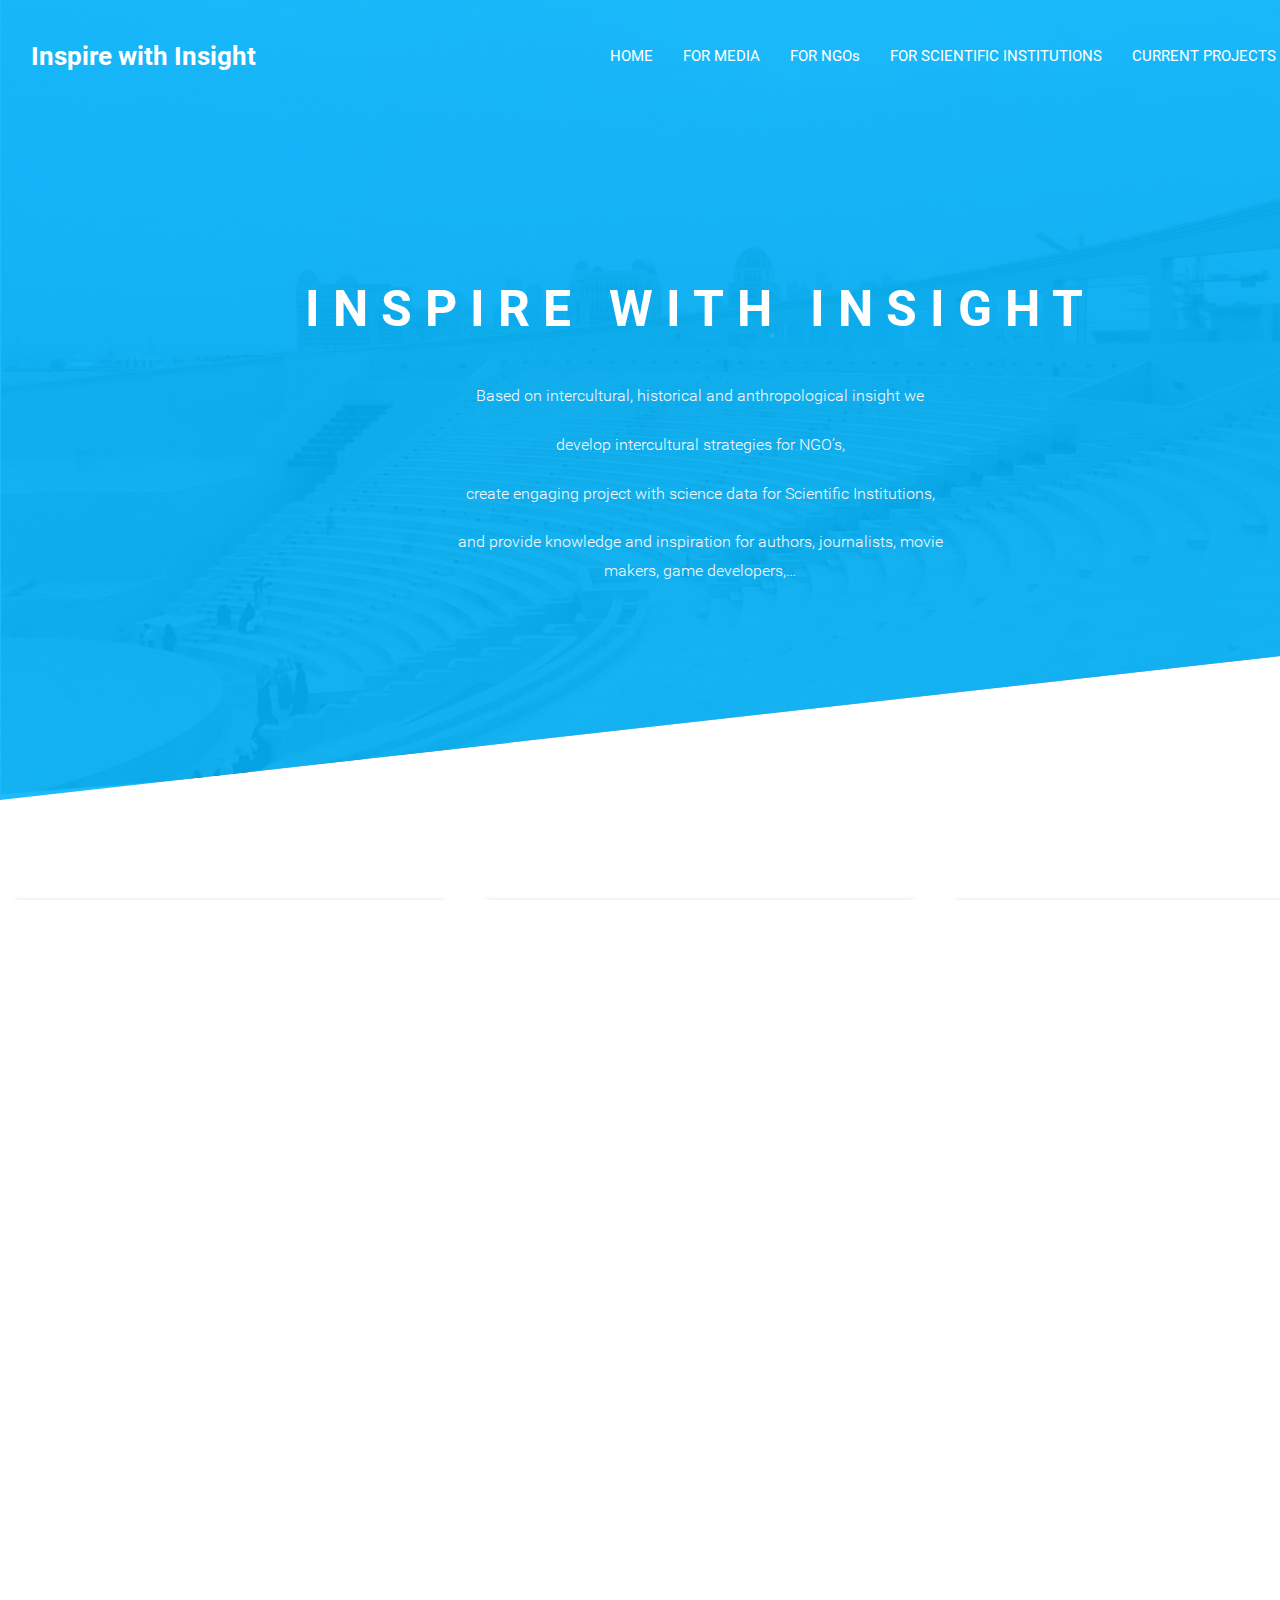
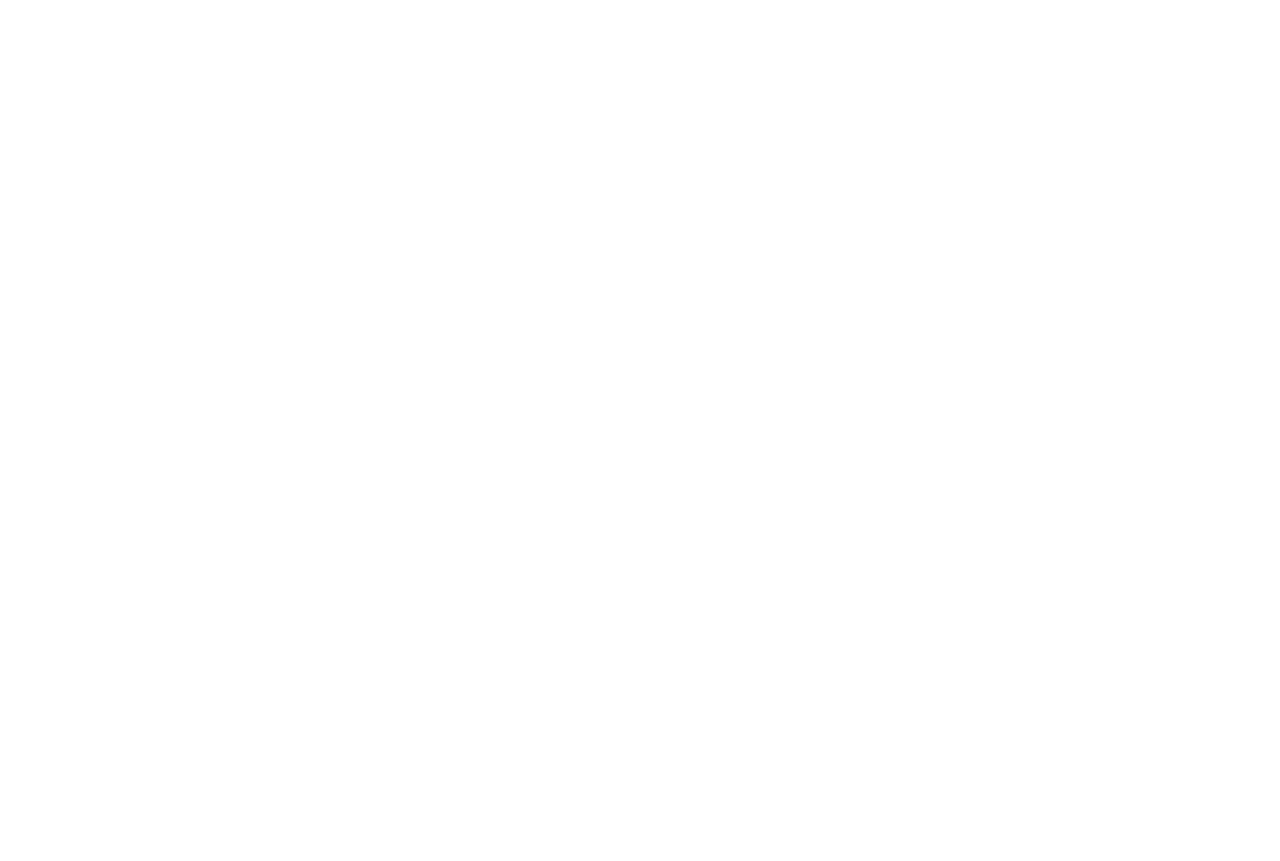
<file: index.html>
<!doctype html>
<html lang="en">

<head>
    <meta charset="UTF-8">
    <meta name="viewport" content="width=device-width, initial-scale=1" />
    <title>Inspire with Insight</title>
	<meta name="keywords" content="science communication for Institutions, consultant for NGOs, intercultural strategies for NGO’s, scientific insight for authors, filmmakers, game designers">
	<meta name="description" content="We develop strategies for NGO’s, create engaging project for Scientific Institutes, provide knowledge and inspiration for authors, journalists, movie makers, game developers">

    <link rel="stylesheet" href="assets/bootstrap/css/bootstrap.min.css">
    <link rel="stylesheet" href="assets/flat-icon/flaticon.css">
    <link rel="stylesheet" href="temp/styles/styles.css">
</head>

<body>
    <div class="main-wrapper">
        <header class="header header--bg">
            <div class="container">
                <nav class="navbar">
                    <div class="navbar-header">
                        <button type="button" class="navbar-toggle" data-toggle="collapse" data-target="#myNavbar">
                            <span class="icon-bar"></span>
                            <span class="icon-bar"></span>
                            <span class="icon-bar"></span>
                        </button>
                        <a class="navbar-brand" href="#">Inspire with Insight</a>
                    </div>
                    <div class="collapse navbar-collapse" id="myNavbar">
                        <ul class="nav navbar-nav pull-right">
                            <li>
                                <a href="/">HOME</a>
                            </li>
                            <li>
                                <a href="./media.html">FOR MEDIA</a>
                            </li>
                            <li>
                                <a href="./ngos.html">FOR NGOs</a>
                            </li>
                            <li>
                                <a href="./institutes.html">FOR SCIENTIFIC INSTITUTIONS</a>
                            </li>
                            <li>
                                <a href="./projects.html">CURRENT PROJECTS</a>
                            </li>
                            <li>
                                <a href="./about.html">ABOUT</a>
                            </li>
                        </ul>
                    </div>
                </nav>
			<div class="header__content text-center">
			<h1 class="header__content__title">INSPIRE WITH INSIGHT</h1>
			<p class="header__content__paragraph">Based on intercultural, historical and anthropological insight we
			<p class="header__content__paragraph">develop intercultural strategies for NGO’s,</p>
			<p class="header__content__paragraph">create engaging project with science data for Scientific Institutions,</p> 
			<p class="header__content__paragraph">and provide knowledge and inspiration for authors, journalists, movie makers, game developers,…</p>
			</div>
          </div>
        </header>

        <section class="service">
            <div class="container">
                <div class="page-section text-center">
                   

                    <div class="row gutters-40">
                        <div class="col-md-4">
                            <div class="thumbnail">
                                <a href="./media.html">
                                    <img src="/assets/images/companies.jpg" />

                                    <!-- <i class="material-icons">trending_up</i> -->
                                    <h4 class="service__title">FOR MEDIA</h4>
                                    <p class="service__paragraph">‘Inspire with Insight’ provides you with comprehensible narratives on complex historical and (inter)cultural topics
									that support your story telling</p>
                                </a>
                            </div>
                        </div>
                        <div class="col-md-4">
                            <div class="thumbnail">
                                <a href="./ngos.html">
                                    <img src="/assets/images/ngos.jpg" />

                                    <!-- <i class="material-icons">access_time</i> -->
                                    <h4 class="service__title">FOR NGOs</h4>
                                    <p class="service__paragraph">‘Inspire with Insight’ supports you creating strategies based on socio-political and socio-economic frameworks in 
									your target societies</p>
                                </a>
                            </div>
                        </div>
                        <div class="col-md-4">
                            <div class="thumbnail">
                                <a href="./institutes.html">
								   <img src="/assets/images/institutes2.jpg" />
                                    
									<!-- <i class="material-icons">group</i> -->
                                    <h4 class="service__title">FOR SCIENTIFIC INSTITUTIONS</h4>
                                    <p class="service__paragraph">Inviting non-scientific communities to engage with your scientific ideas 'Inspire with Insight’ creates inspiring 
									projects and prototypes based on your data </p>
                                </a>
                            </div>
                        </div>
                    </div>
					 
					 
                    <p class="page-section__paragraph">This combination is by no means arbitrary! We encourage cross-overs between science communication, media inspiration and NGO 
					projects.</p>
					
					<p class="page-section__paragraph">For already specified projects our services can include research, data collection, publication and science communication. 
														For projects in the idea phase we can provide ideas, data collection and research to develop strategies or stories.</p> 
                     </p>
                </div>
            </div>
        </section>

        <footer class="footer footer--bg ">
            <div class="container ">
                <div class="page-section ">
                    <div class="row gutters-100 ">
                        <div class="col-md-4 col-lg-3 ">
                            <div class="footer__first ">
                                <h2 class="footer__title ">Inspire with Insight</h2>
                                <p class="footer-first__paragraph ">We develop intercultural strategies and provide scientific knowledge and inspiration</p>
                                <ul class="footer-first__social-icons ">
									<li>
									<a href="https://twitter.com/KosmosExplorer" target="_blank">
										<i class="flaticon-twitter-logo">@KosmosExplorer</i>
									</a>
									</li>
								</ul>
                            </div>
                        </div>
						<div class="col-md-6 col-lg-3">
							<div class="footer_second ">
								<h2 class="footer__title ">CONTACT US</h2>
								<ul>
									<li>
										<span class="glyphicon glyphicon-envelope"></span>
										<a href="# ">contact[at]InspireWithInsight.eu</a>
									</li>
								</ul>
								
							</div>
            </div>
						
                        <div class="col-md-6 col-lg-2 ">
                            <div class="footer__third ">
                                <h2 class="footer__title ">QUICK LINKS</h2>
                                <ul>
                                    <li>
										<a href="./media.html">4 Media</a>
									</li>
									<li>
										<a href="./ngos.html">4 NGOs</a>
									</li>
									<li>
										<a href="./institutes.html">4 Science</a>
									</li>
									
									<li>
										<a href="./about.html ">About</a>
									</li>
                                </ul>
                            </div>
                        </div>
                      
                            
                        <div class="col-md-6 col-lg-4 ">
              <div class="footer__fourth ">
                <h4 class="footer__title ">Projects</h4>
                <div class="row ">
                  <ul>
                    <li>
                      <a href="./projects.html">
                        <img src="assets/images/Humboldt-Kosmos-Small.jpg " alt=" ">
                      </a>
                    </li>
				  
                    <li>
                      <a href="./projects.html">
                        <img src="assets/images/information-doc-Small-j.jpg " alt=" ">
                      </a>
                    </li>
					</ul>
					</div>
					<div class="row ">
					<ul>
                    <li>
                      <a href="./projects.html">
                        <img src="assets/images/women-computer-Small.jpg " alt=" ">
                      </a>
                    </li>
                  </ul>
                </div>
               </div>
            </div>
			</div>           	
                    <hr class="footer__horizontal-bar ">
                    <p class="footer__bottom-paragraph ">&copy; Copyright 2017
                        <a href="# " style="color: #00aafe;font-weight:bold; ">Inspire with Insight</a>. All Rights Reserved</p>
                </div>
            </div>
        </footer>
    </div>




    <script src="assets/jquery/jquery-3.2.1.min.js "></script>
    <script src="assets/bootstrap/js/bootstrap.min.js "></script>

    <script>
        $(document).ready(function () {

            var $videoSrc = $("#video ").attr("src ");

            $('#myModal').on('hide.bs.modal', function (e) {
                $("#video ").attr('src', $videoSrc);
            });



        });
    </script>
</body>

</html>
</file>
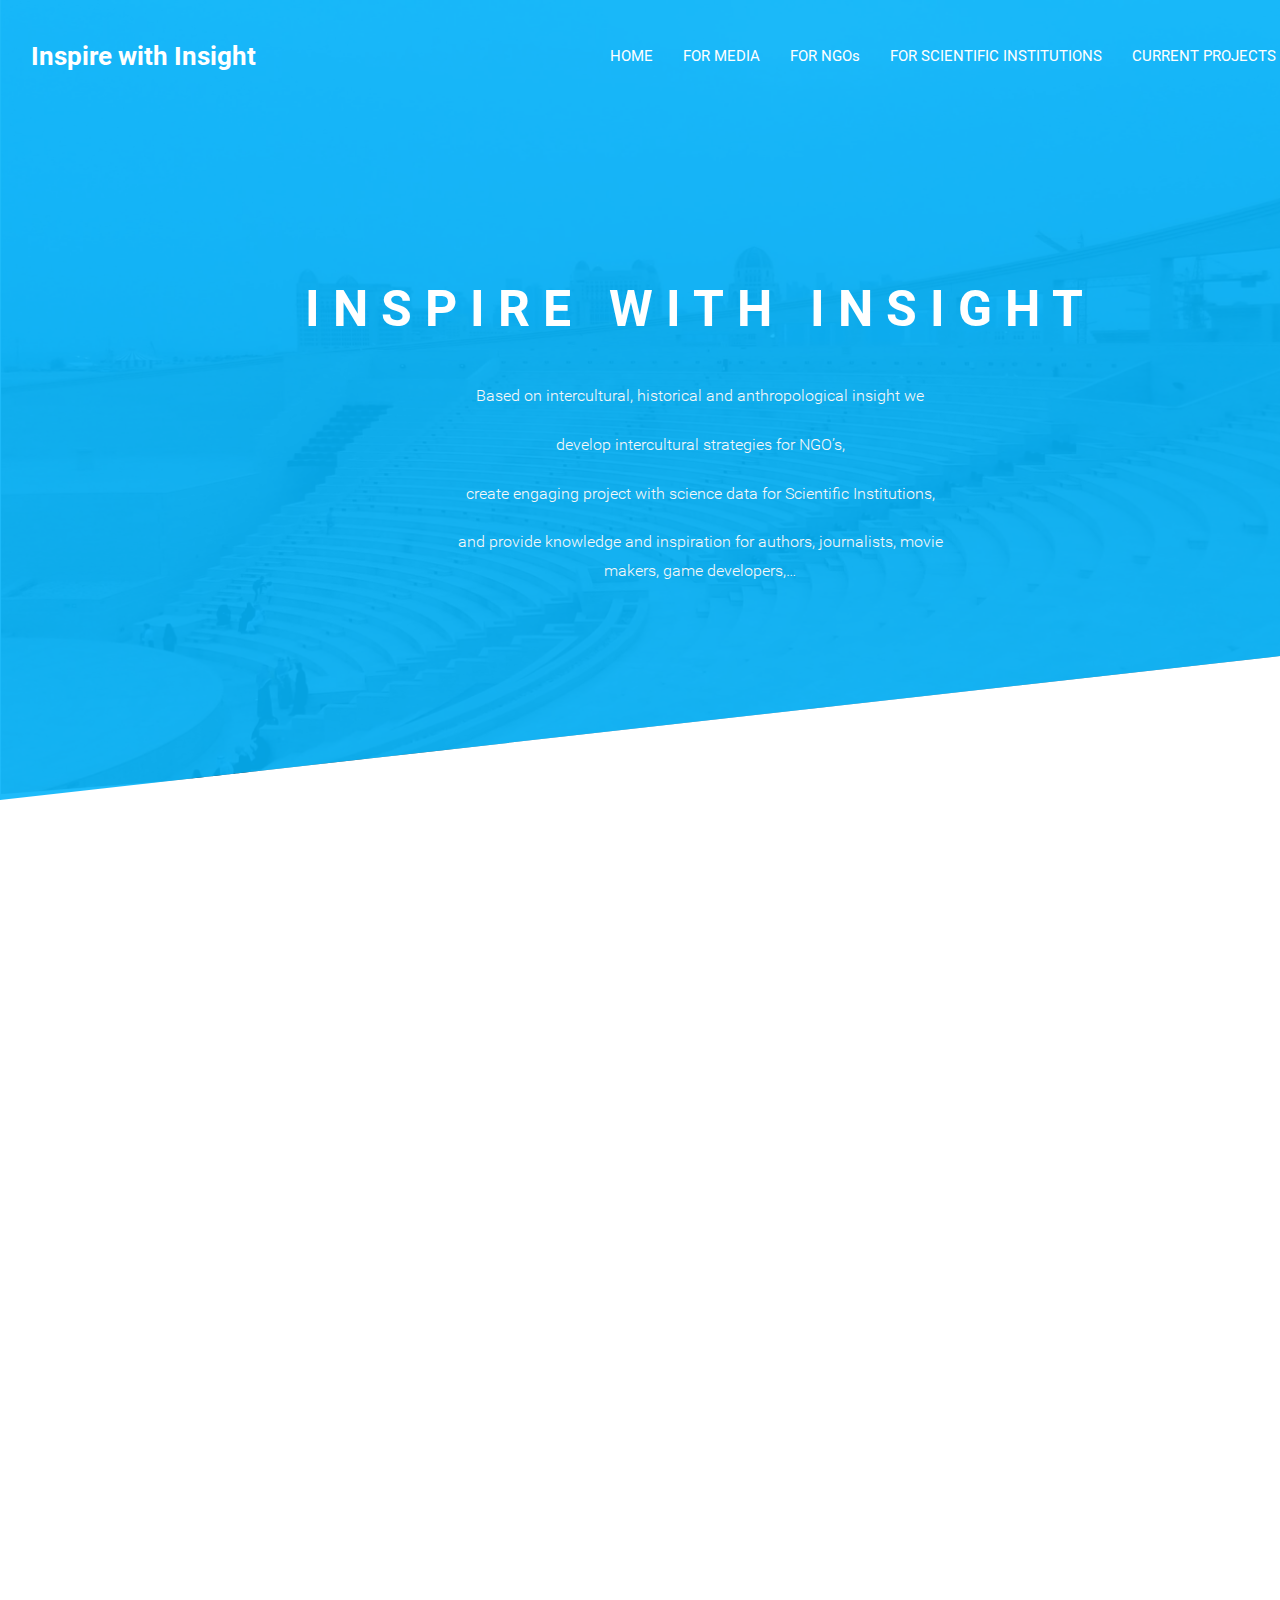
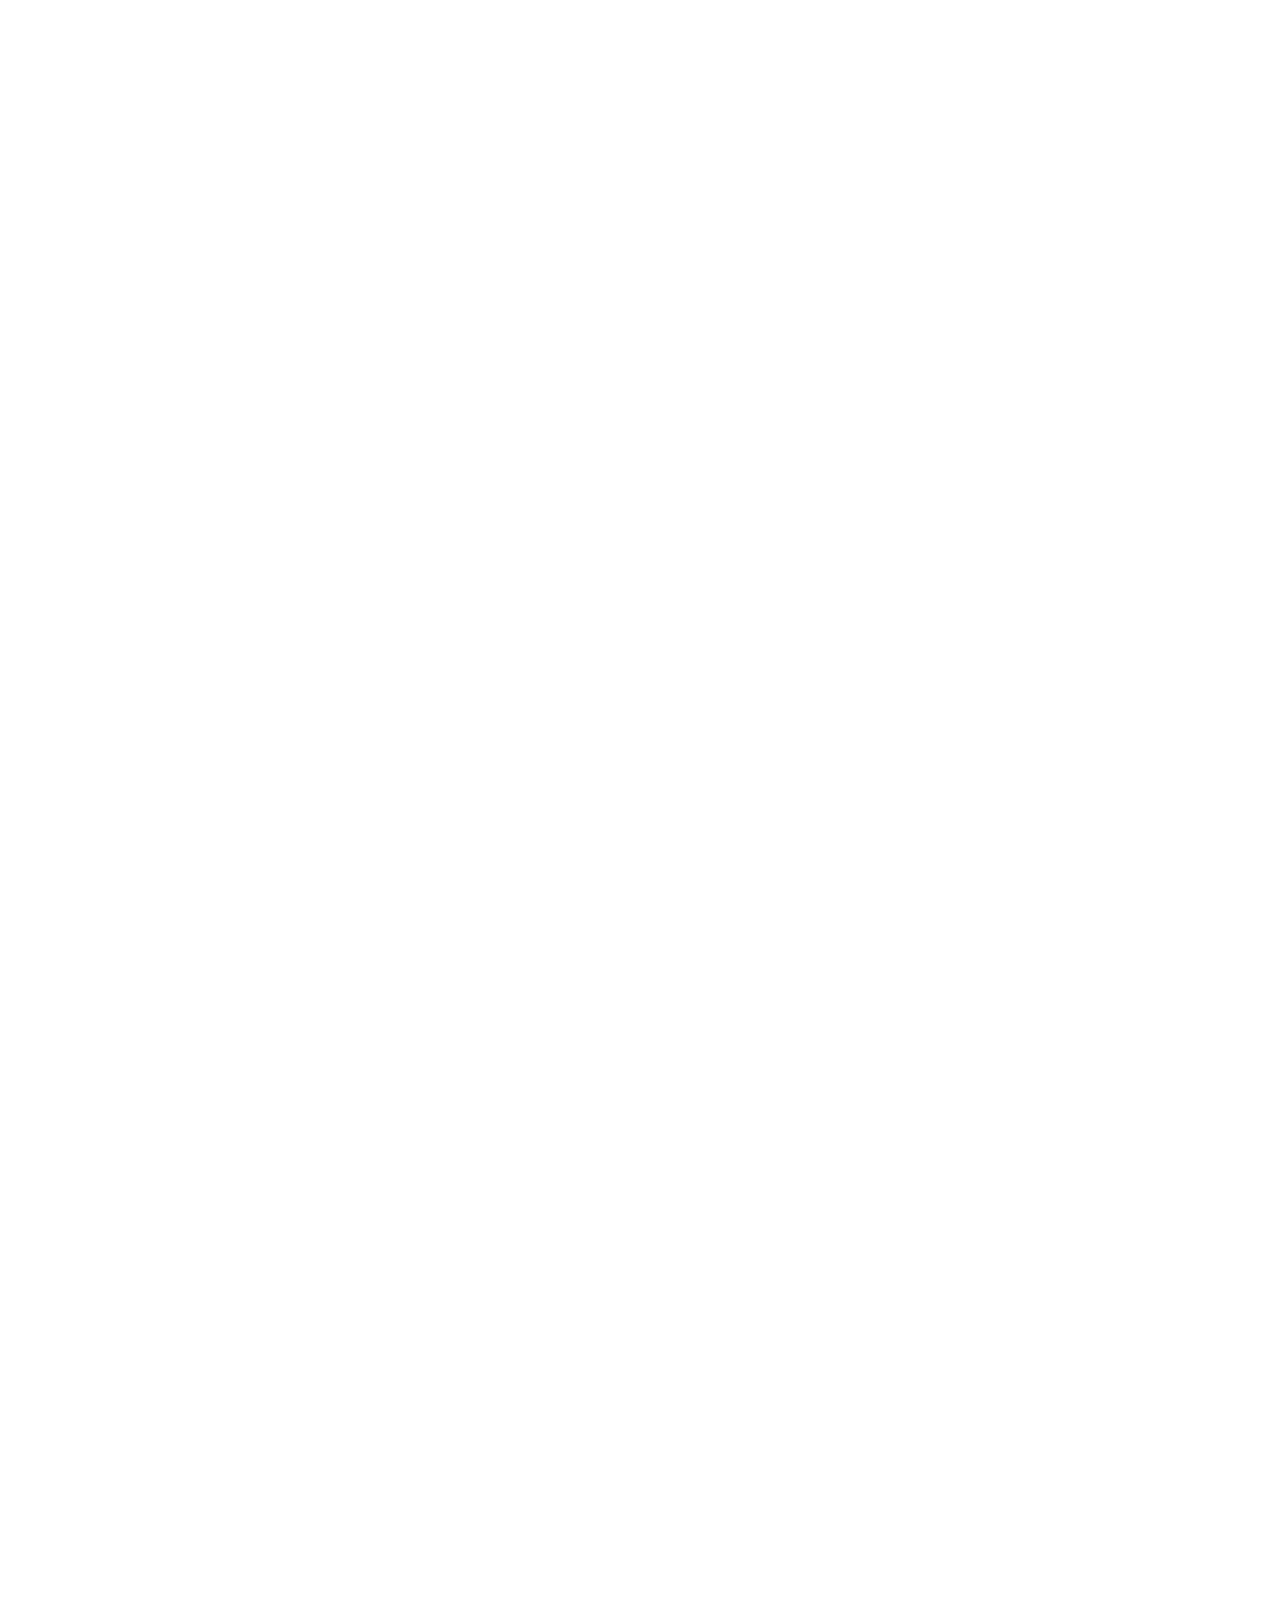
<file: about.html>
<!doctype html>
<html lang="en">

<head>
  <meta charset="UTF-8">
  <meta name="viewport" content="width=device-width, initial-scale=1" />
  <title>Inspire with Insight</title>
  <meta name="keywords" content="science communication projects for Institutions, intercultural strategies for NGO’s, scientific insight for authors, filmmakers, game designers">
  <meta name="description" content="We develop strategies for NGO’s, create engaging project for Scientific Institutes, provide knowledge and inspiration for authors, journalists, movie makers, game developers">

  <link rel="stylesheet" href="assets/bootstrap/css/bootstrap.min.css">
  <link rel="stylesheet" href="assets/flat-icon/flaticon.css">
  <link rel="stylesheet" href="temp/styles/styles.css">
</head>

<body>
  <div class="main-wrapper">
    <header class="header header--bg">
      <div class="container">
                <nav class="navbar">
                    <div class="navbar-header">
                        <button type="button" class="navbar-toggle" data-toggle="collapse" data-target="#myNavbar">
                            <span class="icon-bar"></span>
                            <span class="icon-bar"></span>
                            <span class="icon-bar"></span>
                        </button>
                        <a class="navbar-brand" href="#">Inspire with Insight</a>
                    </div>
                    <div class="collapse navbar-collapse" id="myNavbar">
                        <ul class="nav navbar-nav pull-right">
                            <li>
                                <a href="./home.html">HOME</a>
                            </li>
                            <li>
                                <a href="./media.html">FOR MEDIA</a>
                            </li>
                            <li>
                                <a href="./ngos.html">FOR NGOs</a>
                            </li>
                            <li>
                                <a href="./institutes.html">FOR SCIENTIFIC INSTITUTIONS</a>
                            </li>
                            <li>
                                <a href="./projects.html">CURRENT PROJECTS</a>
                            </li>
                            <li>
                                <a href="./about.html">ABOUT</a>
                            </li>
                        </ul>
                    </div>
                </nav>
        <div class="header__content text-center">
          <h1 class="header__content__title">INSPIRE WITH INSIGHT</h1>
          <p class="header__content__paragraph">Based on intercultural, historical and anthropological insight we
		  <p class="header__content__paragraph">develop intercultural strategies for NGO’s,</p>
		  <p class="header__content__paragraph">create engaging project with science data for Scientific Institutions,</p> 
		  <p class="header__content__paragraph">and provide knowledge and inspiration for authors, journalists, movie makers, game developers,…</p>
        </div>
      </div>
    </header>

    <section class="about">
      <div class="container">
        <div class="page-section">
          <div class="text-center">
            <h2 class="page-section__title">ABOUT</h2>
            <p class="page-section__paragraph">We apply scientific expertise to help you creating intercultural strategies, stories and scientific communication. </p>
          </div>
          <div class="row gutters-50">
            <div class="about--narrow">
              <div class="col-md-6">
                <img class="img-responsive" src="assets/images/about.jpg" alt="">
              </div>
              <div class="col-md-6 about__extra-padding">
                <h3 class="about__content-title">Petra Weschenfelder, PhD</h3>
                <p class="about__content-paragraph">I founded Inspire with Insight using my research background to communicate knowledge. <br>I study past and present 
				societies in Sudan, Egypt, Qatar, the UK, Poland and Germany. Topics I worked on include female agency in involuntary resettlement, water management 
				and climate change in Antiquity, past and present nomadic agency.
                Among my clients are the British Museum, the University College London in London and in Qatar, Michigan University, Humboldt University, the German 
				Archaeological Institute, Museum of London Archaeology.</p>
			 </div>
            </div>
          </div>

          <div class="row gutters-50">
            <div class="about--narrow">
              <div class="text-center">

                <h2 class="page-section__title">PUBLICATIONS</h2>
              </div>

              <div class="col-md-12 about__extra-padding">
                <div class="publication-section">
                  Books
                </div>
                <ul class="publication-list">
                  <li>Geschichte, Sprache und Ethnizität: Eine Feldforschung bei den Comanche
                    <a href="http://www.ludwigsfelder-verlagshaus.de/verlag/index.php?/categories/4-Berliner-Schriften-zur-Ethnologie-und-Kulturanthropologie" target="_blank">LINK</a>
                  </li>
                  <li>The Old Nubian Texts from Attiri
                    <a href="https://punctumbooks.com/titles/the-old-nubian-texts-from-attiri/" target="_blank">LINK</a>
                  </li>
                </ul>
                <div class="publication-section">
                  Selected Papers
                </div>
                <ul class="publication-list">
                  <li>The soulou in Medieval Old Nubian Documents: A Mobile Ethnic or Professional Group?
                    <a href="https://www.academia.edu/22469786/The_soulou_in_medieval_Old_Nubian_documents_A_mobile_ethnic_or_professional_group" target="_blank">LINK</a>
                  </li>
				  <li>The Multifunctional -ⲁ – the Wild-card in Old Nubian Grammar?
                    <a href="https://www.academia.edu/22469190/The_multifunctional_-%E2%B2%81_the_wild-card_in_Old_Nubian_grammar" target="_blank">LINK</a>
                  </li>
				   <li>Who Gets the Lion's Share? Thoughts on Meroitic Water Management and its Role in Royal Legitimization
                    <a href="https://www.academia.edu/8415029/Who_Gets_the_Lions_Share_Thoughts_on_Meroitic_Water_Management_and_its_Role_in_Royal_Legitimization" target="_blank">LINK</a>
                  </li>
				  <li>Reflections on Old Nubian Grammar
                    <a href="http://digitalcommons.fairfield.edu/djns/vol1/iss1/4/" target="_blank">LINK</a>
                  </li>
				  <li>The Integration of the Eastern Desert into the Islamic World: Bedja-groups in Medieval Islamic Geography and Archaeological Records
                    <a href="https://www.academia.edu/3499107/The_integration_of_the_Eastern_Desert_into_the_Islamic_world_Bedja-groups_in_medieval_Islamic_geography_and_archaeological_records" target="_blank">LINK</a>
                  </li>
				   <li>Divide et impera im 2. JT v. Chr.? – Zu einem Aspekt ägyptischer Grenzpolitik in Nubien vom Mittleren zum Neuen Reich
                    <a href="https://opus4.kobv.de/opus4-bamberg/frontdoor/index/index/docId/734" target="_blank">LINK</a>
                  </li>
				  <li>Manâsîr Women’s Contributions to Economic and Social Life – A Case Study from Kirbekân in Dar al-Manâsîr
                    <a href="https://www.academia.edu/5605753/Man%C3%A2s%C3%AEr_Women_s_Contributions_to_Economic_and_Social_Life_A_Case_Study_from_Kirbek%C3%A2n_in_Dar_al-Man%C3%A2s%C3%AEr" target="_blank">LINK</a>
                  </li>
                </ul>
                <div class="publication-section">
                  Selected Conference Presentations
                </div>
                <ul class="publication-list">
                  <li>2017 in Rome "Please do not generalise – Towards greater diversity in the Eastern Desert"
                    <a href="https://www.conferize.com/redsea" target="_blank">LINK</a>
                  </li>
                  <li>2016 in Ann Arbor "The settled cousin is a nomad – reconsidering mobile networks between the Nile Valley and the Red Sea"
                    <a href="https://www.academia.edu/23495208/The_settled_cousin_is_a_nomad_reconsidering_mobile_networks_between_the_Nile_Valley_and_the_Red_Sea" target="_blank">LINK</a>
                  </li>
				  <li>2015 in Neuchatel "Linking the Meroitic Hinterland to the Capital: an ethno-archaeological study of nomad-sedentary relations"
                    <a href="https://www.academia.edu/12187686/Linking_the_Meroitic_Hinterland_to_the_Capital_an_ethno-archaeological_study_of_nomad-sedentary_relations" target="_blank">LINK</a>
                  </li>
				  <li>2013 in Cologne "Reflections on Old Nubian Grammar"
                    <a href="https://www.academia.edu/12187658/Reflections_on_Old_Nubian_Grammar" target="_blank">LINK</a>
                  </li>
				  <li>2012 in Leicester "The Pan-Grave People in the Nile Valley"
                    <a href="https://www.academia.edu/12187632/The_Pan-Grave_People_in_the_Nile_Valley" target="_blank">LINK</a>
                  </li>
				  <li>2012 in Berlin "Perspektiven von Frauen in staudammbedingten Umsiedlungsprojekten: Feldforschungen am Vierten Katarakt"
                    <a href="https://www.academia.edu/34819633/Geschichte_Sprache_und_Ethnizit%C3%A4t_Eine_Feldforschung_bei_den_Comanche" target="_blank">LINK</a>
                  </li>
                </ul>
				<div class="publication-section">
                  Selected Course
                </div>
                <ul class="publication-list">
                  <li>2017 Development of a computer skills and German Job application course for refugee women at ReDI
                    <a href="https://www.redi-school.org/" target="_blank">LINK</a>
                  </li>
                  <li>2013 Christian Sudan in Medieval Northeast Africa
                    <a href="https://www.academia.edu/35079706/Christian_Nubia_in_Northeast_Africa" target="_blank">LINK</a>
                  </li>
				  <li>2012 Early Islamic Egypt in Medieval Northeast Africa
                    <a href="https://www.academia.edu/35079119/The_Nile_Valley_from_the_7th_to_the_14th_century_from_Islamic_perspective" target="_blank">LINK</a>
                  </li>
				  <li>2009 Introduction to Old Nubian Grammar and Texts
                    <a href="https://www.academia.edu/35079768/Introduction_to_Old_Nubian_grammar_and_texts" target="_blank">LINK</a>
                  </li>
				 
                </ul>
              </div>
            </div>


          </div>
        </div>

    </section>
         <footer class="footer footer--bg ">
            <div class="container ">
                <div class="page-section ">
                    <div class="row gutters-100 ">
                        <div class="col-md-4 col-lg-3 ">
                            <div class="footer__first ">
                                <h2 class="footer__title ">Inspire with Insight</h2>
                                <p class="footer-first__paragraph ">We develop intercultural strategies and provide scientific knowledge and inspiration</p>
                                <ul class="footer-first__social-icons ">
									<li>
									<a href="https://twitter.com/KosmosExplorer" target="_blank">
										<i class="flaticon-twitter-logo">@KosmosExplorer</i>
									</a>
									</li>
								</ul>
                            </div>
                        </div>
						<div class="col-md-6 col-lg-3">
							<div class="footer_second ">
								<h2 class="footer__title ">CONTACT US</h2>
								<ul>
									<li>
										<span class="glyphicon glyphicon-envelope"></span>
										<a href="# ">contact[at]InspireWithInsight.eu</a>
									</li>
								</ul>
								
							</div>
            </div>
						
                        <div class="col-md-6 col-lg-2 ">
                            <div class="footer__third ">
                                <h2 class="footer__title ">QUICK LINKS</h2>
                                <ul>
                                    <li>
										<a href="./media.html">4 Media</a>
									</li>
									<li>
										<a href="./ngos.html">4 NGOs</a>
									</li>
									<li>
										<a href="./institutes.html">4 Science</a>
									</li>
									
									<li>
										<a href="./about.html ">About</a>
									</li>
                                </ul>
                            </div>
                        </div>
                      
                            
                        <div class="col-md-6 col-lg-4 ">
              <div class="footer__fourth ">
                <h4 class="footer__title ">Projects</h4>
                <div class="row ">
                  <ul>
                    <li>
                      <a href="./projects.html">
                        <img src="assets/images/Humboldt-Kosmos-Small.jpg " alt=" ">
                      </a>
                    </li>
				  
                    <li>
                      <a href="./projects.html">
                        <img src="assets/images/information-doc-Small-j.jpg " alt=" ">
                      </a>
                    </li>
					</ul>
					</div>
					<div class="row ">
					<ul>
                    <li>
                      <a href="./projects.html">
                        <img src="assets/images/women-computer-Small.jpg " alt=" ">
                      </a>
                    </li>
                  </ul>
                </div>
               </div>
            </div>
			</div>           	
                    <hr class="footer__horizontal-bar ">
                    <p class="footer__bottom-paragraph ">&copy; Copyright 2017
                        <a href="# " style="color: #00aafe;font-weight:bold; ">Inspire with Insight</a>. All Rights Reserved</p>
                </div>
            </div>
        </footer>
    </div>




    <script src="assets/jquery/jquery-3.2.1.min.js "></script>
    <script src="assets/bootstrap/js/bootstrap.min.js "></script>

    <script>
      $(document).ready(function () {

        var $videoSrc = $("#video ").attr("src ");

        $('#myModal').on('hide.bs.modal', function (e) {
          $("#video ").attr('src', $videoSrc);
        });



      });
    </script>
</body>

</html>
</file>
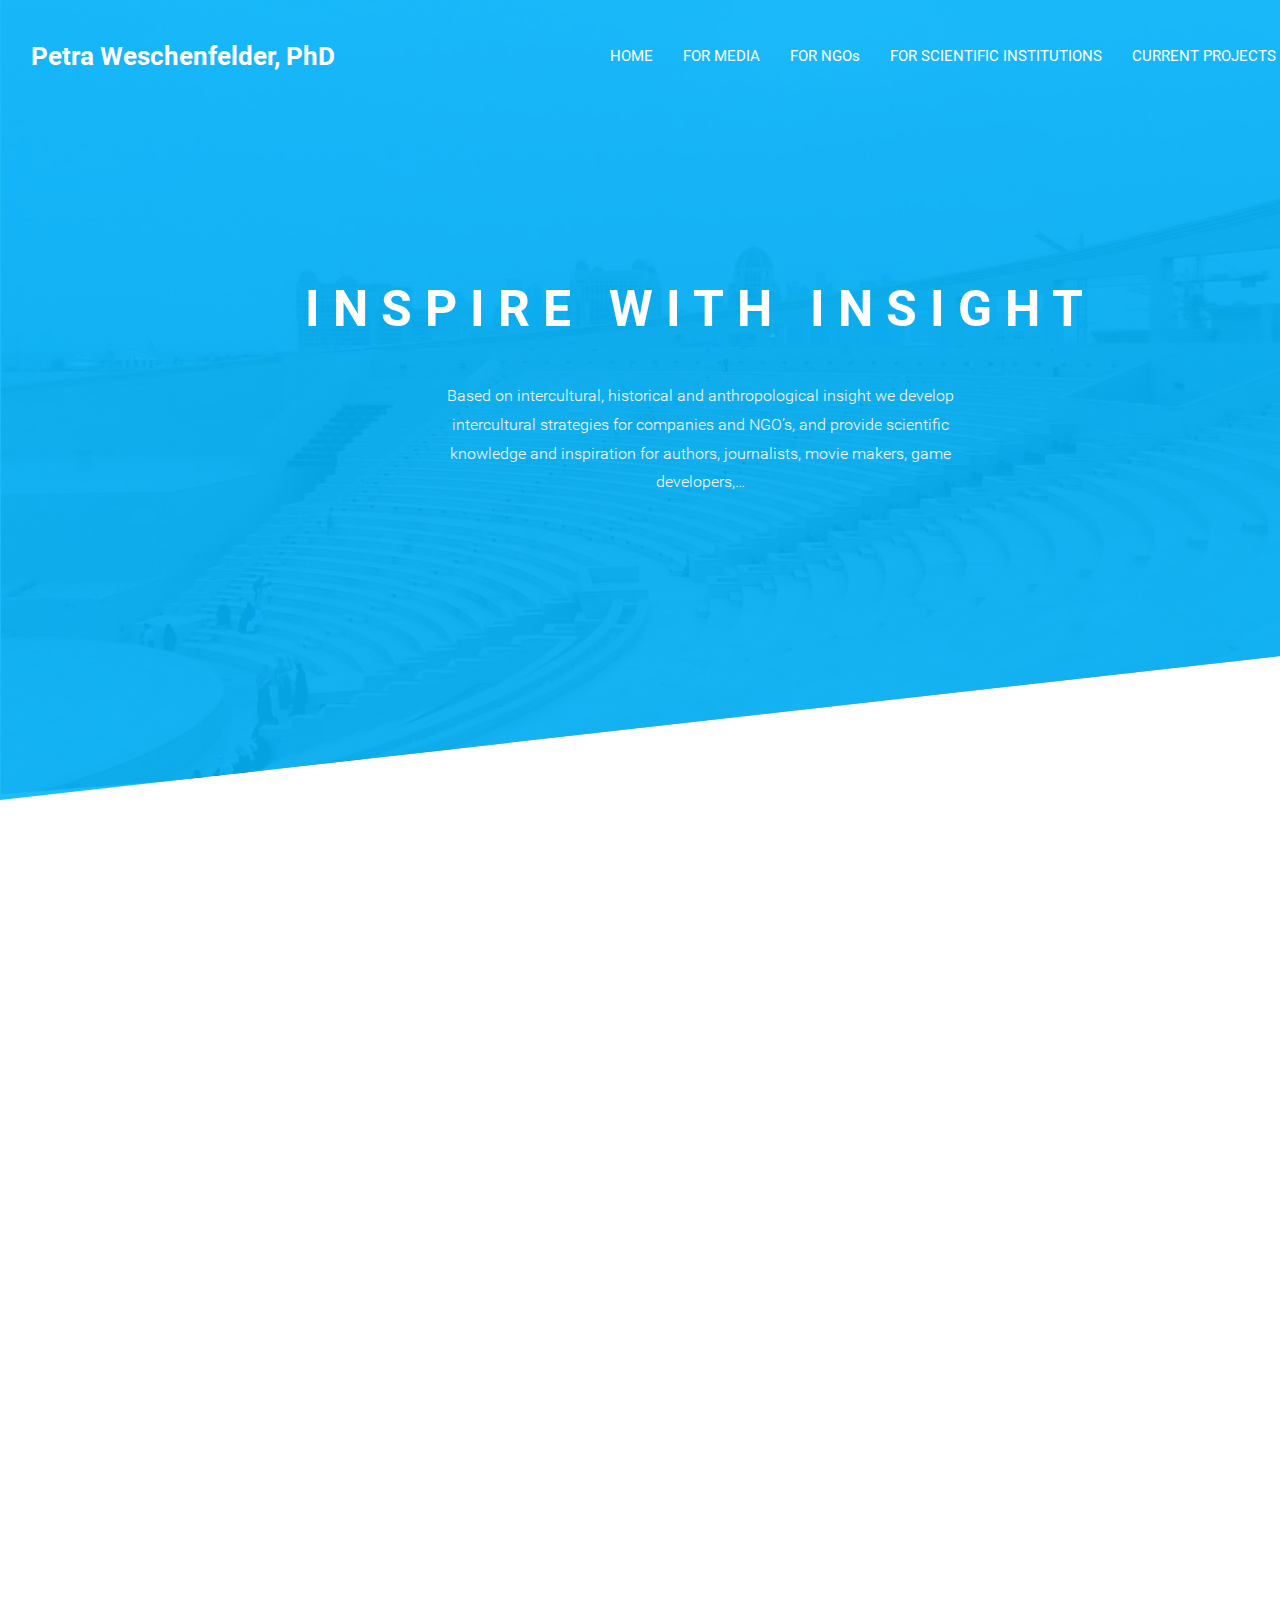
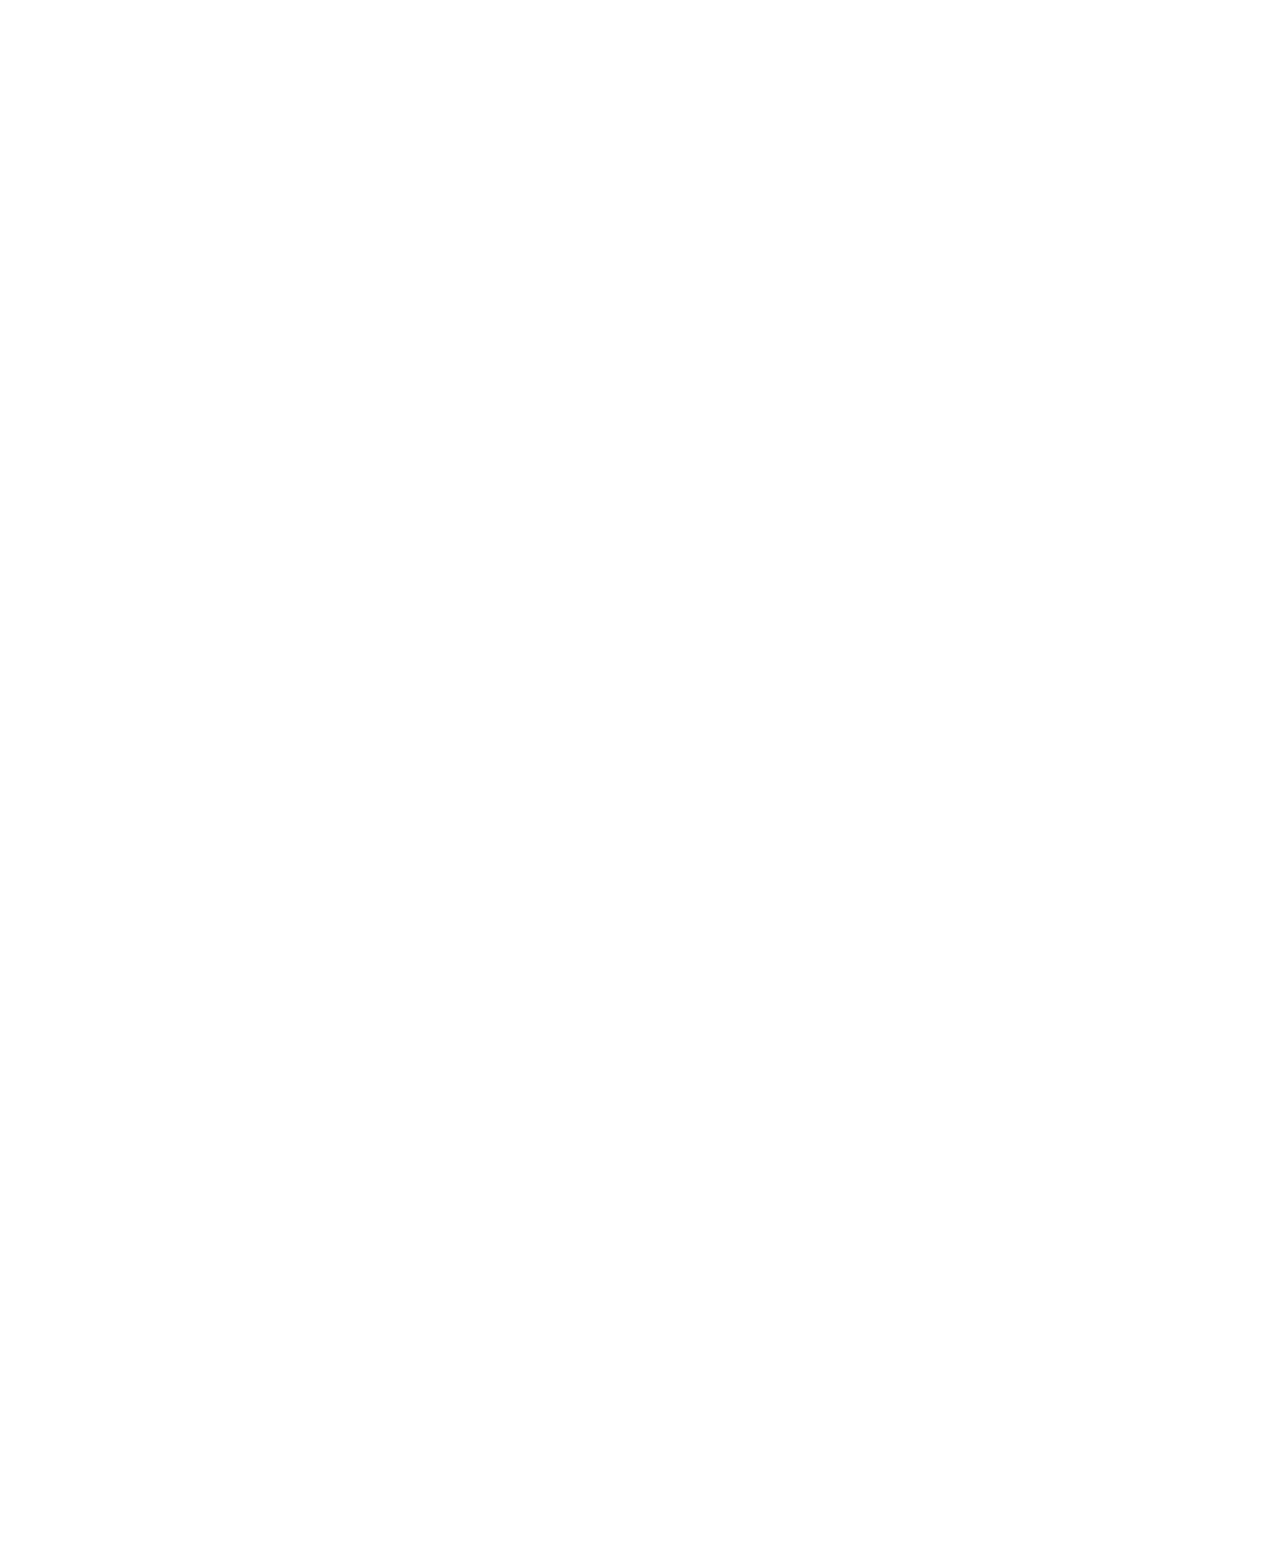
<file: companies.html>
<!doctype html>
<html lang="en">

<head>
  <meta charset="UTF-8">
  <meta name="viewport" content="width=device-width, initial-scale=1" />
  <title>Inspire with Insight</title>
  <meta name="keywords" content="intercultural consultancy, science communicating, scientific inspiration, media inspiration">
  <meta name="description" content="offer for companies">

  <link rel="stylesheet" href="assets/bootstrap/css/bootstrap.min.css">
  <link rel="stylesheet" href="assets/flat-icon/flaticon.css">
  <link rel="stylesheet" href="temp/styles/styles.css">
</head>

<body>
  <div class="main-wrapper">
    <header class="header header--bg">
      <div class="container">
        <nav class="navbar">
          <div class="navbar-header">
            <button type="button" class="navbar-toggle" data-toggle="collapse" data-target="#myNavbar">
              <span class="icon-bar"></span>
              <span class="icon-bar"></span>
              <span class="icon-bar"></span>
            </button>
            <a class="navbar-brand" href="#">Petra Weschenfelder, PhD</a>
          </div>
          <div class="collapse navbar-collapse" id="myNavbar">
            <ul class="nav navbar-nav pull-right">
              <li>
                <a href="/">HOME</a>
              </li>
              <li>
                <a href="/media">FOR MEDIA</a>
              </li>
              <li>
                <a href="/ngos">FOR NGOs</a>
              </li>
              <li>
                <a href="/institutions">FOR SCIENTIFIC INSTITUTIONS</a>
              </li>
              <li>
                <a href="/projects.html">CURRENT PROJECTS</a>
              </li>
              <li>
                <a href="/about.html">ABOUT</a>
              </li>
            </ul>
          </div>
        </nav>
        <div class="header__content text-center">
          <h1 class="header__content__title">INSPIRE WITH INSIGHT</h1>
          <p class="header__content__paragraph">Based on intercultural, historical and anthropological insight we develop intercultural strategies for companies and NGO’s, and 
		  provide scientific knowledge and inspiration for authors, journalists, movie makers, game developers,…</p>
        </div>
      </div>
    </header>

    <section class="about">
      <div class="container">
        <div class="page-section">
          <div class="text-center">
            <h2 class="page-section__title">Intercultural consultancy</h2>
            <p class="page-section__paragraph">If your company intends to engage in non-western countries ‘Inspire with Insight’ supports you developing the engagement strategies 
			that connect your culture with those of your customers.</p>
          </div>
          <div class="row gutters-50">
            <div class="about--narrow">
              <div class="col-md-6">
                <img class="img-responsive" src="assets/images/ngos.jpg" alt="">
              </div>
              <div class="col-md-6 about__extra-padding">
                <h3 class="about__content-title">Things to consider</h3>
                <p class="about__content-paragraph">When you consider expanding into a new country that often means you worked quite successful in your home country. Congratulations!</p>

				<p class="about__content-paragraph">Yet, while your company structure or your product might work fine in your home country, the cultural expectations of the country 
				you plan to engage in could completely differ. When moving to foreign markets, companies often enough fall behind their output expectations because they misinterpret the 
				customers’ demands or use marketing strategies that prove ineffective or even inappropriate. 
				On the other hand, companies do not want to bow down to new expectations if it means to wave goodbye to the company’s values. 
				</p>
                <p class="about__content-paragraph">With my background in cultural anthropology, I can research and provide that insight. As a cultural anthropologist I developed and directed 
				fieldwork projects for example engaged with nomadic perspectives in nomad-sedentary relations, mobile professions in modern societies, female perspectives in 
				patrilineal societies in Sudan, or with cultural and language revitalisation projects among Native American people in the US. 
				</p>
				<p class="about__content-paragraph">My research also provides historical insight that can help to develop strategies for example for water management or 
				towards climate change based on an area’s historical strategies. The connection to an area’s history can help to support local awareness and engagement. 
				</p>
				<p class="about__content-paragraph"> </p>
				<p class="about__content-paragraph"></p>
              </div>
            </div>
          </div>

 <section class="about">
      <div class="container">
        <div class="page-section">
          <div class="text-center">
		  <h2 class="page-section__title">Consult me to integrate intercultural expertise into your development support project!</h2>
		  
            <h3 class="page-section__title">Together we can develop intercultural strategies for communicating and advancing your project in cooperation with your target group.</h3>
            <p class="page-section__paragraph"></p>
			<p>
			</p>
			<p>With my multiple intercultural expertises, I can for example research the information necessary for you to get insight into your target society. If there is no 
			information available yet, I offer to conduct field studies before or during the project and supporting you locally. I provide consultancy as well as coaching.
			</p>
		  </div>            
          </div>  
  <div class="row gutters-50">
            <div class="about--narrow">
              <div class="text-center">

                <h2 class="page-section__title">.</h2>
              </div>

              <div class="col-md-12 about__extra-padding">
                <div class="publication-section">
                  
                </div>
              </div>
            </div>


          </div>
        </div>

    </section>


    <footer class="footer footer--bg ">
      <div class="container ">
        <div class="page-section ">
          <div class="row gutters-100 ">
            <div class="col-md-4 col-lg-3 ">
              <div class="footer__first ">
                <h2 class="footer__title ">Inspire with Insight</h2>
                <p class="footer-first__paragraph ">We develop intercultural strategies and provide scientific knowledge and inspiration</p>
                <ul class="footer-first__social-icons ">
                  <li>
                    <a href="# ">
                      <i class="flaticon-facebook-letter-logo "></i>
                    </a>
                  </li>
                  <li>
                    <a href="# ">
                      <i class="flaticon-twitter-logo "></i>
                    </a>
                  </li>
                  <li>
                    <a href="# ">
                      <i class="flaticon-dribbble-logo "></i>
                    </a>
                  </li>
                  <li>
                    <a href="# ">
                      <i class="flaticon-behance-logo "></i>
                    </a>
                  </li>
                </ul>
              </div>
            </div>
            <div class="col-md-6 col-lg-2 ">
              <div class="footer__second ">
                <h2 class="footer__title ">QUICK LINK</h2>
                <ul>
                  <li>
                    <a href="# ">Home</a>
                  </li>
                  <li>
                    <a href="# ">About Us</a>
                  </li>
                  <li>
                    <a href="# ">Service</a>
                  </li>
                  <li>
                    <a href="# ">Blog</a>
                  </li>
                  <li>
                    <a href="# ">Contact</a>
                  </li>
                </ul>
              </div>
            </div>
            <div class="col-md-6 col-lg-3 ">
              <div class="footer__third ">
                <h2 class="footer__title ">CONTACT US</h2>
                <ul>
                  <li>
                    <span class="glyphicon glyphicon-envelope "></span>
                    <a href="# ">contact@InspireWithInsight.eu</a>
                  </li>
                                  </ul>
                <h4 class="footer__subscribe__title ">Subscribe</h4>
                <div class="subscribe-section ">
                  <input type="email " class="form-control " size="50 " placeholder="Enter Your Email " required>
                  <button class="subscribe-section__button " type="button ">
                    <img src="assets/images/send-icon.png
                  " alt=" ">
                  </button>
                </div>
              </div>
            </div>
            <div class="col-md-6 col-lg-4 ">
              <div class="footer__fourth ">
                <h4 class="footer__title ">INSTAGRAM</h4>
                <div class="row ">
                  <ul>
                    <li>
                      <a href="# ">
                        <img src="assets/images/instagram-pic1.png " alt=" ">
                      </a>
                    </li>
                    <li>
                      <a href="# ">
                        <img src="assets/images/instagram-pic2.png " alt=" ">
                      </a>
                    </li>
                    <li>
                      <a href="# ">
                        <img src="assets/images/instagram-pic3.png " alt=" ">
                      </a>
                    </li>
                  </ul>
                </div>
                <div class="row ">
                  <ul>
                    <li>
                      <a href="# ">
                        <img src="assets/images/instagram-pic4.png " alt=" ">
                      </a>
                    </li>
                    <li>
                      <a href="# ">
                        <img src="assets/images/instagram-pic5.png " alt=" ">
                      </a>
                    </li>
                    <li>
                      <a href="# ">
                        <img src="assets/images/instagram-pic6.png " alt=" ">
                      </a>
                    </li>
                  </ul>
                </div>
              </div>
            </div>
          </div>
          <hr class="footer__horizontal-bar ">
          <p class="footer__bottom-paragraph ">&copy; Copyright 2017
            <a href="# " style="color: #00aafe;font-weight:bold; ">Inspire with Insight</a>. All Rights Reserved</p>
        </div>
      </div>
    </footer>
    </div>




    <script src="assets/jquery/jquery-3.2.1.min.js "></script>
    <script src="assets/bootstrap/js/bootstrap.min.js "></script>

    <script>
      $(document).ready(function () {

        var $videoSrc = $("#video ").attr("src ");

        $('#myModal').on('hide.bs.modal', function (e) {
          $("#video ").attr('src', $videoSrc);
        });



      });
    </script>
</body>

</html>
</file>
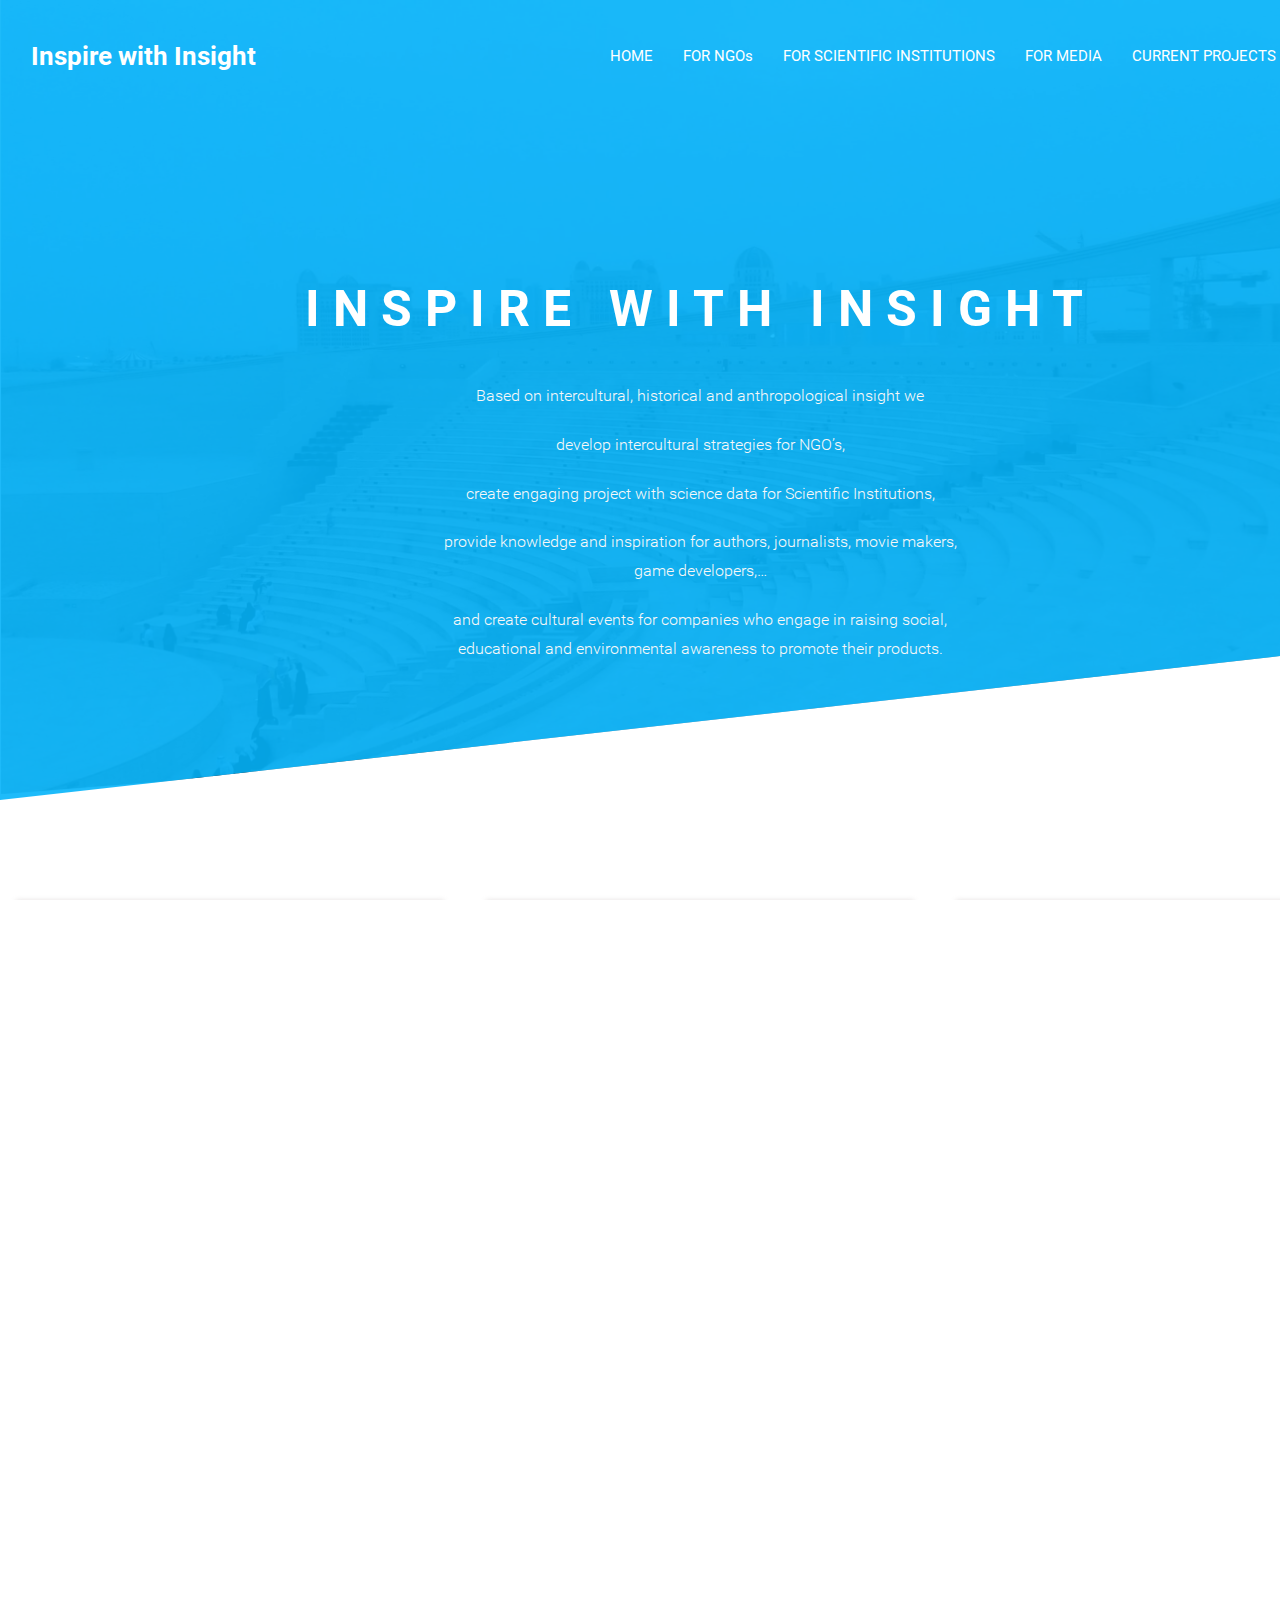
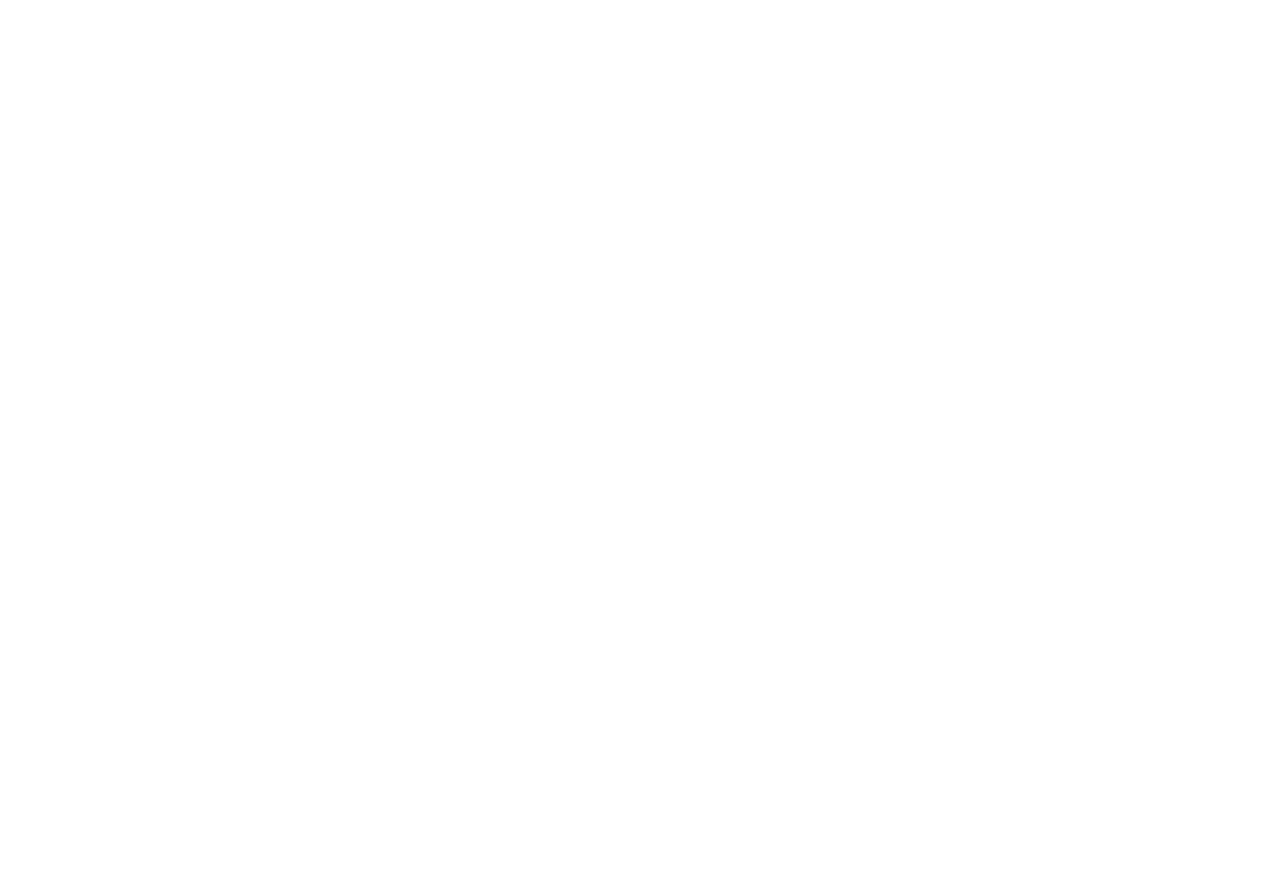
<file: home.html>
<!doctype html>
<html lang="en">

<head>
    <meta charset="UTF-8">
    <meta name="viewport" content="width=device-width, initial-scale=1" />
    <title>Inspire with Insight</title>
	<meta name="keywords" content="science communication, Scientific Institutions, consultant for NGOs, intercultural strategies for NGO’s, scientific insight for authors, filmmakers, game designers">
	<meta name="description" content="We develop strategies for NGO’s, create engaging project for Scientific Institutes, provide knowledge and inspiration for authors, journalists, movie makers, game developers">

    <link rel="stylesheet" href="assets/bootstrap/css/bootstrap.min.css">
    <link rel="stylesheet" href="assets/flat-icon/flaticon.css">
    <link rel="stylesheet" href="temp/styles/styles.css">
</head>

<body>
    <div class="main-wrapper">
        <header class="header header--bg">
            <div class="container">
                <nav class="navbar">
                    <div class="navbar-header">
                        <button type="button" class="navbar-toggle" data-toggle="collapse" data-target="#myNavbar">
                            <span class="icon-bar"></span>
                            <span class="icon-bar"></span>
                            <span class="icon-bar"></span>
                        </button>
                        <a class="navbar-brand" href="#">Inspire with Insight</a>
                    </div>
                    <div class="collapse navbar-collapse" id="myNavbar">
                        <ul class="nav navbar-nav pull-right">
                            <li>
                                <a href="/">HOME</a>
                            </li>
                           
                            <li>
                                <a href="./ngos.html">FOR NGOs</a>
                            </li>
                            <li>
                                <a href="./institutes.html">FOR SCIENTIFIC INSTITUTIONS</a>
                            </li>
							 <li>
                                <a href="./media.html">FOR MEDIA</a>
                            </li>
                            <li>
                                <a href="./projects.html">CURRENT PROJECTS</a>
                            </li>
                            <li>
                                <a href="./about.html">ABOUT</a>
                            </li>
                        </ul>
                    </div>
                </nav>
			<div class="header__content text-center">
			<h1 class="header__content__title">INSPIRE WITH INSIGHT</h1>
			<p class="header__content__paragraph">Based on intercultural, historical and anthropological insight we
			<p class="header__content__paragraph">develop intercultural strategies for NGO’s,</p>
			<p class="header__content__paragraph">create engaging project with science data for Scientific Institutions,</p> 
			<p class="header__content__paragraph">provide knowledge and inspiration for authors, journalists, movie makers, game developers,…</p>
			<p class="header__content__paragraph">and create cultural events for companies who engage in raising social, educational and environmental awareness to promote their products.</p>
			</div>
          </div>
        </header>

        <section class="service">
            <div class="container">
                <div class="page-section text-center">
                   

                    <div class="row gutters-40">
                        
                        <div class="col-md-4">
                            <div class="thumbnail">
                                <a href="./ngos.html">
                                    <img src="/assets/images/ngos.jpg" />

                                    <!-- <i class="material-icons">access_time</i> -->
                                    <h4 class="service__title">FOR NGOs</h4>
                                    <p class="service__paragraph">‘Inspire with Insight’ supports you creating strategies based on socio-political and socio-economic frameworks in 
									your target societies</p>
                                </a>
                            </div>
                        </div>
                        <div class="col-md-4">
                            <div class="thumbnail">
                                <a href="./institutes.html">
								   <img src="/assets/images/institutes2.jpg" />
                                    
									<!-- <i class="material-icons">group</i> -->
                                    <h4 class="service__title">FOR SCIENTIFIC INSTITUTIONS</h4>
                                    <p class="service__paragraph">Inviting non-scientific communities to engage with your scientific ideas 'Inspire with Insight’ creates inspiring 
									projects and prototypes based on your data </p>
                                </a>
                            </div>
                        </div>
						
						<div class="col-md-4">
                            <div class="thumbnail">
                                <a href="./media.html">
                                    <img src="/assets/images/companies.jpg" />

                                    <!-- <i class="material-icons">trending_up</i> -->
                                    <h4 class="service__title">FOR MEDIA</h4>
                                    <p class="service__paragraph">‘Inspire with Insight’ provides you with comprehensible narratives on complex historical and (inter)cultural topics
									that support your story telling</p>
                                </a>
                            </div>
                        </div>
                    </div>
					 
					 
                    <p class="page-section__paragraph">This combination is by no means arbitrary! We encourage cross-overs between science communication, media inspiration and NGO projects. <br> And in the end it all comes down to telling your story!</p>
					
					<p class="page-section__paragraph">For already specified projects our services can include research, data collection, publication and science communication. 
														For projects in the development phase we can provide ideas, data collection and research to develop strategies or stories.</p> 
                     </p>
                </div>
            </div>
        </section>

        <footer class="footer footer--bg ">
            <div class="container ">
                <div class="page-section ">
                    <div class="row gutters-100 ">
                        <div class="col-md-4 col-lg-3 ">
                            <div class="footer__first ">
                                <h2 class="footer__title ">Inspire with Insight</h2>
                                <p class="footer-first__paragraph ">We develop intercultural strategies, communicate scientific knowledge and inspire stories</p>
                                <ul class="footer-first__social-icons ">
									<li>
									<a href="https://twitter.com/KosmosExplorer" target="_blank">
										<i class="flaticon-twitter-logo">@KosmosExplorer</i>
									</a>
									</li>
								</ul>
                            </div>
                        </div>
						<div class="col-md-6 col-lg-3">
							<div class="footer_second ">
								<h2 class="footer__title ">CONTACT US</h2>
								<ul>
									<li>
										<span class="glyphicon glyphicon-envelope"></span>
										<a href="# ">contact[at]InspireWithInsight.eu</a>
									</li>
								</ul>
								
							</div>
            </div>
						
                        <div class="col-md-6 col-lg-2 ">
                            <div class="footer__third ">
                                <h2 class="footer__title ">QUICK LINKS</h2>
                                <ul>
                                    <li>
										<a href="./media.html">4 Media</a>
									</li>
									<li>
										<a href="./ngos.html">4 NGOs</a>
									</li>
									<li>
										<a href="./institutes.html">4 Science</a>
									</li>
									
									<li>
										<a href="./about.html ">About</a>
									</li>
                                </ul>
                            </div>
                        </div>
                      
                            
                        <div class="col-md-6 col-lg-4 ">
              <div class="footer__fourth ">
                <h4 class="footer__title ">Projects</h4>
                <div class="row ">
                  <ul>
                    <li>
                      <a href="./projects.html">
                        <img src="assets/images/Humboldt-Kosmos-Small.jpg " alt=" ">
                      </a>
                    </li>
				  
                    <li>
                      <a href="./projects.html">
                        <img src="assets/images/information-doc-Small-j.jpg " alt=" ">
                      </a>
                    </li>
					</ul>
					</div>
					<div class="row ">
					<ul>
                    <li>
                      <a href="./projects.html">
                        <img src="assets/images/women-computer-Small.jpg " alt=" ">
                      </a>
                    </li>
                  </ul>
                </div>
               </div>
            </div>
			</div>           	
                    <hr class="footer__horizontal-bar ">
                    <p class="footer__bottom-paragraph ">&copy; Copyright 2018
                        <a href="# " style="color: #00aafe;font-weight:bold; ">Inspire with Insight</a>. All Rights Reserved</p>
                </div>
            </div>
        </footer>
    </div>




    <script src="assets/jquery/jquery-3.2.1.min.js "></script>
    <script src="assets/bootstrap/js/bootstrap.min.js "></script>

    <script>
        $(document).ready(function () {

            var $videoSrc = $("#video ").attr("src ");

            $('#myModal').on('hide.bs.modal', function (e) {
                $("#video ").attr('src', $videoSrc);
            });



        });
    </script>
</body>

</html>
</file>
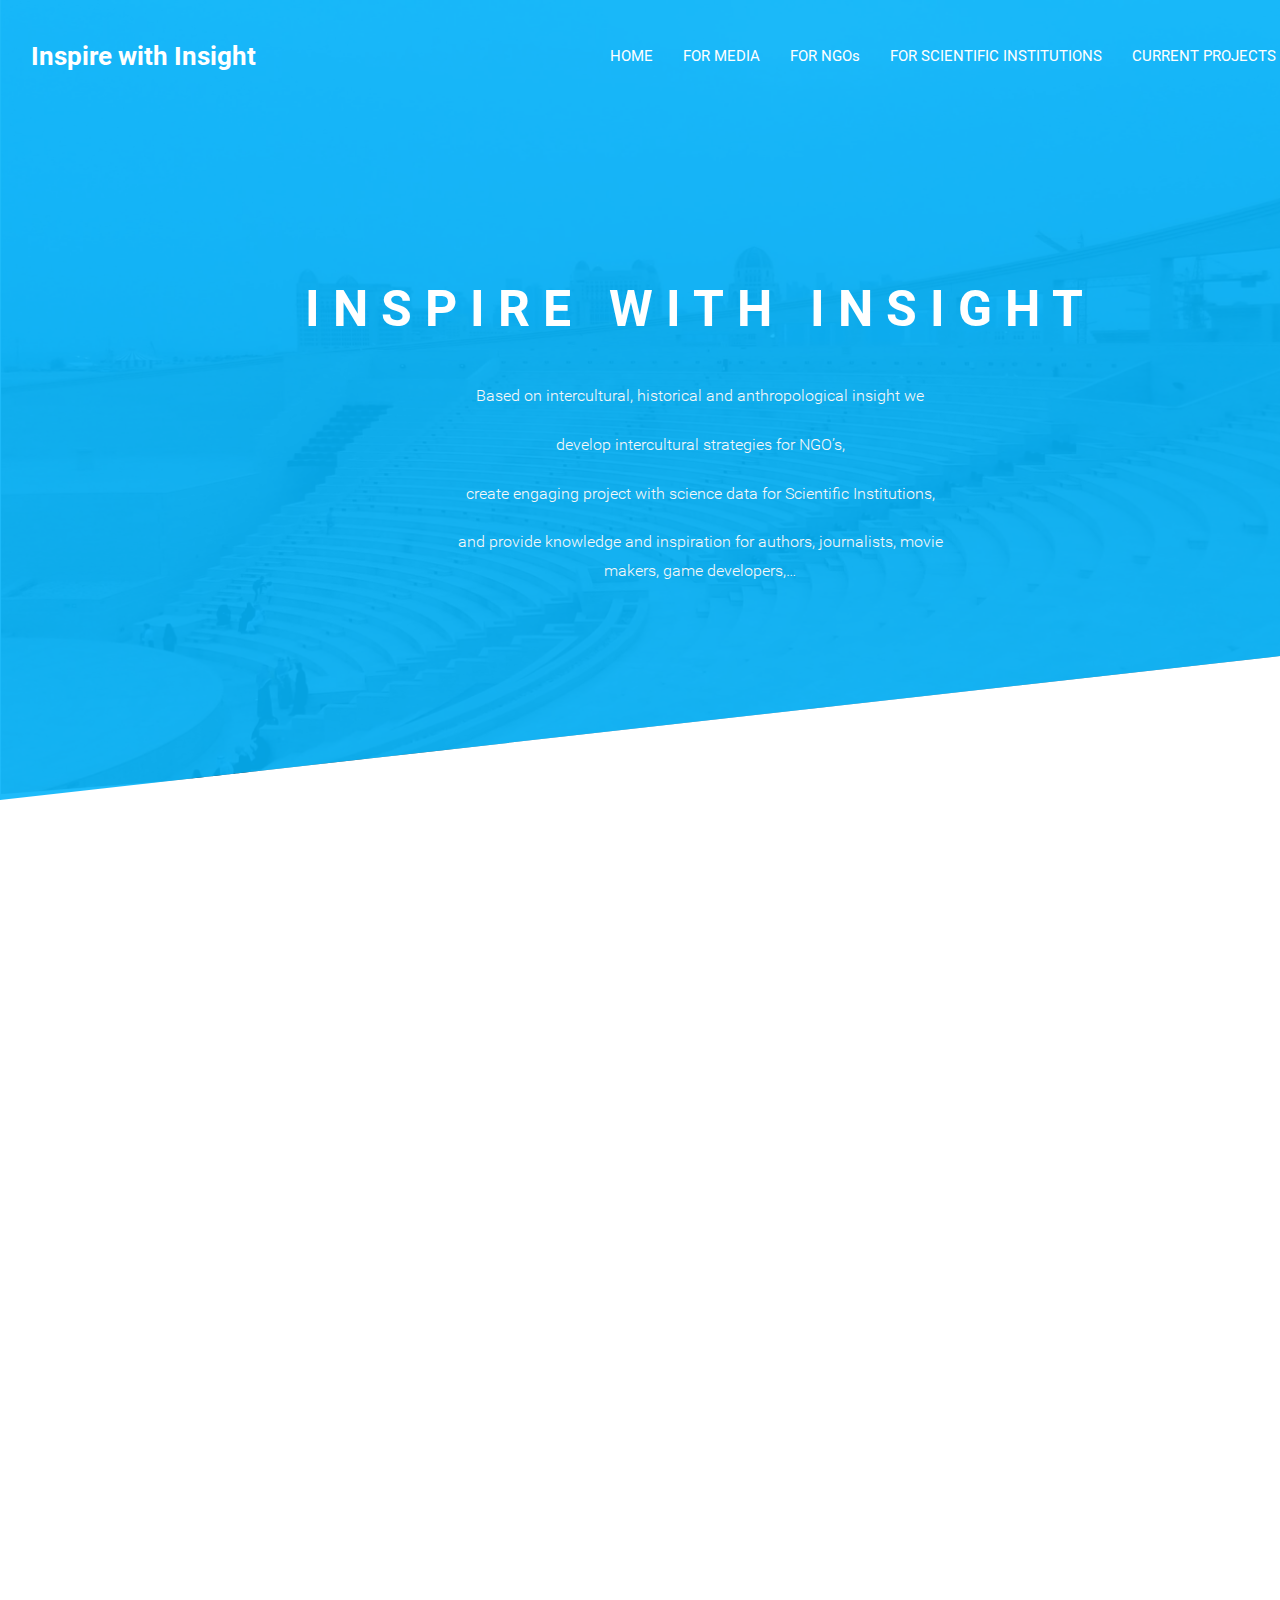
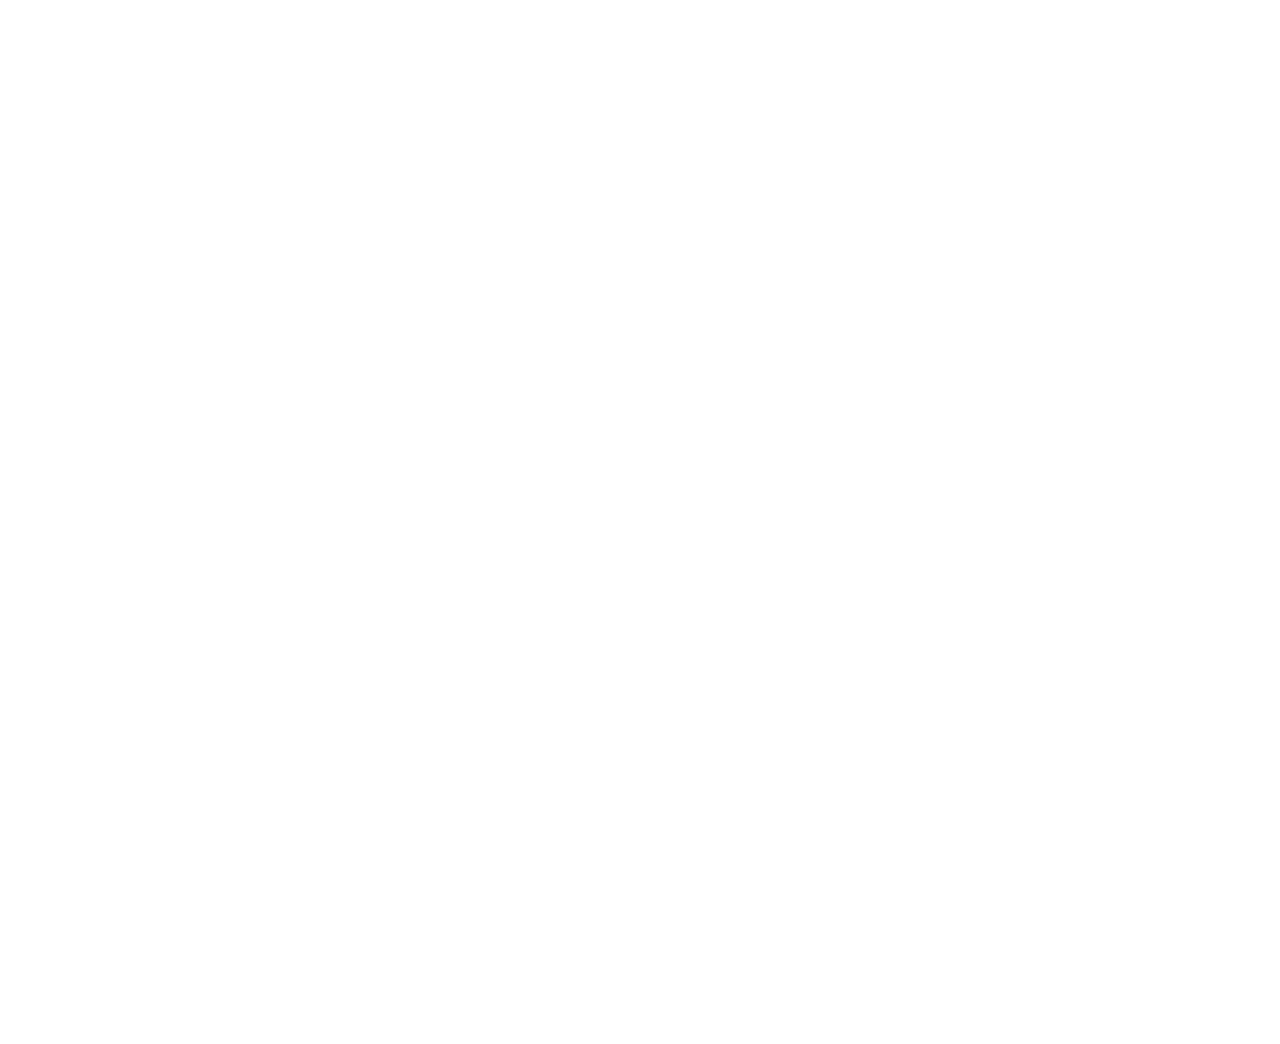
<file: institutes.html>
<!doctype html>
<html lang="en">

<head>
  <meta charset="UTF-8">
  <meta name="viewport" content="width=device-width, initial-scale=1" />
  <title>Inspire with Insight</title>
  <meta name="keywords" content="science communication projects for Institutions, intercultural strategies for NGO’s, scientific insight for authors, filmmakers, game designers">
  <meta name="description" content="We develop strategies for NGO’s, create engaging project for Scientific Institutes, provide knowledge and inspiration for authors, journalists, movie makers, game developers">

  <link rel="stylesheet" href="assets/bootstrap/css/bootstrap.min.css">
  <link rel="stylesheet" href="assets/flat-icon/flaticon.css">
  <link rel="stylesheet" href="temp/styles/styles.css">
</head>

<body>
  <div class="main-wrapper">
    <header class="header header--bg">
      <div class="container">
                        <nav class="navbar">
                    <div class="navbar-header">
                        <button type="button" class="navbar-toggle" data-toggle="collapse" data-target="#myNavbar">
                            <span class="icon-bar"></span>
                            <span class="icon-bar"></span>
                            <span class="icon-bar"></span>
                        </button>
                        <a class="navbar-brand" href="#">Inspire with Insight</a>
                    </div>
                    <div class="collapse navbar-collapse" id="myNavbar">
                        <ul class="nav navbar-nav pull-right">
                            <li>
                                <a href="./home.html">HOME</a>
                            </li>
                            <li>
                                <a href="./media.html">FOR MEDIA</a>
                            </li>
                            <li>
                                <a href="./ngos.html">FOR NGOs</a>
                            </li>
                            <li>
                                <a href="./institutes.html">FOR SCIENTIFIC INSTITUTIONS</a>
                            </li>
                            <li>
                                <a href="./projects.html">CURRENT PROJECTS</a>
                            </li>
                            <li>
                                <a href="./about.html">ABOUT</a>
                            </li>
                        </ul>
                    </div>
                </nav>
        <div class="header__content text-center">
          <h1 class="header__content__title">INSPIRE WITH INSIGHT</h1>
          <p class="header__content__paragraph">Based on intercultural, historical and anthropological insight we
		  <p class="header__content__paragraph">develop intercultural strategies for NGO’s,</p>
		  <p class="header__content__paragraph">create engaging project with science data for Scientific Institutions,</p> 
		  <p class="header__content__paragraph">and provide knowledge and inspiration for authors, journalists, movie makers, game developers,…</p>
        </div>
      </div>
    </header>

    <section class="about">
      <div class="container">
        <div class="page-section">
          <div class="text-center">
            <h2 class="page-section__title">Inspired engagement with scientific data</h2>
            <p class="page-section__paragraph">Invite communities to work with and get inspiration from your data.</p>
          </div>
          <div class="row gutters-50">
            <div class="about--narrow">
              <div class="col-md-6">
                <img class="img-responsive" src="assets/images/institutes2.jpg" alt="">
              </div>
              <div class="col-md-6 about__extra-padding">
                <h3 class="about__content-title">Turn your data into exciting projects!</h3>
                <p class="about__content-paragraph">When opening science data to the web, Scientific Institutions often experience that the 
				public does not engage with their data. Often enough formats used in science are not inviting for the public.
				</p>
                <p class="about__content-paragraph">We support you tailoring your data formats to the interests of 
				the communities you intend to engage: We develop websites, apps, prototypes, 
				3-D models, maps, as well as figurines or even audio dramas and theatre plays.<br> Moreover, we encourage cross-over projects mediating 
				between our customers. Thereby we can develop a project together with the game industry or introduce your data into a movie project.
				<br> We also communicate your project in your web presentation and print pages as well as press releases.</p>
			  </div>
            </div>
          </div>
		  
   <section class="about">
      <div class="container">
        <div class="page-section">
          <div class="text-center">
            <h2 class="page-section__title">Consult 'Inspire with Insight' to get your scientific data into public awareness!</h2>
            <p class="page-section__paragraph">Let's develop the best formats for your data to engage the public and <br> communicate your scientific achievements.</p>
          </div>            
        </div>  
      </div>
   </section>
		  
		 
		</div>
	  </div>
	</section>

 
    <footer class="footer footer--bg ">
      <div class="container ">
        <div class="page-section ">
          <div class="row gutters-100 ">
            <div class="col-md-4 col-lg-3 ">
              <div class="footer__first ">
                <h2 class="footer__title ">Inspire with Insight</h2>
                <p class="footer-first__paragraph ">We develop intercultural strategies and provide scientific knowledge and inspiration</p>
                <ul class="footer-first__social-icons ">
                  <li>
					<a href="https://twitter.com/KosmosExplorer" target="_blank">
						<i class="flaticon-twitter-logo">@KosmosExplorer</i>
					</a>
				  </li>
                </ul>
              </div>
            </div>
			<div class="col-md-6 col-lg-3">
							<div class="footer_second ">
								<h2 class="footer__title ">CONTACT US</h2>
								<ul>
									<li>
										<span class="glyphicon glyphicon-envelope"></span>
										<a href="# ">contact[at]InspireWithInsight</a>
									</li>
								</ul>
								
							</div>
            </div>
            <div class="col-md-6 col-lg-2 ">
              <div class="footer__third ">
                <h2 class="footer__title ">QUICK LINK</h2>
                <ul>
                  <li>
                    <a href="./home.html">Home</a>
                  </li>
                  <li>
                    <a href="./media.html ">4 Media</a>
                  </li>
                  <li>
                    <a href="./ngos.html">4 NGOs</a>
                  </li>
                  <li>
                    <a href="./about.html">About</a>
                  </li>
                </ul>
              </div>
            </div>

            <div class="col-md-6 col-lg-4 ">
              <div class="footer__fourth ">
                <h4 class="footer__title ">Projects</h4>
                <div class="row ">
                  <ul>
                    <li>
                      <a href="./projects.html">
                        <img src="assets/images/Humboldt-Kosmos-Small.jpg " alt=" ">
                      </a>
                    </li>
				  
                    <li>
                      <a href="./projects.html">
                        <img src="assets/images/information-doc-Small-j.jpg " alt=" ">
                      </a>
                    </li>
					</ul>
					</div>
					<div class="row ">
					<ul>
                    <li>
                      <a href="./projects.html">
                        <img src="assets/images/women-computer-Small.jpg " alt=" ">
                      </a>
                    </li>
                  </ul>
                </div>
               </div>
            </div>
          </div>
          <hr class="footer__horizontal-bar ">
          <p class="footer__bottom-paragraph ">&copy; Copyright 2017
            <a href="# " style="color: #00aafe;font-weight:bold; ">Inspire with Insight</a>. All Rights Reserved</p>
        </div>
      </div>
    </footer>
    </div>




    <script src="assets/jquery/jquery-3.2.1.min.js "></script>
    <script src="assets/bootstrap/js/bootstrap.min.js "></script>

    <script>
      $(document).ready(function () {

        var $videoSrc = $("#video ").attr("src ");

        $('#myModal').on('hide.bs.modal', function (e) {
          $("#video ").attr('src', $videoSrc);
        });



      });
    </script>
</body>

</html>
</file>
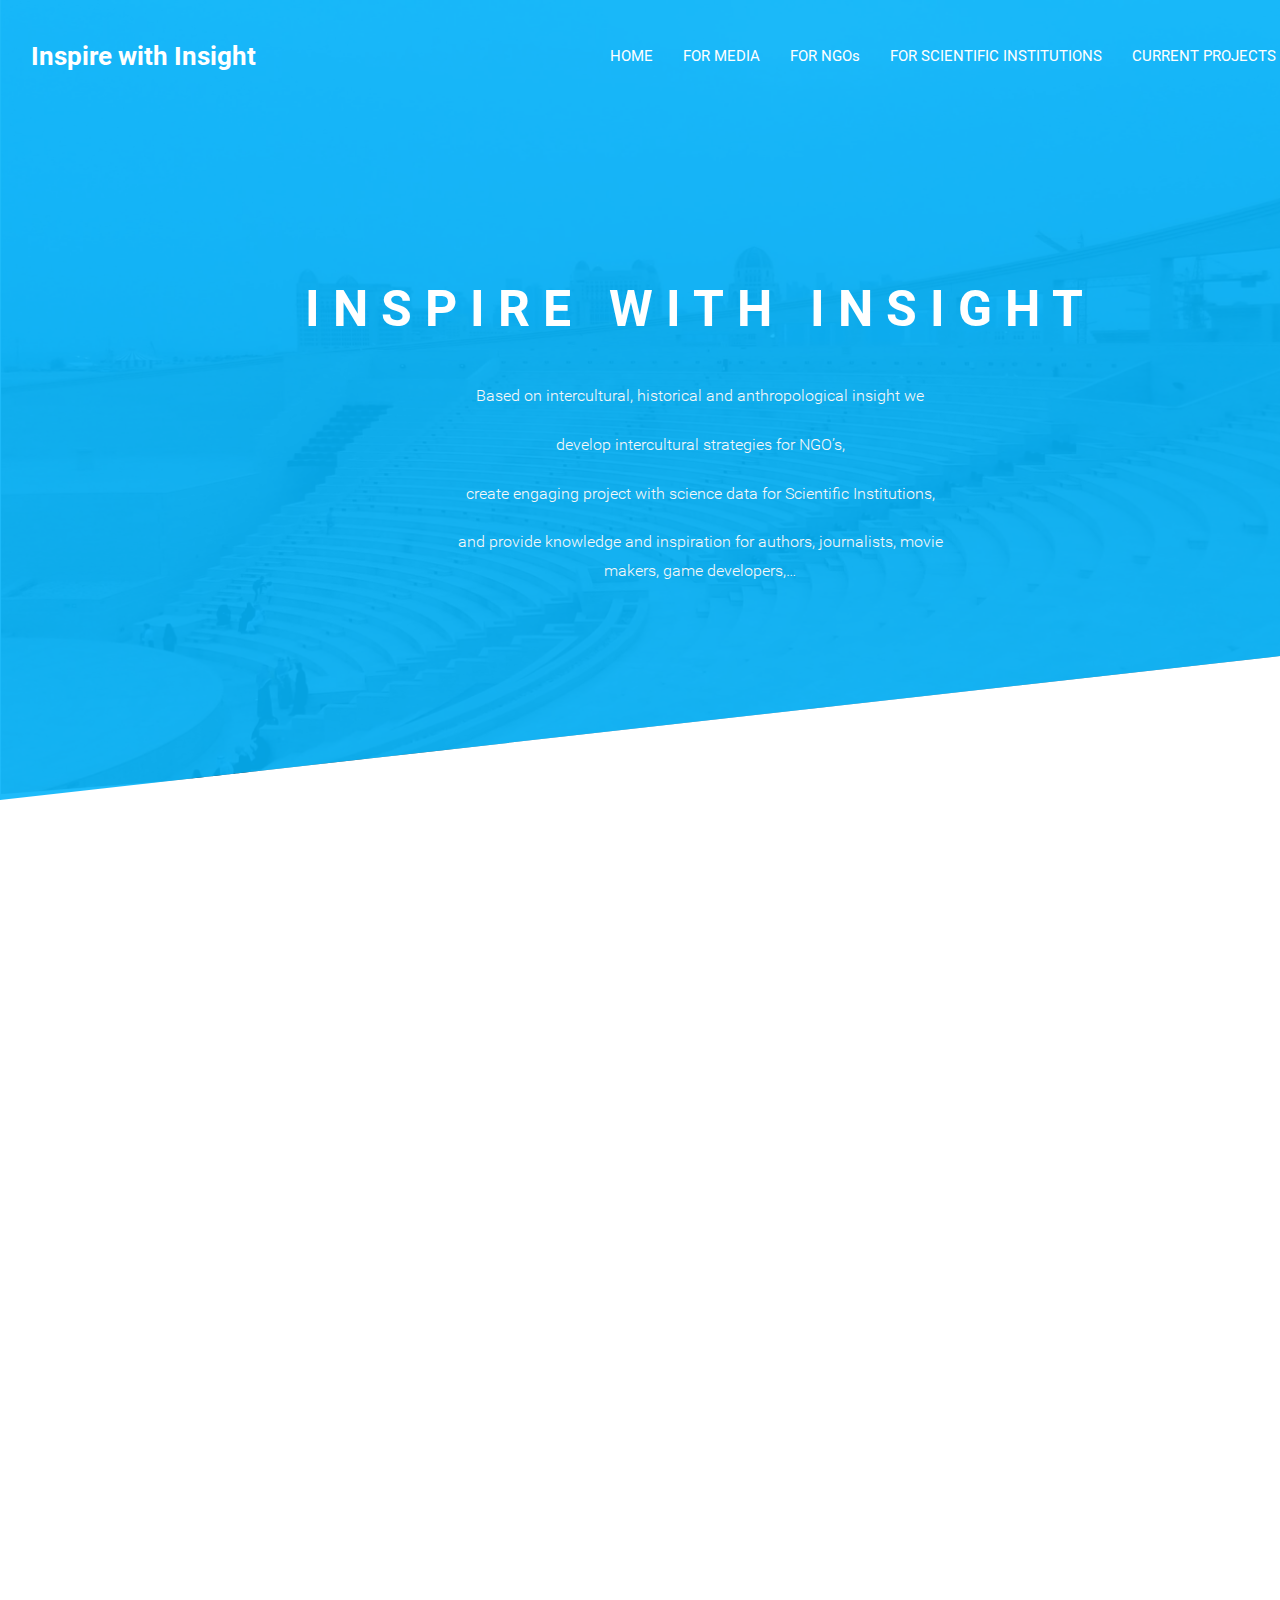
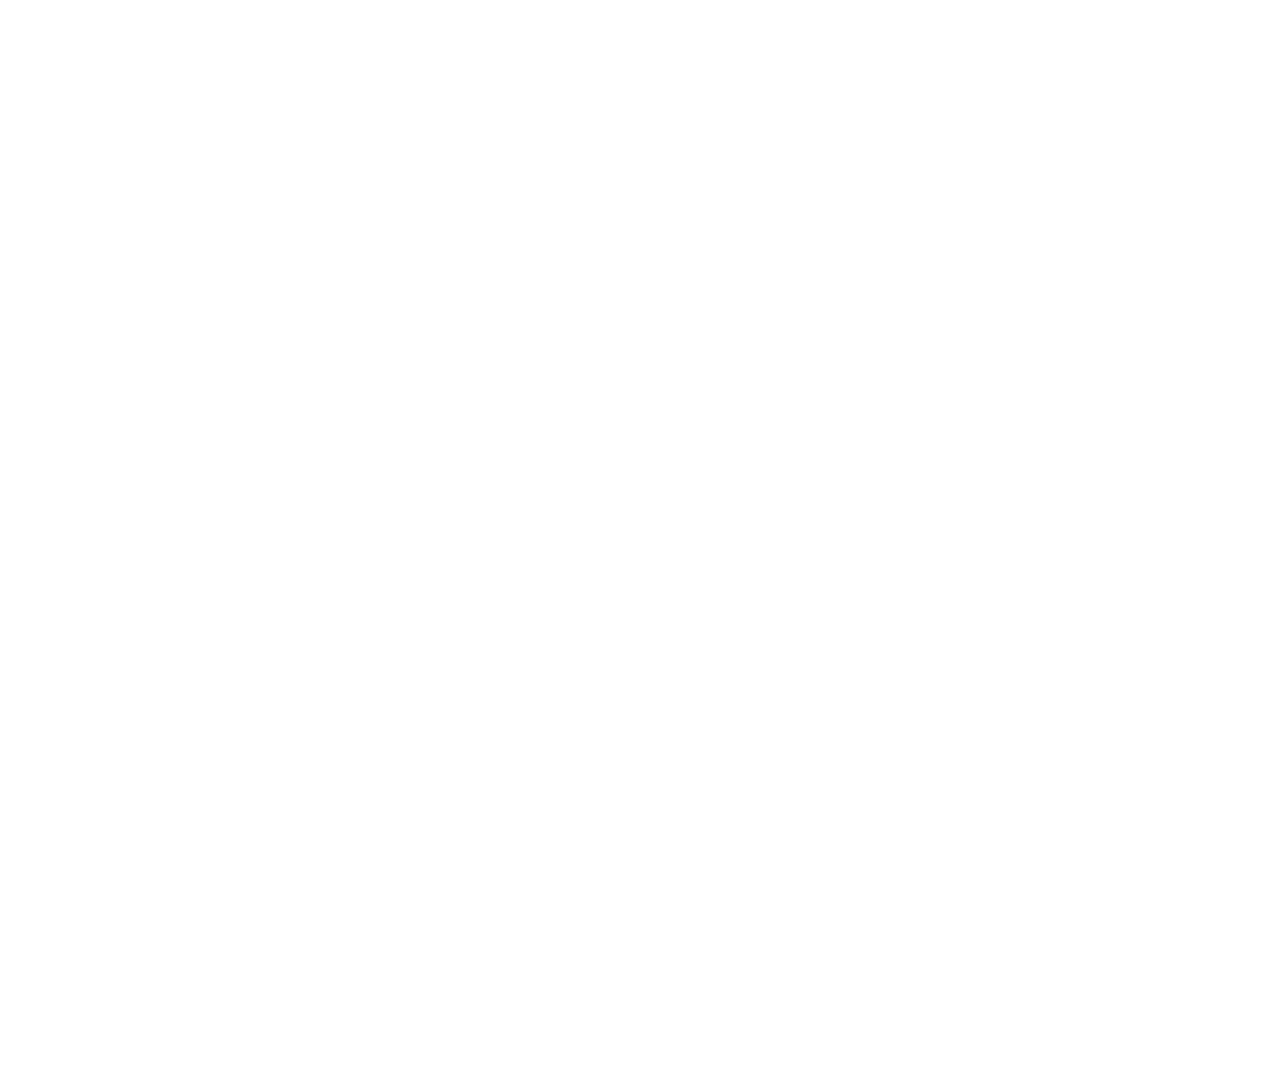
<file: Institutes.html>
<!doctype html>
<html lang="en">

<head>
  <meta charset="UTF-8">
  <meta name="viewport" content="width=device-width, initial-scale=1" />
  <title>Petra Weschenfelder, PHD</title>
  <meta name="keywords" content="science communication projects for Institutions, intercultural strategies for NGO’s, scientific insight for authors, filmmakers, game designers">
  <meta name="description" content="We develop strategies for NGO’s, create engaging project for Scientific Institutes, provide knowledge and inspiration for authors, journalists, movie makers, game developers">

  <link rel="stylesheet" href="assets/bootstrap/css/bootstrap.min.css">
  <link rel="stylesheet" href="assets/flat-icon/flaticon.css">
  <link rel="stylesheet" href="temp/styles/styles.css">
</head>

<body>
  <div class="main-wrapper">
    <header class="header header--bg">
      <div class="container">
                        <nav class="navbar">
                    <div class="navbar-header">
                        <button type="button" class="navbar-toggle" data-toggle="collapse" data-target="#myNavbar">
                            <span class="icon-bar"></span>
                            <span class="icon-bar"></span>
                            <span class="icon-bar"></span>
                        </button>
                        <a class="navbar-brand" href="#">Inspire with Insight</a>
                    </div>
                    <div class="collapse navbar-collapse" id="myNavbar">
                        <ul class="nav navbar-nav pull-right">
                            <li>
                                <a href="./index.html">HOME</a>
                            </li>
                            <li>
                                <a href="./media.html">FOR MEDIA</a>
                            </li>
                            <li>
                                <a href="./ngos.html">FOR NGOs</a>
                            </li>
                            <li>
                                <a href="./institutes.html">FOR SCIENTIFIC INSTITUTIONS</a>
                            </li>
                            <li>
                                <a href="./projects.html">CURRENT PROJECTS</a>
                            </li>
                            <li>
                                <a href="./about.html">ABOUT</a>
                            </li>
                        </ul>
                    </div>
                </nav>
        <div class="header__content text-center">
          <h1 class="header__content__title">INSPIRE WITH INSIGHT</h1>
          <p class="header__content__paragraph">Based on intercultural, historical and anthropological insight we
		  <p class="header__content__paragraph">develop intercultural strategies for NGO’s,</p>
		  <p class="header__content__paragraph">create engaging project with science data for Scientific Institutions,</p> 
		  <p class="header__content__paragraph">and provide knowledge and inspiration for authors, journalists, movie makers, game developers,…</p>
        </div>
      </div>
    </header>

    <section class="about">
      <div class="container">
        <div class="page-section">
          <div class="text-center">
            <h2 class="page-section__title">Inspired engagement with scientific data</h2>
            <p class="page-section__paragraph">Invite communities to work with and get inspiration from your data.</p>
          </div>
          <div class="row gutters-50">
            <div class="about--narrow">
              <div class="col-md-6">
                <img class="img-responsive" src="assets/images/institutes2.jpg" alt="">
              </div>
              <div class="col-md-6 about__extra-padding">
                <h3 class="about__content-title">Turn your data into exciting projects</h3>
                <p class="about__content-paragraph">When uploading open scientific data to the web Scientific Institutions often experience that the 
				public does not engage with their data at all. Often enough the formats used in science are not inviting for the public.
				</p>
                <p class="about__content-paragraph">We support you tailoring your data formats to the interests of 
				the communties you intend to engage: We develop websites, apps, prototypes, 
				3-D models, maps, as well as figurines or even audio dramas and theatre plays.<br> Moreover, we also encourage cross-over projects mediating between our customers in various fields. Thereby we can develop a project 
				or a prototype together with the game industry or introduce your data into a movie project. <br> We also provide your science communication in various fields not only in engagement projects but also write content for your web 
				and print pages as well as press releases.</p>
			  </div>
            </div>
          </div>
		  
   <section class="about">
      <div class="container">
        <div class="page-section">
          <div class="text-center">
            <h2 class="page-section__title">Consult 'Inspire with Insight' to get your scientific data into the public awareness!</h2>
            <p class="page-section__paragraph">Together we can develop the best formats for your data to engage the public and communicate your scientific achievements.</p>
          </div>            
        </div>  
      </div>
   </section>
		  
		 
		</div>
	  </div>
	</section>

 
    <footer class="footer footer--bg ">
      <div class="container ">
        <div class="page-section ">
          <div class="row gutters-100 ">
            <div class="col-md-4 col-lg-3 ">
              <div class="footer__first ">
                <h2 class="footer__title ">Inspire with Insight</h2>
                <p class="footer-first__paragraph ">We develop intercultural strategies and provide scientific knowledge and inspiration</p>
                <ul class="footer-first__social-icons ">
                  <li>
					<a href="https://twitter.com/KosmosExplorer" target="_blank">
						<i class="flaticon-twitter-logo">@KosmosExplorer</i>
					</a>
				  </li>
                </ul>
              </div>
            </div>
			<div class="col-md-6 col-lg-3">
							<div class="footer_second ">
								<h2 class="footer__title ">CONTACT US</h2>
								<ul>
									<li>
										<span class="glyphicon glyphicon-envelope"></span>
										<a href="# ">contact[at]InspireWithInsight</a>
									</li>
								</ul>
								<h4 class="footer__subscribe__title ">Subscribe</h4>
								<div class="subscribe-section ">
									<input type="email " class="form-control " size="50 " placeholder="Enter Your Email " required>
									<button class="subscribe-section__button " type="button ">
									<img src="assets/images/send-icon.png" alt=" ">
									</button>
								</div>
							</div>
            </div>
            <div class="col-md-6 col-lg-2 ">
              <div class="footer__third ">
                <h2 class="footer__title ">QUICK LINK</h2>
                <ul>
                  <li>
                    <a href="./index.html">Home</a>
                  </li>
                  <li>
                    <a href="./media.html ">4 Media</a>
                  </li>
                  <li>
                    <a href="./ngos.html">4 NGOs</a>
                  </li>
                  <li>
                    <a href="./about.html">About</a>
                  </li>
                </ul>
              </div>
            </div>

            <div class="col-md-6 col-lg-4 ">
              <div class="footer__fourth ">
                <h4 class="footer__title ">Projects</h4>
                <div class="row ">
                  <ul>
                    <li>
                      <a href="./projects.html">
                        <img src="assets/images/Humboldt-Kosmos-Small.jpg " alt=" ">
                      </a>
                    </li>
				  
                    <li>
                      <a href="./projects.html">
                        <img src="assets/images/information-doc-Small-j.jpg " alt=" ">
                      </a>
                    </li>
					</ul>
					</div>
					<div class="row ">
					<ul>
                    <li>
                      <a href="./projects.html">
                        <img src="assets/images/women-computer-Small.jpg " alt=" ">
                      </a>
                    </li>
                  </ul>
                </div>
               </div>
            </div>
          </div>
          <hr class="footer__horizontal-bar ">
          <p class="footer__bottom-paragraph ">&copy; Copyright 2017
            <a href="# " style="color: #00aafe;font-weight:bold; ">Inspire with Insight</a>. All Rights Reserved</p>
        </div>
      </div>
    </footer>
    </div>




    <script src="assets/jquery/jquery-3.2.1.min.js "></script>
    <script src="assets/bootstrap/js/bootstrap.min.js "></script>

    <script>
      $(document).ready(function () {

        var $videoSrc = $("#video ").attr("src ");

        $('#myModal').on('hide.bs.modal', function (e) {
          $("#video ").attr('src', $videoSrc);
        });



      });
    </script>
</body>

</html>
</file>
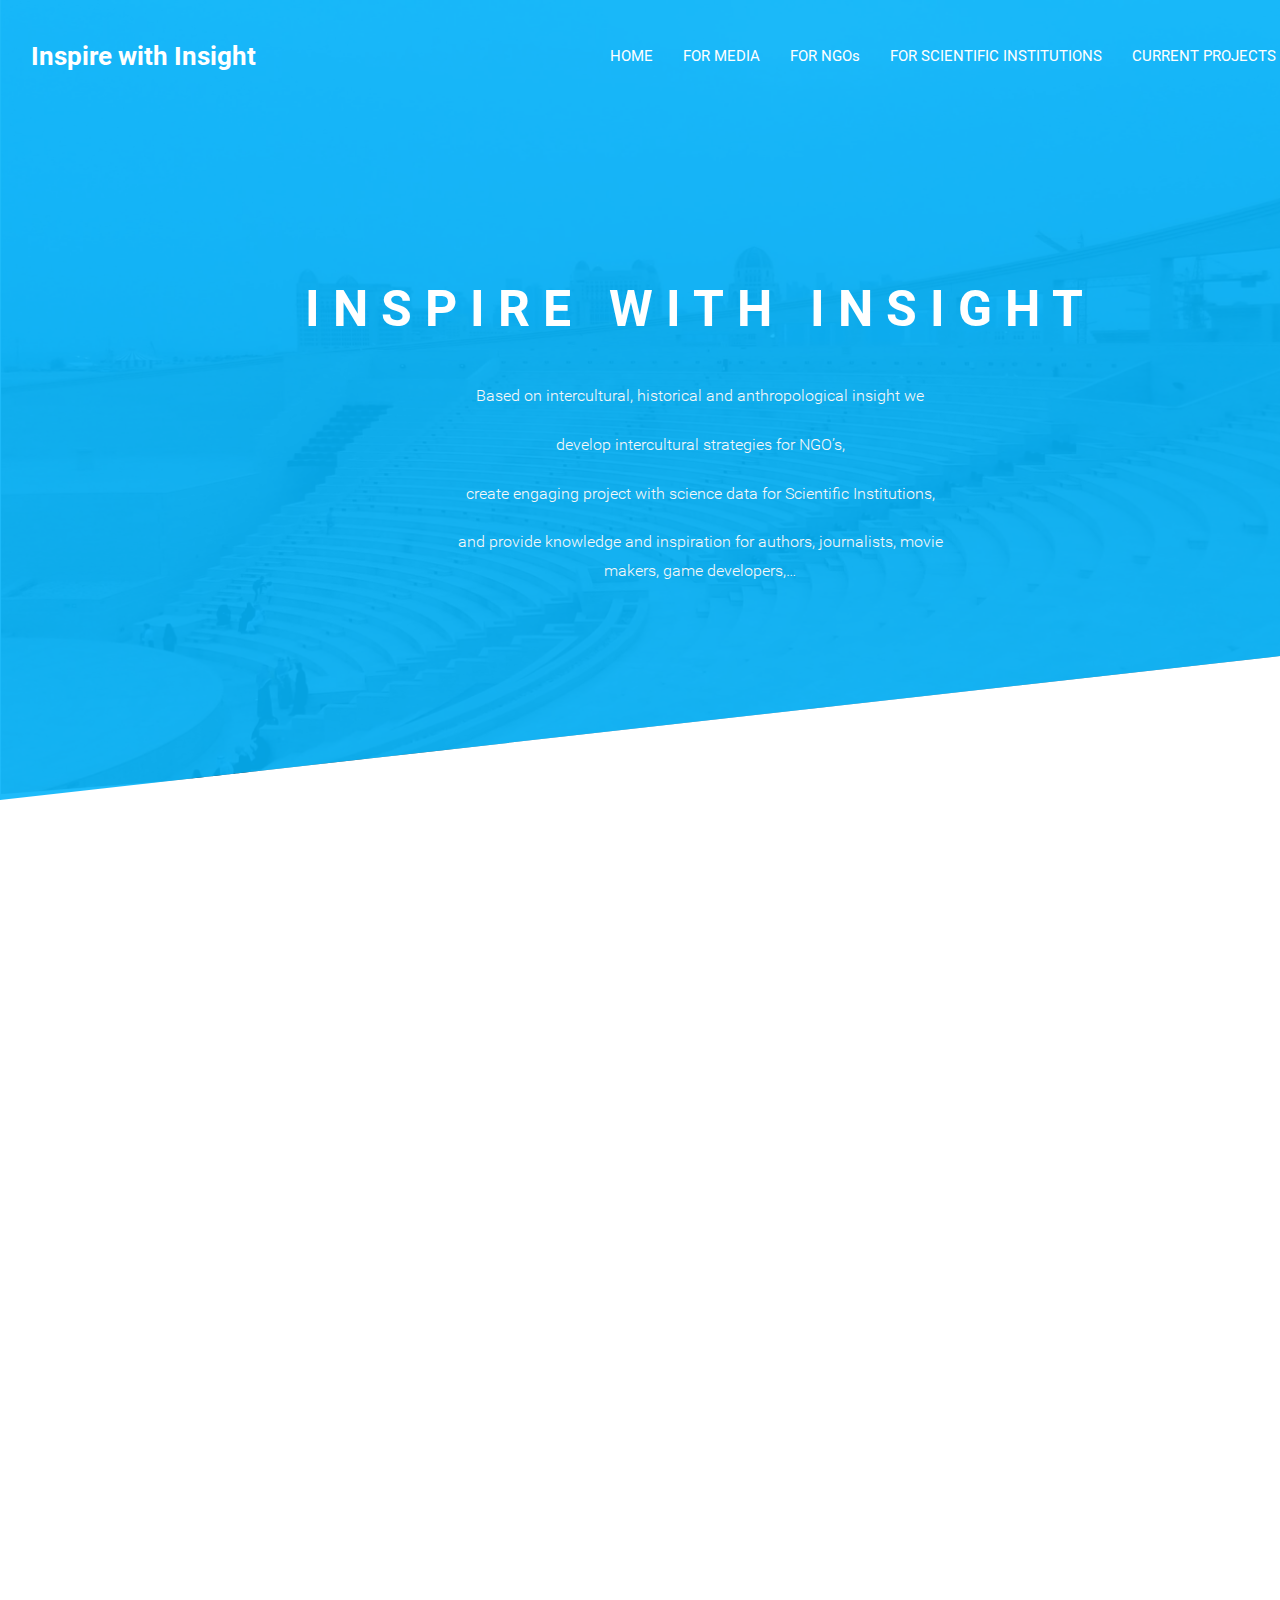
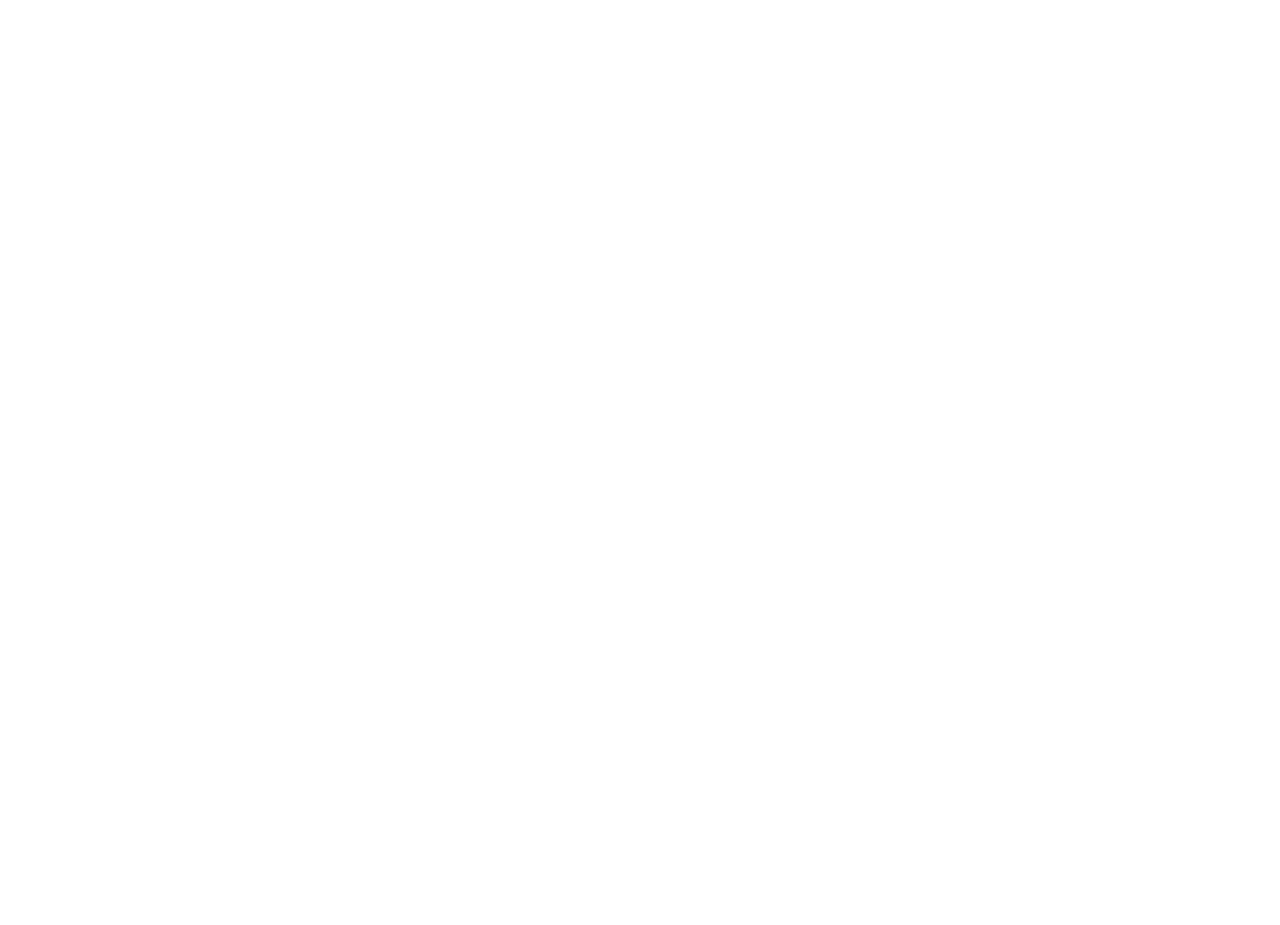
<file: media.html>
<!doctype html>
<html lang="en">

<head>
  <meta charset="UTF-8">
  <meta name="viewport" content="width=device-width, initial-scale=1" />
  <title>Inspire with Insight</title>
  <meta name="keywords" content="science communication projects for Institutions, intercultural strategies for NGO’s, scientific insight for authors, filmmakers, game designers">
  <meta name="description" content="We develop strategies for NGO’s, create engaging project for Scientific Institutes, provide knowledge and inspiration for authors, journalists, movie makers, game developers">

  <link rel="stylesheet" href="assets/bootstrap/css/bootstrap.min.css">
  <link rel="stylesheet" href="assets/flat-icon/flaticon.css">
  <link rel="stylesheet" href="temp/styles/styles.css">
</head>

<body>
  <div class="main-wrapper">
    <header class="header header--bg">
      <div class="container">
                 <nav class="navbar">
                    <div class="navbar-header">
                        <button type="button" class="navbar-toggle" data-toggle="collapse" data-target="#myNavbar">
                            <span class="icon-bar"></span>
                            <span class="icon-bar"></span>
                            <span class="icon-bar"></span>
                        </button>
                        <a class="navbar-brand" href="#">Inspire with Insight</a>
                    </div>
                    <div class="collapse navbar-collapse" id="myNavbar">
                        <ul class="nav navbar-nav pull-right">
                            <li>
                                <a href="./home.html">HOME</a>
                            </li>
                            <li>
                                <a href="./media.html">FOR MEDIA</a>
                            </li>
                            <li>
                                <a href="./ngos.html">FOR NGOs</a>
                            </li>
                            <li>
                                <a href="./institutes.html">FOR SCIENTIFIC INSTITUTIONS</a>
                            </li>
                            <li>
                                <a href="./projects.html">CURRENT PROJECTS</a>
                            </li>
                            <li>
                                <a href="./about.html">ABOUT</a>
                            </li>
                        </ul>
                    </div>
                </nav>
        <div class="header__content text-center">
          <h1 class="header__content__title">INSPIRE WITH INSIGHT</h1>
          <p class="header__content__paragraph">Based on intercultural, historical and anthropological insight we
		  <p class="header__content__paragraph">develop intercultural strategies for NGO’s,</p>
		  <p class="header__content__paragraph">create engaging project with science data for Scientific Institutions,</p> 
		  <p class="header__content__paragraph">and provide knowledge and inspiration for authors, journalists, movie makers, game developers,…</p>
        </div>
      </div>
    </header>

    <section class="about">
      <div class="container">
        <div class="page-section">
          <div class="text-center">
            <h2 class="page-section__title">If you are engaged in media</h2>
            <p class="page-section__paragraph">‘Inspire with Insight’ provides you with comprehensible narratives on complex (inter)cultural topics such as climate 
			change or migration based on scientific understanding. This understanding is built on archaeological, historical, cultural anthropological and textual research.
			</p>
          </div>
          <div class="row gutters-50">
            <div class="about--narrow">
              <div class="col-md-6">
                <img class="img-responsive" src="assets/images/companies.jpg" alt="">
              </div>
              <div class="col-md-6 about__extra-padding">
                <h3 class="about__content-title">Combine this research to develop stories</h3>
                <p class="about__content-paragraph">These stories can follow historical trajectories of socio-political change and adaptation for example towards unsettled 
				conditions in climate, politics or religion. After all, humanity does not face such unsettled conditions for the first time.
				</p>
                <p class="about__content-paragraph">Yet, now we could actually learn from past events and use the knowledge to develop sustainable solutions. To achieve that, 
				we must at first get an understanding of those issues.
				</p>
				<p class="about__content-paragraph">Gain insight from our previous research on water management strategies in marginal areas during Antiquity, mobile professions and 
				nomadic societies in various historical periods, interaction between early Islamic and Christian societies, female agency in various patriarchal societies! 
				</p>
			</div>
            </div>
          </div>

 <section class="about">
      <div class="container">
        <div class="page-section--less-padding">
          <div class="text-center">
            <h2 class="page-section__title">Consult 'Inspire with Insight' to develop narratives on various aspects of human life!</h2>
            <p class="page-section__paragraph">The narratives that we contribute offer graspable and engaging information. Together we integrate or develop them into 
			documentaries, fiction films and series, <br> books, articles, computer or board games, etc. </p>
          </div>            
        </div>  
      </div>
      </section>

   


    <footer class="footer footer--bg ">
      <div class="container ">
        <div class="page-section ">
          <div class="row gutters-100 ">
            <div class="col-md-4 col-lg-3 ">
              <div class="footer__first ">
                <h2 class="footer__title ">Inspire with Insight</h2>
                <p class="footer-first__paragraph ">We develop intercultural strategies and provide scientific knowledge and inspiration</p>
				<ul class="footer-first__social-icons ">
                  <li>
					<a href="https://twitter.com/KosmosExplorer" target="_blank">
						<i class="flaticon-twitter-logo">@KosmosExplorer</i>
					</a>
				  </li>
                </ul>
              </div>
            </div>
				<div class="col-md-6 col-lg-3">
							<div class="footer_second ">
								<h2 class="footer__title ">CONTACT US</h2>
								<ul>
									<li>
										<span class="glyphicon glyphicon-envelope"></span>
										<a href="# ">contact[at]InspireWithInsight</a>
									</li>
								</ul>
								
							</div>
            </div>
            <div class="col-md-6 col-lg-2 ">
              <div class="footer__third ">
                <h2 class="footer__title ">QUICK LINK</h2>
                <ul>
                 <li>
                    <a href="./home.html">Home</a>
                  </li>
                  
                  <li>
                    <a href="./institutes.html">4 Science</a>
                  </li>
                  <li>
                    <a href="./ngos.html">4 NGOs</a>
                  </li>
				  <li>
                    <a href="./about.html ">About</a>
                  </li>
                </ul>
              </div>
            </div>
            
            <div class="col-md-6 col-lg-4 ">
              <div class="footer__fourth ">
                <h4 class="footer__title ">Projects</h4>
                <div class="row ">
                  <ul>
                    <li>
                      <a href="./projects.html">
                        <img src="assets/images/Humboldt-Kosmos-Small.jpg " alt=" ">
                      </a>
                    </li>
				  
                    <li>
                      <a href="./projects.html">
                        <img src="assets/images/information-doc-Small-j.jpg " alt=" ">
                      </a>
                    </li>
					</ul>
					</div>
					<div class="row ">
					<ul>
                    <li>
                      <a href="./projects.html">
                        <img src="assets/images/women-computer-Small.jpg " alt=" ">
                      </a>
                    </li>
                  </ul>
                </div>
               </div>
            </div>
          </div>
          <hr class="footer__horizontal-bar ">
          <p class="footer__bottom-paragraph ">&copy; Copyright 2018
            <a href="# " style="color: #00aafe;font-weight:bold; ">Inspire with Insight</a>. All Rights Reserved</p>
        </div>
      </div>
    </footer>
    </div>




    <script src="assets/jquery/jquery-3.2.1.min.js "></script>
    <script src="assets/bootstrap/js/bootstrap.min.js "></script>

    <script>
      $(document).ready(function () {

        var $videoSrc = $("#video ").attr("src ");

        $('#myModal').on('hide.bs.modal', function (e) {
          $("#video ").attr('src', $videoSrc);
        });



      });
    </script>
</body>

</html>
</file>
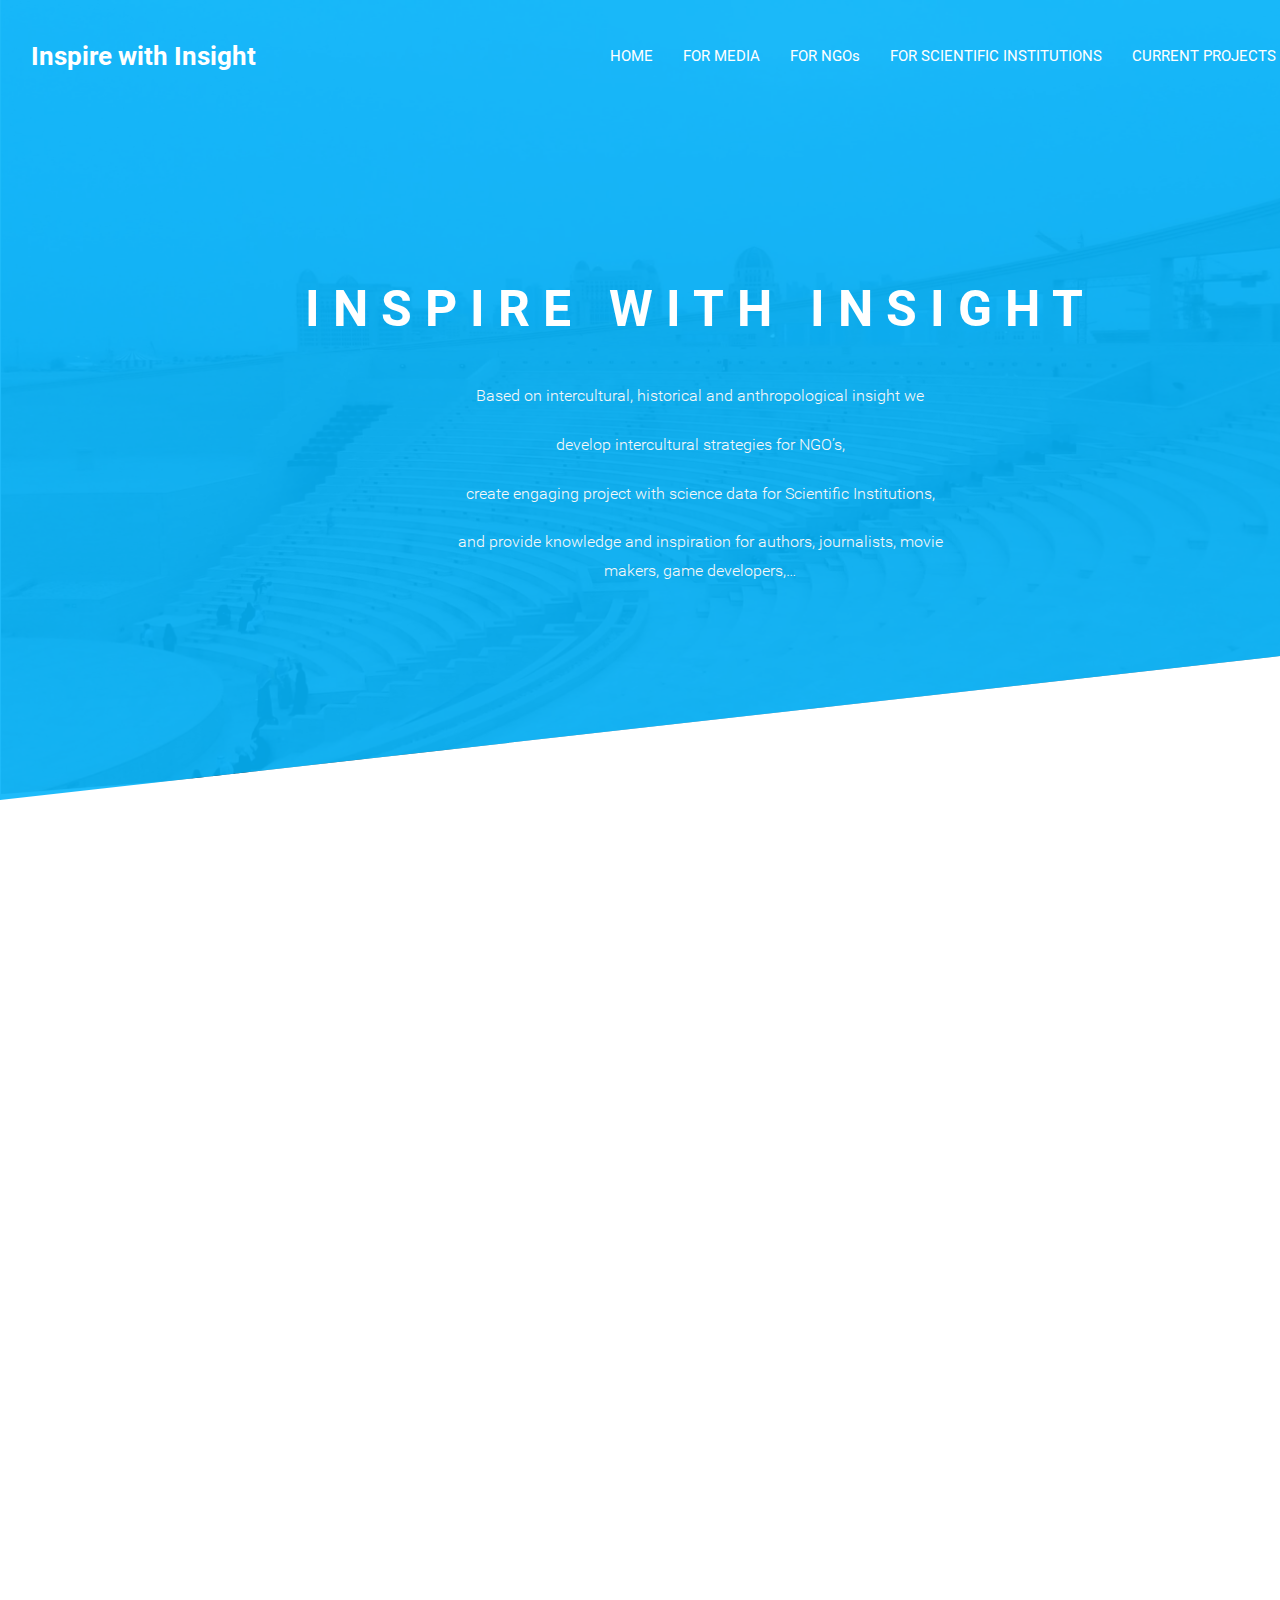
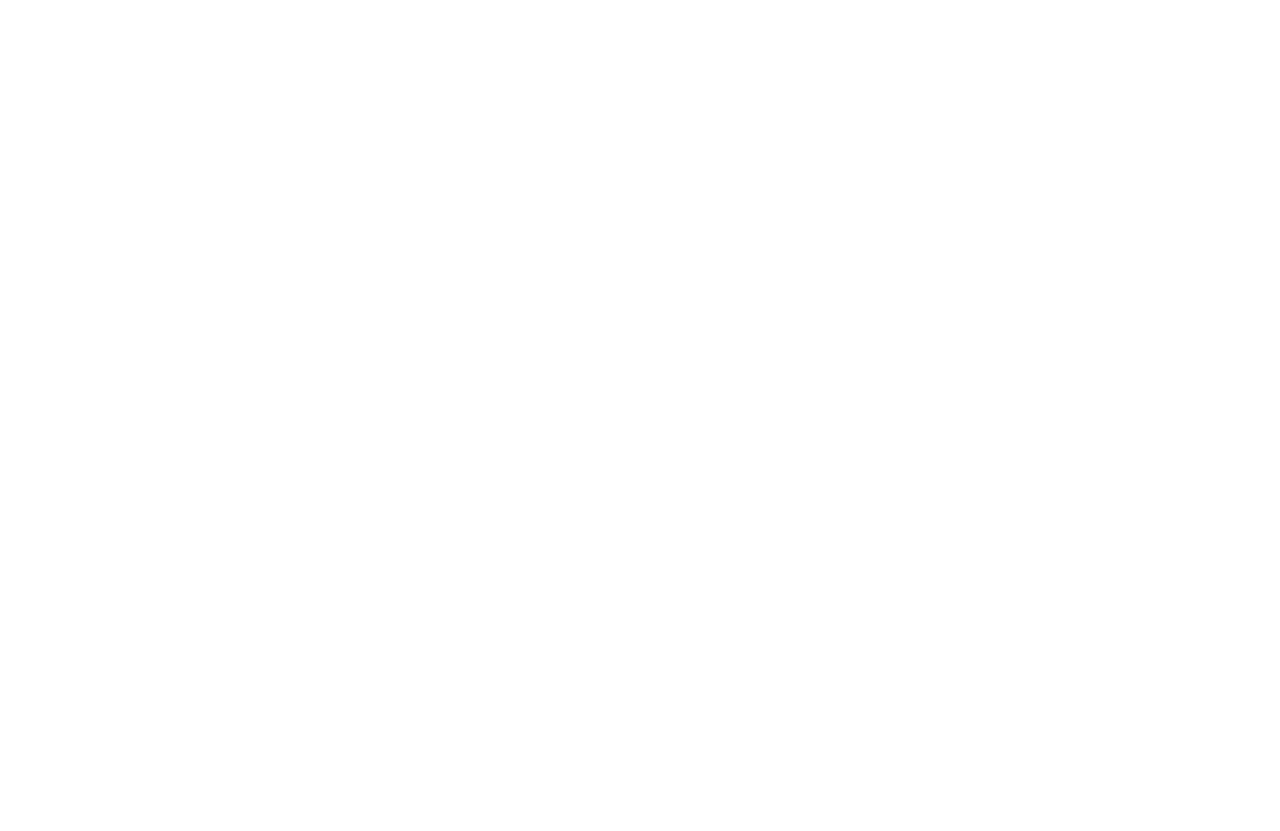
<file: ngos.html>
<!doctype html>
<html lang="en">

<head>
  <meta charset="UTF-8">
  <meta name="viewport" content="width=device-width, initial-scale=1" />
  <title>Inspire with Insight</title>
  <meta name="keywords" content="science communication projects for Institutions, intercultural strategies for NGO’s, scientific insight for authors, filmmakers, game designers">
  <meta name="description" content="We develop strategies for NGO’s, create engaging project for Scientific Institutes, provide knowledge and inspiration for authors, journalists, movie makers, game developers">

  <link rel="stylesheet" href="assets/bootstrap/css/bootstrap.min.css">
  <link rel="stylesheet" href="assets/flat-icon/flaticon.css">
  <link rel="stylesheet" href="temp/styles/styles.css">
</head>

<body>
  <div class="main-wrapper">
    <header class="header header--bg">
      <div class="container">
                        <nav class="navbar">
                    <div class="navbar-header">
                        <button type="button" class="navbar-toggle" data-toggle="collapse" data-target="#myNavbar">
                            <span class="icon-bar"></span>
                            <span class="icon-bar"></span>
                            <span class="icon-bar"></span>
                        </button>
                        <a class="navbar-brand" href="#">Inspire with Insight</a>
                    </div>
                    <div class="collapse navbar-collapse" id="myNavbar">
                        <ul class="nav navbar-nav pull-right">
                            <li>
                                <a href="./home.html">HOME</a>
                            </li>
                            <li>
                                <a href="./media.html">FOR MEDIA</a>
                            </li>
                            <li>
                                <a href="./ngos.html">FOR NGOs</a>
                            </li>
                            <li>
                                <a href="./institutes.html">FOR SCIENTIFIC INSTITUTIONS</a>
                            </li>
                            <li>
                                <a href="./projects.html">CURRENT PROJECTS</a>
                            </li>
                            <li>
                                <a href="./about.html">ABOUT</a>
                            </li>
                        </ul>
                    </div>
                </nav>
        <div class="header__content text-center">
          <h1 class="header__content__title">INSPIRE WITH INSIGHT</h1>
          <p class="header__content__paragraph">Based on intercultural, historical and anthropological insight we
		  <p class="header__content__paragraph">develop intercultural strategies for NGO’s,</p>
		  <p class="header__content__paragraph">create engaging project with science data for Scientific Institutions,</p> 
		  <p class="header__content__paragraph">and provide knowledge and inspiration for authors, journalists, movie makers, game developers,…</p>
        </div>
      </div>
    </header>

    <section class="about">
      <div class="container">
        <div class="page-section">
          <div class="text-center">
            <h2 class="page-section__title">Intercultural insight</h2>
            <p class="page-section__paragraph">If you are working for or with a NGO ‘Inspire with Insight’ supports you creating strategies based on the socio-political and 
			socio-economic frameworks in your target societies. </p>
          </div>
          <div class="row gutters-50">
            <div class="about--narrow">
              <div class="col-md-6">
                <img class="img-responsive" src="assets/images/ngos.jpg" alt="">
              </div>
              <div class="col-md-6 about__extra-padding">
                <h3 class="about__content-title">Develop intercultural strategies!</h3>
                <p class="about__content-paragraph">Support projects often seem to lack the local enthusiasms that the initiators expected. Yet, rather than 
				a lack of local enthusiasm it more often reflects their lack of insight into the local societies and histories. 
				Without such insight, your project might cause irritation 
				or frustration on all sides involved.
				</p>
                <p class="about__content-paragraph">With cultural anthropological background we provide that insight. Our previous 
				projects engaged with nomad-sedentary relations, mobile professions, water management in semi-arid climates, female perspectives in patrilineal societies, or with cultural and language revitalisation. 
				</p>
				<p class="about__content-paragraph">We also provide historical insight that can help to develop strategies for example for water management or 
				towards climate change based on an area’s historical strategies. Such links can help to support local awareness and engagement. 
				</p>
			  </div>
            </div>
          </div>

			<div class="text-center">
			<h2 class="page-section__title">Consult 'Inspire with Insight' to integrate intercultural expertise into your project!</h2>
		    <p class="about__content-paragraph">Together we can develop strategies for communicating and advancing your project <br> in cooperation with your target group.</p>
            </div>

		</div>
	  </div>
    </section>


    <footer class="footer footer--bg ">
      <div class="container ">
        <div class="page-section ">
          <div class="row gutters-100 ">
            <div class="col-md-4 col-lg-3 ">
              <div class="footer__first ">
                <h2 class="footer__title ">Inspire with Insight</h2>
                <p class="footer-first__paragraph ">We develop intercultural strategies and provide scientific knowledge and inspiration</p>
                <ul class="footer-first__social-icons ">
                   <li>
					<a href="https://twitter.com/KosmosExplorer" target="_blank">
						<i class="flaticon-twitter-logo">@KosmosExplorer</i>
					</a>
				  </li>
                </ul>
              </div>
            </div>
			<div class="col-md-6 col-lg-3">
							<div class="footer_second ">
								<h2 class="footer__title ">CONTACT US</h2>
								<ul>
									<li>
										<span class="glyphicon glyphicon-envelope"></span>
										<a href="# ">contact[at]InspireWithInsight</a>
									</li>
								</ul>
								
							</div>
            </div>
            <div class="col-md-6 col-lg-2 ">
              <div class="footer__third ">
                <h2 class="footer__title ">QUICK LINK</h2>
                <ul>
                  <li>
                    <a href="./home.html">Home</a>
                  </li>
                  <li>
                    <a href="./media.html ">4 Media</a>
                  </li>
                  <li>
                    <a href="./institutes.html">4 Science</a>
                  </li>
                  <li>
                    <a href="./about.html">About</a>
                  </li>
                </ul>
              </div>
            </div>
            
                <div class="col-md-6 col-lg-4 ">
              <div class="footer__fourth ">
                <h4 class="footer__title ">Projects</h4>
                <div class="row ">
                  <ul>
                    <li>
                      <a href="./projects.html">
                        <img src="assets/images/Humboldt-Kosmos-Small.jpg " alt=" ">
                      </a>
                    </li>
				  
                    <li>
                      <a href="./projects.html">
                        <img src="assets/images/information-doc-Small-j.jpg " alt=" ">
                      </a>
                    </li>
					</ul>
					</div>
					<div class="row ">
					<ul>
                    <li>
                      <a href="./projects.html">
                        <img src="assets/images/women-computer-Small.jpg " alt=" ">
                      </a>
                    </li>
                  </ul>
                </div>
               </div>
            </div>
          </div>
         <hr class="footer__horizontal-bar ">
          <p class="footer__bottom-paragraph ">&copy; Copyright 2018
            <a href="# " style="color: #00aafe;font-weight:bold; ">Inspire with Insight</a>. All Rights Reserved</p>
        </div>
      </div>
    </footer>
    </div>




    <script src="assets/jquery/jquery-3.2.1.min.js "></script>
    <script src="assets/bootstrap/js/bootstrap.min.js "></script>

    <script>
      $(document).ready(function () {

        var $videoSrc = $("#video ").attr("src ");

        $('#myModal').on('hide.bs.modal', function (e) {
          $("#video ").attr('src', $videoSrc);
        });



      });
    </script>
</body>

</html>
</file>
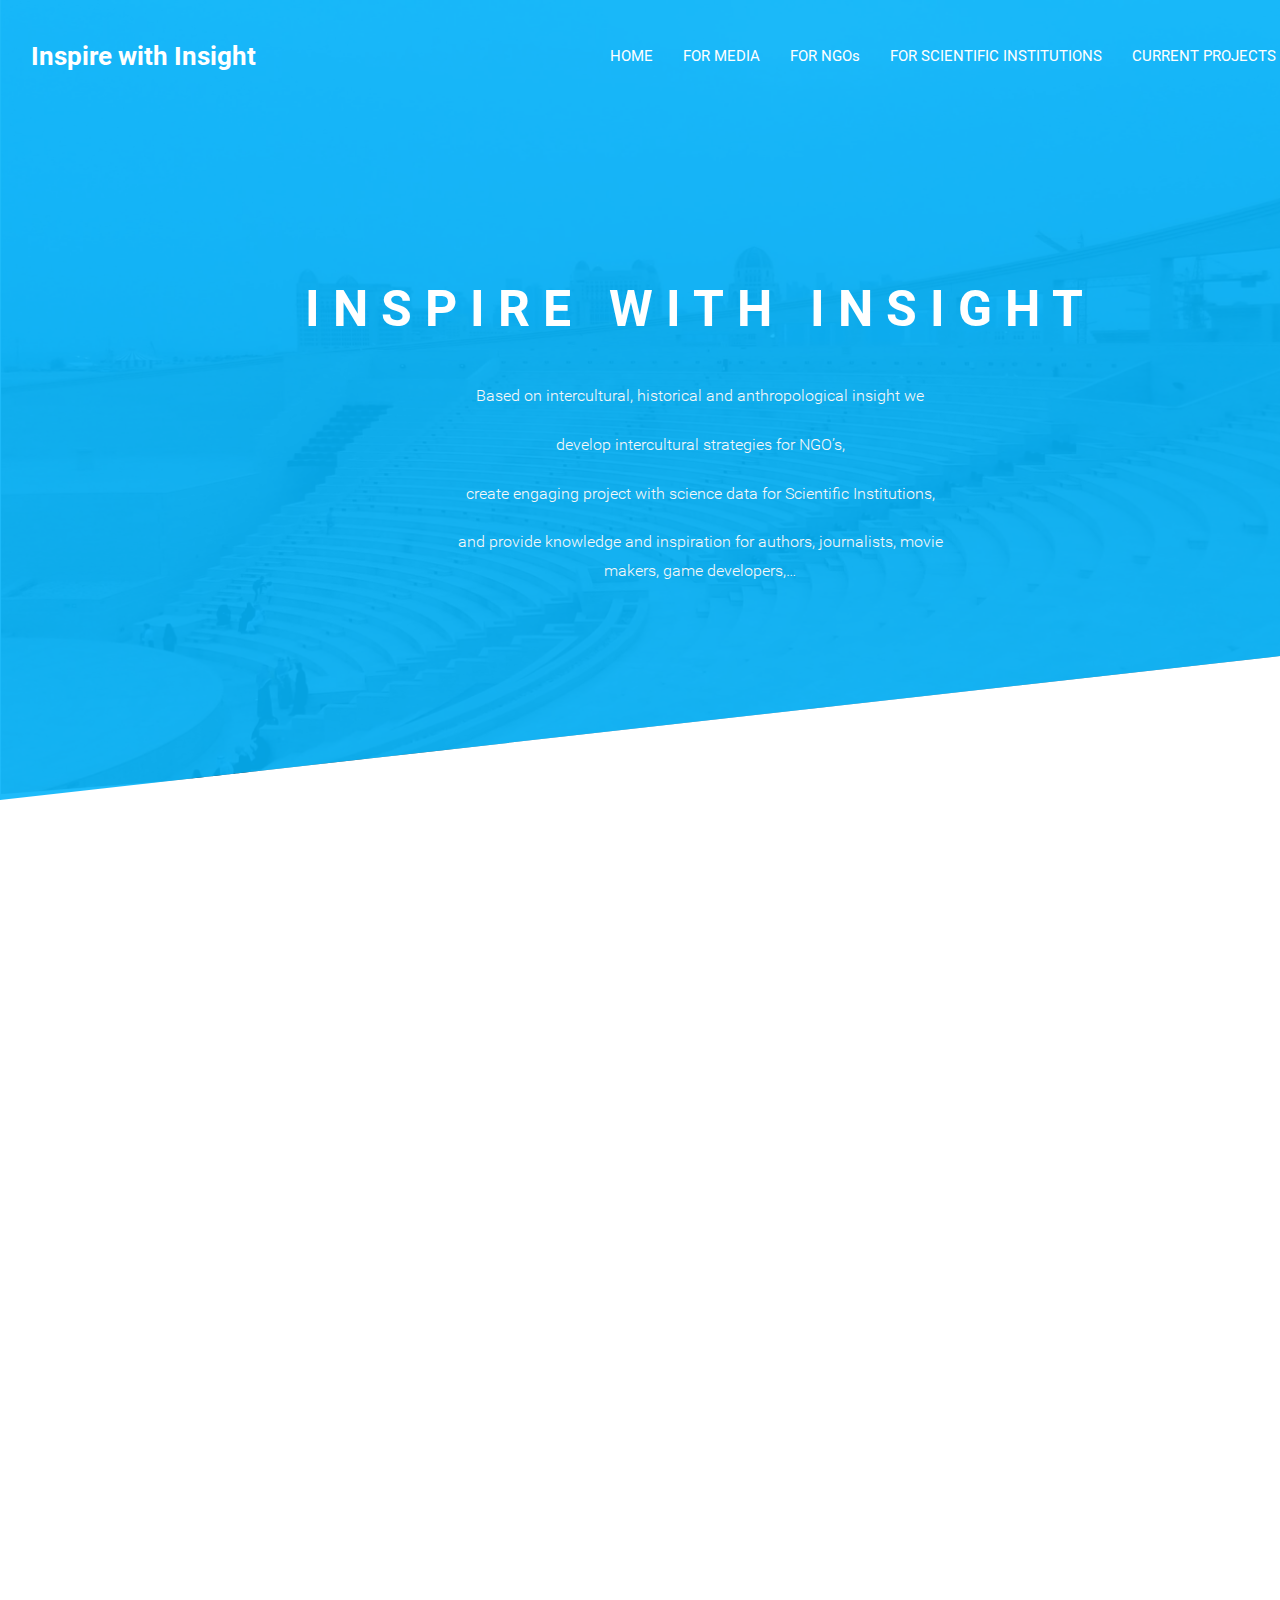
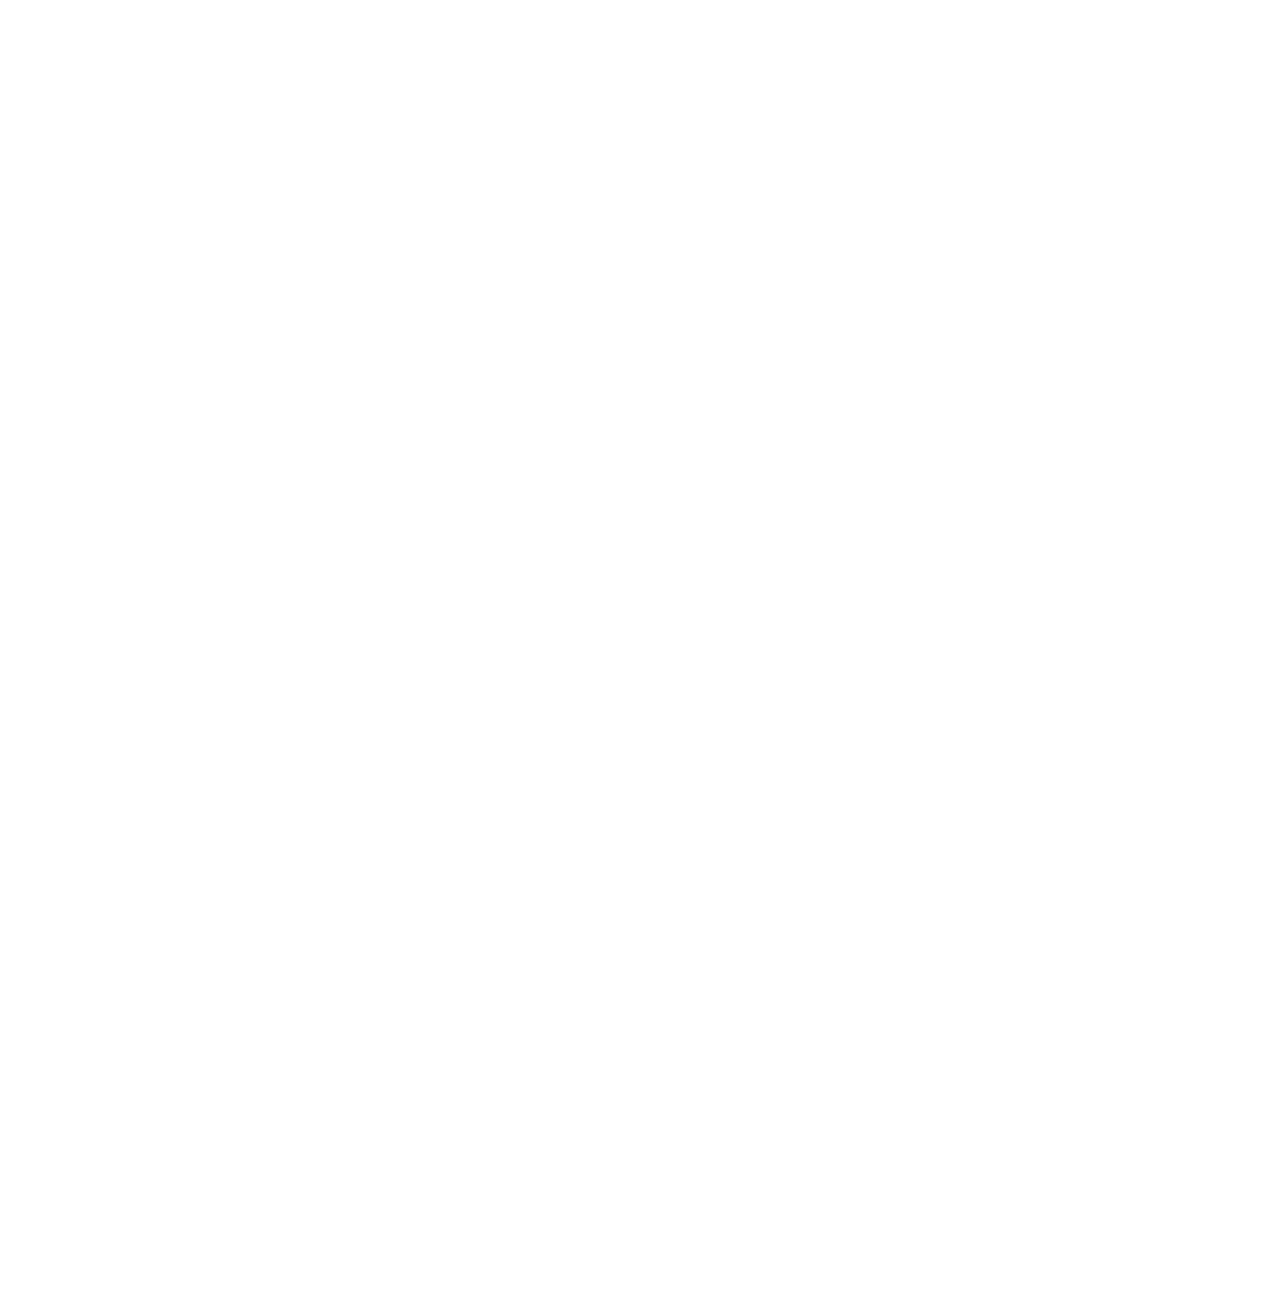
<file: projects.html>
<!doctype html>
<html lang="en">

<head>
  <meta charset="UTF-8">
  <meta name="viewport" content="width=device-width, initial-scale=1" />
  <title>Inspire with Insight</title>
  <meta name="keywords" content="science communication projects for Institutions, intercultural strategies for NGO’s, scientific insight for authors, filmmakers, game designers">
  <meta name="description" content="We develop strategies for NGO’s, create engaging project for Scientific Institutes, provide knowledge and inspiration for authors, journalists, 
  movie makers, game developers">

  <link rel="stylesheet" href="assets/bootstrap/css/bootstrap.min.css">
  <link rel="stylesheet" href="assets/flat-icon/flaticon.css">
  <link rel="stylesheet" href="temp/styles/styles.css">
</head>

<body>
  <div class="main-wrapper">
    <header class="header header--bg">
      <div class="container">
                <nav class="navbar">
                    <div class="navbar-header">
                        <button type="button" class="navbar-toggle" data-toggle="collapse" data-target="#myNavbar">
                            <span class="icon-bar"></span>
                            <span class="icon-bar"></span>
                            <span class="icon-bar"></span>
                        </button>
                        <a class="navbar-brand" href="#">Inspire with Insight</a>
                    </div>
                    <div class="collapse navbar-collapse" id="myNavbar">
                        <ul class="nav navbar-nav pull-right">
                            <li>
                                <a href="./home.html">HOME</a>
                            </li>
                            <li>
                                <a href="./media.html">FOR MEDIA</a>
                            </li>
                            <li>
                                <a href="./ngos.html">FOR NGOs</a>
                            </li>
                            <li>
                                <a href="./institutes.html">FOR SCIENTIFIC INSTITUTIONS</a>
                            </li>
                            <li>
                                <a href="./projects.html">CURRENT PROJECTS</a>
                            </li>
                            <li>
                                <a href="./about.html">ABOUT</a>
                            </li>
                        </ul>
                    </div>
                </nav>
        <div class="header__content text-center">
          <h1 class="header__content__title">INSPIRE WITH INSIGHT</h1>
          <p class="header__content__paragraph">Based on intercultural, historical and anthropological insight we
		  <p class="header__content__paragraph">develop intercultural strategies for NGO’s,</p>
		  <p class="header__content__paragraph">create engaging project with science data for Scientific Institutions,</p> 
		  <p class="header__content__paragraph">and provide knowledge and inspiration for authors, journalists, movie makers, game developers,…</p>
        </div>
      </div>
    </header>

    <section class="projects">
      <div class="container">
        <div class="page-section">
          <div class="text-center">
            <h2 class="page-section__title">CURRENT PROJECTS</h2>
          </div>
         
 <div class="row gutters-50">
            <div class="about--narrow project-item">
              <div class="col-md-6">
                <img class="img-responsive" width="430px" src="assets/images/Asyut.jpg" alt="aegyptologie.uni-mainz.de">
              </div>
              <div class="col-md-6 about__extra-padding">
                <h3 class="about__content-title">Developing the Science communication for the Asyut Project at the Egyptological Department of Freie Universität Berlin</h3>
                <p class="about__content-paragraph"> 
				The archaeological project at Asyut - a joint project at Freie Universität Berlin, University of Mainz and the Egyptian Sohag University aspires to shed 
				light on Asyut’s identity and individual character. The project has been running for 15 years with substantial results that shall now be put into formats 
				that inspire the interest of the Egyptian and European public. It will highlight sustainable ways to engage with the cultural heritage of an archaeological site. 
				The project development is currently ongoing.</a></p>
                                  
                </div>
            </div>
          </div>
		 
          <div class="row gutters-50">
            <div class="about--narrow project-item">
              <div class="col-md-6">
                <img class="img-responsive" width="430px" src="assets/images/information-doc.png" alt="information-doc">
              </div>
              <div class="col-md-6 about__extra-padding">
                <h3 class="about__content-title">Socio-Cultural Consultant for the Documentary Movie-Project "Information. What are they looking at?"</h3>
                <p class="about__content-paragraph">The movie addresses issues of privacy and surveillance in an inclusive way. Inclusive on the one hand because in 
				contrast to the usual presentation women and people of color discuss these issues. On the other hand cut, design and content of the documentary are tailored 
				so that it can be easily understood by people who are usually excluded from the discourse because of disabilities or not speaking the dominant languages. 
				Check out the <a href="http://www.information-doc.org" target="_blank">movie website!</a></p>
               
              </div>
            </div>
          </div>

		  		   <div class="row gutters-50">
            <div class="about--narrow project-item">
              <div class="col-md-6">
                <img class="img-responsive" width="430px" src="assets/images/CodingDaVinci.jpg" alt="Coding Da Vinci">
              </div>
              <div class="col-md-6 about__extra-padding">
                <h3 class="about__content-title">Exploring the Hidden Kosmos - winner of the CodingDaVinci digital culture heritage hackathon, Berlin 2017</h3>
                <p class="about__content-paragraph">The digital cultural heritage hackathon 'CodingDaVinci' celebrated the usability of 'Exploring the Hidden Kosmos'. 
				The project is based on Alexander von Humboldt's Kosmos-Lectures from 1827/8. They taught the state of the art in scientific understanding also for 
				women who did not have access to university education at that time. 	
				Many topics are relevant today which is why we bring them back into people's awareness by means of modern communication. 
				Check out the <a href="http://humboldt-kosmos.oklab-potsdam.de/" target="_blank">project!</a></p>
                                  
                </div>
            </div>
          </div>
		  
          <div class="row gutters-50">
            <div class="about--narrow project-item">
              <div class="col-md-6">
                <img class="img-responsive" src="assets/images/ReDiZS.jpg" alt="ReDI">
              </div>
              <div class="col-md-6 about__extra-padding">
                <h3 class="about__content-title">Development of a course to teach computer skills for refugee women at <a href="https://www.redi-school.org/copy-of-online-cisco-courses" target="_blank">ReDI</a></h3>
                <p class="about__content-paragraph">In an assessment course the outline for a course that allows the women to familiarise with the 
				computer and English and German computer related terminology. They shall learn about the internet as a resource for knowledge, ideas, 
				communication and learning. Moreover, they shall start using programs such as Word and Excel.</p>
                <div class="text-center">
                  
                </div>
              </div>
            </div>
          </div>

		  
        </div>

    </section>


    <footer class="footer footer--bg ">
      <div class="container ">
        <div class="page-section ">
          <div class="row gutters-100 ">
            <div class="col-md-4 col-lg-3 ">
              <div class="footer__first ">
                <h2 class="footer__title ">Inspire with Insight</h2>
                <p class="footer-first__paragraph ">We develop intercultural strategies and provide scientific knowledge and inspiration</p>
                <ul class="footer-first__social-icons ">
                  <li>
					<a href="https://twitter.com/KosmosExplorer" target="_blank">
						<i class="flaticon-twitter-logo">@KosmosExplorer</i>
					</a>
				  </li>
                </ul>
              </div>
            </div>
				<div class="col-md-6 col-lg-3">
							<div class="footer_second">
								<h2 class="footer__title ">CONTACT US</h2>
								<ul>
									<li>
										<span class="glyphicon glyphicon-envelope"></span>
										<a href="# ">contact[at]InspireWithInsight.eu</a>
									</li>
								</ul>
							</div>
				</div>
				<div class="col-md-6 col-lg-2 ">
							<div class="footer__third ">
								<h2 class="footer__title ">QUICK LINK</h2>
								<ul>
									<li>
										<a href="./home.html">Home</a>
                  </li>
                  <li>
                    <a href="./media.html">4 Media</a>
                  <li>
                    <a href="./institutes.html">4 Science</a>
                  </li>
                  <li>
                    <a href="./ngos.html">4 NGOs</a>
				  </li>

				  <li>
                    <a href="./about.html ">About</a>
                  </li>
                </ul>
              </div>
            </div>
            
            <div class="col-md-6 col-lg-4 ">
              <div class="footer__fourth ">
                <h4 class="footer__title ">Projects</h4>
                <div class="row ">
                  <ul>
                    <li>
                      <a href="./projects.html">
                        <img src="assets/images/Humboldt-Kosmos-Small.jpg " alt=" ">
                      </a>
                    </li>
				  
                    <li>
                      <a href="./projects.html">
                        <img src="assets/images/information-doc-Small-j.jpg " alt=" ">
                      </a>
                    </li>
					</ul>
					</div>
					<div class="row ">
					<ul>
                    <li>
                      <a href="./projects.html">
                        <img src="assets/images/women-computer-Small.jpg " alt=" ">
                      </a>
                    </li>
                  </ul>
                </div>
               </div>
            </div>
          </div>
          <hr class="footer__horizontal-bar ">
          <p class="footer__bottom-paragraph ">&copy; Copyright 2018
            <a href="# " style="color: #00aafe;font-weight:bold; ">Inspire with Insight</a>. All Rights Reserved</p>
        </div>
      </div>
    </footer>
    </div>




    <script src="assets/jquery/jquery-3.2.1.min.js "></script>
    <script src="assets/bootstrap/js/bootstrap.min.js "></script>

    <script>
      $(document).ready(function () {

        var $videoSrc = $("#video ").attr("src ");

        $('#myModal').on('hide.bs.modal', function (e) {
          $("#video ").attr('src', $videoSrc);
        });



      });
    </script>
</body>

</html>
</file>
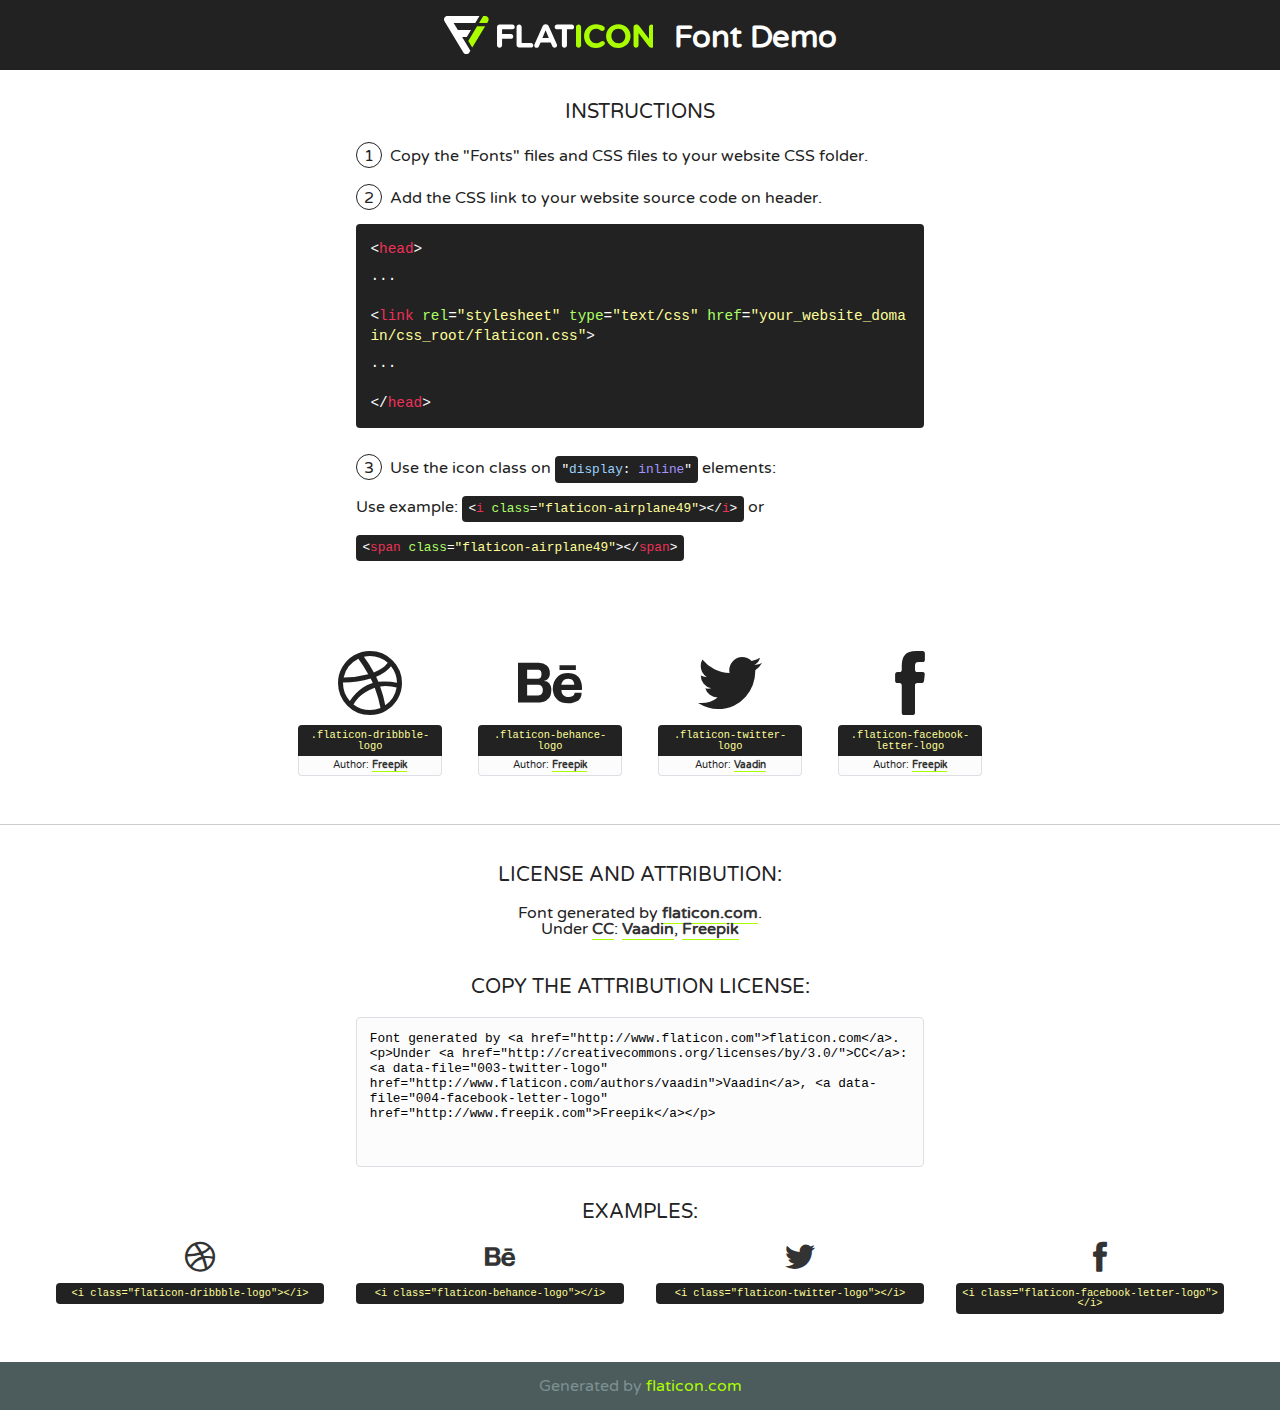
<file: assets/flat-icon/flaticon.html>
<!DOCTYPE html>
<!--
  Flaticon icon font: Flaticon
  Creation date: 21/06/2017 03:43
-->
<html>
<!DOCTYPE html>
<html>

<head>
    <title>Flaticon WebFont</title>
    <link href="http://fonts.googleapis.com/css?family=Varela+Round" rel="stylesheet" type="text/css" />
    <link rel="stylesheet" type="text/css" href="flaticon.css">
    <meta charset="UTF-8">
    <style>
    html, body, div, span, applet, object, iframe,
    h1, h2, h3, h4, h5, h6, p, blockquote, pre,
    a, abbr, acronym, address, big, cite, code,
    del, dfn, em, img, ins, kbd, q, s, samp,
    small, strike, strong, sub, sup, tt, var,
    b, u, i, center,
    dl, dt, dd, ol, ul, li,
    fieldset, form, label, legend,
    table, caption, tbody, tfoot, thead, tr, th, td,
    article, aside, canvas, details, embed, 
    figure, figcaption, footer, header, hgroup, 
    menu, nav, output, ruby, section, summary,
    time, mark, audio, video {
        margin: 0;
        padding: 0;
        border: 0;
        font-size: 100%;
        font: inherit;
        vertical-align: baseline;
    }
    /* HTML5 display-role reset for older browsers */
    article, aside, details, figcaption, figure, 
    footer, header, hgroup, menu, nav, section {
        display: block;
    }
    body {
        line-height: 1;
    }
    ol, ul {
        list-style: none;
    }
    blockquote, q {
        quotes: none;
    }
    blockquote:before, blockquote:after,
    q:before, q:after {
        content: '';
        content: none;
    }
    table {
        border-collapse: collapse;
        border-spacing: 0;
    }
    body {
        font-family: 'Varela Round', Helvetica, Arial, sans-serif;
        font-size: 16px;
        color: #222;
    }
    a {
        color: #333;
        border-bottom: 1px solid #a9fd00;
        font-weight: bold;
        text-decoration: none;
    }
    * {
        -moz-box-sizing: border-box;
        -webkit-box-sizing: border-box;
        box-sizing: border-box;
        margin: 0;
        padding: 0;
    }
    [class^="flaticon-"]:before, [class*=" flaticon-"]:before, [class^="flaticon-"]:after, [class*=" flaticon-"]:after {
        font-family: Flaticon;
        font-size: 30px;
        font-style: normal;
        margin-left: 20px;
        color: #333;
    }
    .wrapper {
        max-width: 600px;
        margin: auto;
        padding: 0 1em;
    }
    .title {
        font-size: 1.25em;
        text-align: center;
        margin-bottom: 1em;
        text-transform: uppercase;
    }
    header {
        text-align: center;
        background-color: #222;
        color: #fff;
        padding: 1em;
    }
    header .logo {
        width: 210px;
        height: 38px;
        display: inline-block;
        vertical-align: middle;
        margin-right: 1em;
        border: none;
    }
    header strong {
        font-size: 1.95em;
        font-weight: bold;
        vertical-align: middle;
        margin-top: 5px;
        display: inline-block;
    }
    .demo {
        margin: 2em auto;
        line-height: 1.25em;
    }
    .demo ul li {
        margin-bottom: 1em;
    }
    .demo ul li .num {
        color: #222;
        border-radius: 20px;
        display: inline-block;
        width: 26px;
        padding: 3px;
        height: 26px;
        text-align: center;
        margin-right: 0.5em;
        border: 1px solid #222;
    }
    .demo ul li code {
        background-color: #222;
        border-radius: 4px;
        padding: 0.25em 0.5em;
        display: inline-block;
        color: #fff;
        font-family: Consolas,Monaco,Lucida Console,Liberation Mono,DejaVu Sans Mono,Bitstream Vera Sans Mono,Courier New, monospace;
        font-weight: lighter;
        margin-top: 1em;
        font-size: 0.8em;
        word-break: break-all;
    }
    .demo ul li code.big {
        padding: 1em;
        font-size: 0.9em;
    }
    .demo ul li code .red {
        color: #EF3159;
    }
    .demo ul li code .green {
        color: #ACFF65;
    }
    .demo ul li code .yellow {
        color: #FFFF99;
    }
    .demo ul li code .blue {
        color: #99D3FF;
    }
    .demo ul li code .purple {
        color: #A295FF;
    }
    .demo ul li code .dots {
        margin-top: 0.5em;
        display: block;
    }
    #glyphs {
        border-bottom: 1px solid #ccc;
        padding: 2em 0;
        text-align: center;
    }
    .glyph {
        display: inline-block;
        width: 9em;
        margin: 1em;
        text-align: center;
        vertical-align: top;
        background: #FFF;
    }
    .glyph .glyph-icon {
        padding: 10px;
        display: block;
        font-family:"Flaticon";
        font-size: 64px;
        line-height: 1;
    }
    .glyph .glyph-icon:before {
        font-size: 64px;
        color: #222;
        margin-left: 0;
    }
    .class-name {
        font-size: 0.65em;
        background-color: #222;
        color: #fff;
        border-radius: 4px 4px 0 0;
        padding: 0.5em;
        color: #FFFF99;
        font-family: Consolas,Monaco,Lucida Console,Liberation Mono,DejaVu Sans Mono,Bitstream Vera Sans Mono,Courier New, monospace;
    }
    .author-name {
        font-size: 0.6em;
        background-color: #fcfcfd;
        border: 1px solid #DEDEE4;
        border-top: 0;
        border-radius: 0 0 4px 4px;
        padding: 0.5em;
    }
    .class-name:last-child {
        font-size: 10px;
        color:#888;
    }
    .class-name:last-child a {
        font-size: 10px;
        color:#555;
    }
    .class-name:last-child a:hover {
        color:#a9fd00;
    }
    .glyph > input {
        display: block;
        width: 100px;
        margin: 5px auto;
        text-align: center;
        font-size: 12px;
        cursor: text;
    }
    .glyph > input.icon-input {
        font-family:"Flaticon";
        font-size: 16px;
        margin-bottom: 10px;
    }
    .attribution .title {
        margin-top: 2em;
    }
    .attribution textarea {
        background-color: #fcfcfd;
        padding: 1em;
        border: none;
        box-shadow: none;
        border: 1px solid #DEDEE4;
        border-radius: 4px;
        resize: none;
        width: 100%;
        height: 150px;
        font-size: 0.8em;
        font-family: Consolas,Monaco,Lucida Console,Liberation Mono,DejaVu Sans Mono,Bitstream Vera Sans Mono,Courier New, monospace;
        -webkit-appearance: none;
    }
    .iconsuse {
        margin: 2em auto;
        text-align: center;
        max-width: 1200px;
    }
    .iconsuse:after {
        content: '';
        display: table;
        clear: both;
    }
    .iconsuse .image {
        float: left;
        width: 25%;
        padding: 0 1em;
    }
    .iconsuse .image p {
        margin-bottom: 1em;
    }
    .iconsuse .image span {
        display: block;
        font-size: 0.65em;
        background-color: #222;
        color: #fff;
        border-radius: 4px;
        padding: 0.5em;
        color: #FFFF99;
        margin-top: 1em;
        font-family: Consolas,Monaco,Lucida Console,Liberation Mono,DejaVu Sans Mono,Bitstream Vera Sans Mono,Courier New, monospace;
    }
    #footer {
        text-align: center;
        background-color: #4C5B5C;
        color: #7c9192;
        padding: 1em;
    }
    #footer a {
        border: none;
        color: #a9fd00;
        font-weight: normal;
    }
    @media (max-width: 960px) {
        .iconsuse .image {
            width: 50%;
        }
    }
    @media (max-width: 560px) {
        .iconsuse .image {
            width: 100%;
        }
    }
    </style>
</head>

<body class="characters-off">

    <header>
        <a href="http://www.flaticon.com" target="_blank" class="logo">
            <svg version="1.1" xmlns="http://www.w3.org/2000/svg" xmlns:xlink="http://www.w3.org/1999/xlink" xmlns:a="http://ns.adobe.com/AdobeSVGViewerExtensions/3.0/" viewBox="0 0 560.875 102.036" enable-background="new 0 0 560.875 102.036" xml:space="preserve">
                <defs>
                </defs>
                <g>
                    <g class="letters">
                        <path fill="#ffffff" d="M141.596,29.675c0-3.777,2.985-6.767,6.764-6.767h34.438c3.426,0,6.15,2.728,6.15,6.15
                        c0,3.43-2.724,6.149-6.15,6.149h-27.674v13.091h23.719c3.429,0,6.151,2.724,6.151,6.15c0,3.43-2.723,6.149-6.151,6.149h-23.719
                        v17.574c0,3.773-2.986,6.761-6.764,6.761c-3.779,0-6.764-2.989-6.764-6.761V29.675z"></path>
                        <path fill="#ffffff" d="M193.844,29.149c0-3.781,2.985-6.767,6.764-6.767c3.776,0,6.763,2.985,6.763,6.767v42.957h25.039
                        c3.426,0,6.149,2.726,6.149,6.153c0,3.425-2.723,6.15-6.149,6.15h-31.802c-3.779,0-6.764-2.986-6.764-6.768V29.149z"></path>
                        <path fill="#ffffff" d="M241.891,75.71l21.438-48.407c1.492-3.341,4.215-5.357,7.906-5.357h0.792
                        c3.686,0,6.323,2.017,7.815,5.357l21.439,48.407c0.436,0.967,0.701,1.845,0.701,2.723c0,3.602-2.809,6.501-6.414,6.501
                        c-3.161,0-5.269-1.845-6.499-4.655l-4.132-9.661h-27.059l-4.301,10.102c-1.144,2.631-3.426,4.214-6.237,4.214
                        c-3.517,0-6.24-2.81-6.24-6.325C241.1,77.64,241.451,76.677,241.891,75.71z M279.932,58.666l-8.521-20.297l-8.526,20.297H279.932
                        z"></path>
                        <path fill="#ffffff" d="M314.864,35.387H301.86c-3.429,0-6.239-2.813-6.239-6.238c0-3.429,2.811-6.24,6.239-6.24h39.533
                        c3.426,0,6.237,2.811,6.237,6.24c0,3.425-2.811,6.238-6.237,6.238h-13.001v42.785c0,3.773-2.99,6.761-6.764,6.761
                        c-3.779,0-6.764-2.989-6.764-6.761V35.387z"></path>
                        <path fill="#A9FD00" d="M352.615,29.149c0-3.781,2.985-6.767,6.767-6.767c3.774,0,6.761,2.985,6.761,6.767v49.024
                        c0,3.773-2.987,6.761-6.761,6.761c-3.781,0-6.767-2.989-6.767-6.761V29.149z"></path>
                        <path fill="#A9FD00" d="M374.132,53.836v-0.179c0-17.481,13.178-31.801,32.065-31.801c9.22,0,15.459,2.458,20.557,6.238
                        c1.402,1.054,2.637,2.985,2.637,5.357c0,3.692-2.985,6.59-6.681,6.59c-1.845,0-3.071-0.702-4.044-1.319
                        c-3.776-2.813-7.729-4.393-12.562-4.393c-10.364,0-17.831,8.611-17.831,19.154v0.173c0,10.542,7.291,19.329,17.831,19.329
                        c5.715,0,9.492-1.756,13.359-4.834c1.049-0.874,2.458-1.491,4.039-1.491c3.429,0,6.325,2.813,6.325,6.236
                        c0,2.106-1.056,3.78-2.282,4.834c-5.539,4.834-12.036,7.733-21.878,7.733C387.572,85.464,374.132,71.493,374.132,53.836z"></path>
                        <path fill="#A9FD00" d="M433.009,53.836v-0.179c0-17.481,13.79-31.801,32.766-31.801c18.981,0,32.592,14.143,32.592,31.628v0.173
                        c0,17.483-13.785,31.807-32.769,31.807C446.625,85.464,433.009,71.32,433.009,53.836z M484.224,53.836v-0.179
                        c0-10.539-7.725-19.326-18.626-19.326c-10.893,0-18.449,8.611-18.449,19.154v0.173c0,10.542,7.73,19.329,18.626,19.329
                        C476.676,72.986,484.224,64.378,484.224,53.836z"></path>
                        <path fill="#A9FD00" d="M506.233,29.321c0-3.774,2.99-6.763,6.767-6.763h1.401c3.252,0,5.183,1.583,7.029,3.953l26.093,34.265
                        V29.059c0-3.692,2.99-6.677,6.681-6.677c3.683,0,6.671,2.985,6.671,6.677v48.934c0,3.78-2.987,6.765-6.764,6.765h-0.436
                        c-3.257,0-5.188-1.581-7.034-3.953l-27.056-35.492v32.944c0,3.687-2.985,6.676-6.678,6.676c-3.683,0-6.673-2.989-6.673-6.676
                        V29.321z"></path>
                    </g>
                    <g class="insignia">
                        <path fill="#ffffff" d="M48.372,56.137h12.517l11.156-18.537H37.186L25.688,18.539h57.825L94.668,0H9.271
                        C5.925,0,2.842,1.801,1.198,4.716c-1.644,2.907-1.593,6.482,0.134,9.343l50.38,83.501c1.678,2.781,4.689,4.476,7.938,4.476
                        c3.246,0,6.257-1.695,7.935-4.476l2.898-4.804L48.372,56.137z"></path>
                        <g class="i">
                            <path fill="#A9FD00" d="M93.575,18.539h0.031v0.004l21.652,0.004l2.705-4.488c1.727-2.861,1.778-6.436,0.133-9.343
                            C116.454,1.801,113.371,0,110.026,0h-5.294L93.575,18.539z"></path>
                            <polygon fill="#A9FD00" points="88.291,27.356 64.725,66.486 75.519,84.404 109.942,27.356"></polygon>
                        </g>
                    </g>
                </g>
            </svg>
        </a>
        <strong>Font Demo</strong>
    </header>


    <section class="demo wrapper">

        <p class="title">Instructions</p>

        <ul>
            <li>
                <span class="num">1</span>Copy the "Fonts" files and CSS files to your website CSS folder.
            </li>
            <li>
                <span class="num">2</span>Add the CSS link to your website source code on header.
                <code class="big">
                    &lt;<span class="red">head</span>&gt;
                    <br/><span class="dots">...</span>
                    <br/>&lt;<span class="red">link</span> <span class="green">rel</span>=<span class="yellow">"stylesheet"</span> <span class="green">type</span>=<span class="yellow">"text/css"</span> <span class="green">href</span>=<span class="yellow">"your_website_domain/css_root/flaticon.css"</span>&gt;
                    <br/><span class="dots">...</span>
                    <br/>&lt;/<span class="red">head</span>&gt;
                </code>
            </li>

            <li>
                <p>
                    <span class="num">3</span>Use the icon class on <code>"<span class="blue">display</span>:<span class="purple"> inline</span>"</code> elements:
                    <br />
                    Use example: <code>&lt;<span class="red">i</span> <span class="green">class</span>=<span class="yellow">&quot;flaticon-airplane49&quot;</span>&gt;&lt;/<span class="red">i</span>&gt;</code> or <code>&lt;<span class="red">span</span> <span class="green">class</span>=<span class="yellow">&quot;flaticon-airplane49&quot;</span>&gt;&lt;/<span class="red">span</span>&gt;</code>
            </li>
        </ul>

    </section>




   <section id="glyphs">          
    
      
        <div class="glyph"><div class="glyph-icon flaticon-dribbble-logo"></div>
            <div class="class-name">.flaticon-dribbble-logo</div>
            <div class="author-name">Author: <a data-file="001-dribbble-logo" href="http://www.freepik.com">Freepik</a> </div> 
        </div>        
        
        <div class="glyph"><div class="glyph-icon flaticon-behance-logo"></div>
            <div class="class-name">.flaticon-behance-logo</div>
            <div class="author-name">Author: <a data-file="002-behance-logo" href="http://www.freepik.com">Freepik</a> </div> 
        </div>        
        
        <div class="glyph"><div class="glyph-icon flaticon-twitter-logo"></div>
            <div class="class-name">.flaticon-twitter-logo</div>
            <div class="author-name">Author: <a data-file="003-twitter-logo" href="http://www.flaticon.com/authors/vaadin">Vaadin</a> </div> 
        </div>        
        
        <div class="glyph"><div class="glyph-icon flaticon-facebook-letter-logo"></div>
            <div class="class-name">.flaticon-facebook-letter-logo</div>
            <div class="author-name">Author: <a data-file="004-facebook-letter-logo" href="http://www.freepik.com">Freepik</a> </div> 
        </div>        
        

    </section>



    <section class="attribution wrapper"   style="text-align:center;">

      <div class="title">License and attribution:</div><div class="attrDiv">Font generated by <a href="http://www.flaticon.com">flaticon.com</a>. <div><p>Under <a href="http://creativecommons.org/licenses/by/3.0/">CC</a>: <a data-file="003-twitter-logo" href="http://www.flaticon.com/authors/vaadin">Vaadin</a>, <a data-file="004-facebook-letter-logo" href="http://www.freepik.com">Freepik</a></p>  </div>
      </div>
      <div class="title">Copy the Attribution License:</div>

    <textarea onclick="this.focus();this.select();">Font generated by &lt;a href=&quot;http://www.flaticon.com&quot;&gt;flaticon.com&lt;/a&gt;. <p>Under <a href="http://creativecommons.org/licenses/by/3.0/">CC</a>: <a data-file="003-twitter-logo" href="http://www.flaticon.com/authors/vaadin">Vaadin</a>, <a data-file="004-facebook-letter-logo" href="http://www.freepik.com">Freepik</a></p>  
     </textarea>

    </section>

    <section class="iconsuse">

          <div class="title">Examples:</div>            
             
            <div class="image">
                <p>
                    <i class="glyph-icon flaticon-dribbble-logo"></i> 
                    <span>&lt;i class=&quot;flaticon-dribbble-logo&quot;&gt;&lt;/i&gt;</span>
                </p>
            </div>
            
            <div class="image">
                <p>
                    <i class="glyph-icon flaticon-behance-logo"></i> 
                    <span>&lt;i class=&quot;flaticon-behance-logo&quot;&gt;&lt;/i&gt;</span>
                </p>
            </div>
            
            <div class="image">
                <p>
                    <i class="glyph-icon flaticon-twitter-logo"></i> 
                    <span>&lt;i class=&quot;flaticon-twitter-logo&quot;&gt;&lt;/i&gt;</span>
                </p>
            </div>
            
            <div class="image">
                <p>
                    <i class="glyph-icon flaticon-facebook-letter-logo"></i> 
                    <span>&lt;i class=&quot;flaticon-facebook-letter-logo&quot;&gt;&lt;/i&gt;</span>
                </p>
            </div>
                       
        </div>
                            
    </section>

<div id="footer">
    <div>Generated by <a href="http://www.flaticon.com">flaticon.com</a>
    </div>
</div>



</body>
</html>
</file>
<file: assets/flat-icon/flaticon.css>
/*
  	Flaticon icon font: Flaticon
  	Creation date: 21/06/2017 03:43
  	*/

@font-face {
  font-family: "Flaticon";
  src: url("./Flaticon.eot");
  src: url("./Flaticon.eot?#iefix") format("embedded-opentype"),
       url("./Flaticon.woff") format("woff"),
       url("./Flaticon.ttf") format("truetype"),
       url("./Flaticon.svg#Flaticon") format("svg");
  font-weight: normal;
  font-style: normal;
}

@media screen and (-webkit-min-device-pixel-ratio:0) {
  @font-face {
    font-family: "Flaticon";
    src: url("./Flaticon.svg#Flaticon") format("svg");
  }
}

[class^="flaticon-"]:before, [class*=" flaticon-"]:before,
[class^="flaticon-"]:after, [class*=" flaticon-"]:after {   
  font-family: Flaticon;
        font-size: 20px;
font-style: normal;
margin-left: 20px;
}

.flaticon-dribbble-logo:before { content: "\f100"; }
.flaticon-behance-logo:before { content: "\f101"; }
.flaticon-twitter-logo:before { content: "\f102"; }
.flaticon-facebook-letter-logo:before { content: "\f103"; }
</file>
<file: temp/styles/styles.css>
@font-face {
  font-family: "Roboto";
  font-style: normal;
  font-weight: 400;
  src: url(../../assets/fonts/Roboto-Regular.ttf);
}

@font-face {
  font-family: "Roboto";
  font-style: normal;
  font-weight: 700;
  src: url(../../assets/fonts/Roboto-Bold.ttf);
}

@font-face {
  font-family: "Roboto-Light";
  font-style: normal;
  font-weight: 300;
  src: url(../../assets/fonts/Roboto-Light.ttf);
}

@font-face {
  font-family: "Material Icons";
  font-style: normal;
  font-weight: 400;
  src: url(../../assets/iconfont/MaterialIcons-Regular.ttf);
}

.material-icons {
  font-family: "Material Icons";
  font-weight: normal;
  font-style: normal;
  display: inline-block;
  text-transform: none;
  letter-spacing: normal;
  word-wrap: normal;
  white-space: nowrap;
  direction: ltr;
  -webkit-font-smoothing: antialiased;
  text-rendering: optimizeLegibility;
  -moz-osx-font-smoothing: grayscale;
  -webkit-font-feature-settings: "liga";
  font-feature-settings: "liga";
}

body {
  font-family: "Roboto", sans-serif;
  line-height: 1.8;
}

html,
body {
  width: 100%;
  height: 100%;
  margin: 0px;
  padding: 0px;
  overflow-x: hidden;
}

a:hover,
a:focus {
  text-decoration: none;
}

button:focus {
  outline: none;
}

.main-wrapper {
  width: 1600px;
  margin: 0 auto;
}

@media (max-width: 1599px) {
  .main-wrapper {
    width: 100%;
    margin: 0 auto;
  }
}

@media (min-width: 768px) {
  .container {
    width: 600px;
    margin: 0 auto;
  }
}

@media (min-width: 992px) {
  .container {
    width: 720px;
    margin: 0 auto;
  }
}

@media (min-width: 1200px) {
  .container {
    width: 1400px;
    margin: 0 auto;
  }
}

.header--bg {
  -webkit-clip-path: polygon(0 0, 100% 0, 100% 82%, 0% 100%);
  clip-path: polygon(0 0, 100% 0, 100% 82%, 0% 100%);
  background: url("../../assets/images/BackgroundQatar.jpg") no-repeat;
  
  height: 800px;
  position: relative;
  background-size: cover;
  width: auto;
}

.header--bg:after {
  content: "";
  position: absolute;
  width: 100%;
  height: 100%;
  left: 0;
  right: 0;
  top: 0;
  bottom: 0;
  background-color: rgba(5, 180, 249, 0.9);
  z-index: -25;
}

/* Fix header text being cut off */
@media screen and (max-width: 468px) {
  .header--bg {
    height: 900px;
  }
}

.header .navbar {
  padding-top: 30px;
  margin-bottom: 200px;
}

@media screen and (max-width: 450px) {
  .header .navbar {
    margin-bottom: 150px;
  }
}

.header .navbar-brand {
  font-size: 26px;
  font-weight: bold;
}

.header .nav li a {
  font-size: 15px;
  color: #fff;
}

.header__content__title {
  font-size: 50px;
  font-weight: bold;
  color: #fff;
  letter-spacing: 13px;
  margin-bottom: 45px;
}

.header__content__paragraph {
  font-size: 16px;
  color: #f8f8f8;
  max-width: 530px;
  margin-right: auto;
  margin-left: auto;
  font-family: Roboto-Light;
  margin-bottom: 20px;
}

.header .navbar .navbar-nav > li > a,
.header .navbar .navbar-brand,
.header .navbar .navbar-nav > li > a:focus {
  background-color: transparent;
  color: #fff;
}

.navbar-header button {
  background-color: #ddd;
}

.navbar-header .icon-bar {
  background-color: #fff !important;
}

@media screen and (max-width: 768px) {
  .navbar-collapse {
    float: left;
  }

  .header .button {
    margin-bottom: 10px;
  }

  .header .header__content__title {
    letter-spacing: 6px;
  }
}

.button {
  padding: 9px 40px;
  border-radius: 30px;
  font-size: 16px;
  color: #fff;
  border: 1px solid #fff;
  display: inline-block;
  background-color: transparent;
  position: relative;
}

.button:after {
  content: "";
  position: absolute;
  left: 0;
  right: 0;
  top: 0;
  bottom: 0;
  border-radius: inherit;
  border: inherit;
  -webkit-filter: drop-shadow(1px 1px 6px rgba(0, 0, 0, 0.77));
  filter: drop-shadow(1px 1px 6px rgba(0, 0, 0, 0.77));
}

.button--hover:hover {
  border: inherit !important;
}

.button:hover {
  background-color: #ffffff;
  color: #00aafe;
  -webkit-box-shadow: 2.5px 4.33px 10px 0px rgba(0, 0, 0, 0.13);
  box-shadow: 2.5px 4.33px 10px 0px rgba(0, 0, 0, 0.13);
}

.button--light {
  padding: 9px 35px;
  border-radius: 30px;
  font-size: 16px;
  display: inline-block;
  background-color: #00aafe;
  color: #fff;
  -webkit-box-shadow: 2.5px 4.33px 10px 0px rgba(0, 0, 0, 0.13);
  box-shadow: 2.5px 4.33px 10px 0px rgba(0, 0, 0, 0.13);
}

.button--light:hover {
  color: #fff;
}

.button--margin-right {
  margin-right: 15px;
}

.panel__button {
  display: inline-block;
  font-size: 15px;
  color: #7d7d7d;
  padding: 8px 35px;
  border: 2px solid #7d7d7d;
  border-radius: 30px;
  font-family: Roboto-Light;
  font-weight: bold;
}

.service .thumbnail {
  border: none;
  -webkit-box-shadow: 0px 0px 5px 0px rgba(168, 157, 157, 0.31);
  box-shadow: 0px 0px 5px 0px rgba(168, 157, 157, 0.31);
  padding: 35px 20px;
  margin-bottom: 60px;
  cursor: pointer;
}

.service .thumbnail:hover {
  -webkit-box-shadow: 2px 5.66px 20px 0px rgba(136, 136, 136, 0.2);
  box-shadow: 2px 5.66px 20px 0px rgba(136, 136, 136, 0.2);
  background-color: #e1f1f4;
}

.service .thumbnail:hover .service__title {
  color: #00aafe;
}

.service .thumbnail:hover .material-icons {
  background-color: rgb(0, 170, 254);
  -webkit-box-shadow: 0px 0px 15px 0px rgb(0, 170, 254);
  box-shadow: 0px 0px 15px 0px rgb(0, 170, 254);
  color: #fff;
}

.service__title {
  font-size: 22px;
  font-weight: bold;
  color: #4f4f4f;
  margin-top: 25px;
  margin-bottom: 15px;
}

.service .material-icons {
  width: 70px;
  height: 70px;
  border-radius: 50%;
  background-color: rgb(235, 248, 255);
  color: rgb(0, 170, 254);
  font-size: 30px;
  line-height: 0.933;
  line-height: 2.3;
}

.service__paragraph {
  font-size: 15px;
  color: #8a8a8a;
}

.service .gutters-40.row {
  margin-right: -20px;
  margin-left: -20px;
}

.service .gutters-40 > [class^="col-"],
.service .gutters-40 > [class^="col-"] {
  padding-right: 20px;
  padding-left: 20px;
}

.Ellipse_ {
  border-radius: 50%;
  background-color: rgb(0, 170, 254);
  -webkit-box-shadow: 0px 0px 15px 0px rgb(0, 170, 254);
  box-shadow: 0px 0px 15px 0px rgb(0, 170, 254);
  position: absolute;
  left: 284px;
  top: 1154px;
  width: 71px;
  height: 71px;
  z-index: 437;
}

.page-section {
  padding-top: 100px;
  padding-bottom: 90px;
}

@media screen and (max-width: 900px) {
  .page-section {
    padding-top: 50px;
    padding-bottom: 50px;
  }
}

.page-section--large {
  padding-top: 220px;
  padding-bottom: 135px;
}

@media screen and (max-width: 900px) {
  .page-section--large {
    padding-top: 110px;
    padding-bottom: 80px;
  }
}

.page-section--small {
  padding-top: 50px;
  padding-bottom: 140px;
}

.page-section--less-b-padding {
  padding-bottom: 80px;
}

.page-section__title {
  font-size: 25px;
  font-weight: bold;
  color: #556a87;
  margin-bottom: 25px;
}

.page-section__subtitle {
  font-size: 21px;
  font-weight: bold;
  color: #556a87;
  margin-bottom: 25px;
}

.page-section__title--white {
  font-size: 35px;
  font-weight: bold;
  color: #fff;
  margin-top: 70px;
}

@media screen and (max-width: 670px) {
  .page-section__title--white {
    margin-top: 105px;
  }
}

.page-section__title--white--less-margin {
  margin-top: 40px;
}

.page-section__paragraph {
  font-size: 16px;
  color: #7d7d7d;
  max-width: 590px;
  margin-right: auto;
  margin-left: auto;
  padding-bottom: 70px;
}

.page-section__paragraph--less-padding {
  padding-bottom: 30px;
  color: #f1f1f1;
}

.page-section__paragraph--white {
  font-size: 18px;
  color: #f1f1f1;
  font-family: Roboto-Light;
  margin-bottom: 50px;
}

.contact--bg {
  -webkit-clip-path: polygon(0 32%, 100% 10%, 100% 100%, 0% 100%);
  clip-path: polygon(0 32%, 100% 10%, 100% 100%, 0% 100%);
  background: url("../../assets/images/contact-us-background.png") no-repeat;
  height: 430px;
  position: relative;
  background-size: cover;
}

@media screen and (max-width: 1198px) {
  .contact--bg {
    -webkit-clip-path: polygon(0 32%, 100% 15%, 100% 100%, 0% 100%);
    clip-path: polygon(0 32%, 100% 15%, 100% 100%, 0% 100%);
  }
}

@media screen and (max-width: 900px) {
  .contact--bg {
    height: auto;
  }
}

@media screen and (max-width: 670px) {
  .contact--bg {
    -webkit-clip-path: polygon(0 32%, 100% 28%, 100% 100%, 0% 100%);
    clip-path: polygon(0 32%, 100% 28%, 100% 100%, 0% 100%);
  }
}

.contact--bg:after {
  content: "";
  position: absolute;
  width: 100%;
  height: 100%;
  left: 0;
  right: 0;
  top: 0;
  bottom: 0;
  background-color: rgba(5, 180, 249, 0.9);
  z-index: -1;
}

.about--narrow {
  max-width: 1230px;
  margin-right: auto;
  margin-left: auto;
}

.about__content-title {
  font-size: 20px;
  color: #4f4f4f;
  font-weight: bold;
  line-height: 1.5;
  margin-top: 0.5px;
}

.about__content-subTitle {
  font-size: 17px;
  color: #848484;
  font-family: Roboto-Light;
  font-weight: bold;
  margin-top: 25px;
  margin-bottom: 40px;
}

.about__content-paragraph {
  font-size: 16px;
  color: #7d7d7d;
  margin-bottom: 0;
}

.about__extra-padding {
	margin-bottom: 50px;
}

.publication-section {
  font-size: 25px;
  text-transform: uppercase;
  border-bottom: 0.5px solid gray;
  margin-bottom: 30px;
  width: 70%;
  color: #7b7777;
}

ul.publication-list {
  list-style: none;
}

.publication-list li {
  font-size: 16px;
}

.publication-list li:hover {
  text-decoration: underline;
}

@media screen and (max-width: 770px) {
  .about__extra-padding {
    padding: 0px 20px;
  }
}

.gutters-50.row {
  margin-right: -25px;
  margin-left: -25px;
}

.gutters-50 > [class^="col-"],
.gutters-50 > [class^="col-"] {
  padding-right: 25px;
  padding-left: 25px;
}

.letsGo--bg {
  -webkit-clip-path: polygon(0 0, 100% 0, 100% 68%, 0 100%);
  clip-path: polygon(0 0, 100% 0, 100% 68%, 0 100%);
  background: url("../../assets/images/letsGo-background.png") no-repeat;
  height: 440px;
  position: relative;
  background-size: cover;
}

@media screen and (max-width: 430px) {
  .letsGo--bg {
    -webkit-clip-path: polygon(0 0, 100% 0, 100% 96%, 0 100%);
    clip-path: polygon(0 0, 100% 0, 100% 96%, 0 100%);
  }
}

.letsGo--bg:after {
  content: "";
  position: absolute;
  width: 100%;
  height: 100%;
  left: 0;
  right: 0;
  top: 0;
  bottom: 0;
  background-color: rgba(5, 180, 249, 0.9);
  z-index: -1;
}

.project .thumbnail {
  border: 0;
  padding: 0;
  -webkit-box-shadow: 0px 1.732px 5px 0px rgba(218, 213, 213, 0.42);
  box-shadow: 0px 1.732px 5px 0px rgba(218, 213, 213, 0.42);
  margin-bottom: 50px;
}

.project .thumbnail:hover {
  -webkit-box-shadow: 2.5px 4.33px 11px 0px rgba(136, 136, 136, 0.24);
  box-shadow: 2.5px 4.33px 11px 0px rgba(136, 136, 136, 0.24);
}

.project .thumbnail:hover .project__title {
  color: #00aafe;
}

.project .thumbnail img {
  width: 100%;
}

.project .thumbnail .caption {
  padding-left: 15px;
}

.project__title {
  font-size: 16px;
  color: #4f4f4f;
  font-weight: bold;
}

.project__paragraph {
  font-size: 16px;
  color: #7d7d7d;
}

.video-section {
  display: block;
}

.video-section--bg {
  -webkit-clip-path: polygon(0 30%, 100% 5%, 100% 100%, 0 100%);
  clip-path: polygon(0 30%, 100% 5%, 100% 100%, 0 100%);
  background: url("../../assets/images/handshake-background.png") no-repeat;
  height: 490px;
  position: relative;
  background-size: cover;
}

@media screen and (max-width: 1198px) {
  .video-section--bg {
    -webkit-clip-path: polygon(0 30%, 100% 10%, 100% 100%, 0 100%);
    clip-path: polygon(0 30%, 100% 10%, 100% 100%, 0 100%);
  }
}

@media screen and (max-width: 900px) {
  .video-section--bg {
    height: auto;
  }
}

@media screen and (max-width: 600px) {
  .video-section--bg {
    -webkit-clip-path: polygon(0 30%, 100% 15%, 100% 100%, 0 100%);
    clip-path: polygon(0 30%, 100% 15%, 100% 100%, 0 100%);
    background-position: center center;
  }
}

.video-section--bg:after {
  content: "";
  position: absolute;
  width: 100%;
  height: 100%;
  left: 0;
  right: 0;
  top: 0;
  bottom: 0;
  background-color: rgba(5, 180, 249, 0.9);
  z-index: -1;
}

.video-section__icon {
  background-color: transparent;
  border: 0;
  margin-top: 20px;
}

.video-section__icon:focus {
  outline: 0;
}

#myModal {
  background: rgba(0, 0, 0, 0.8);
}

#myModal .close {
  background: #00aafe !important;
  z-index: 890;
  color: #fff;
  font-size: 24px;
  margin: 0;
  outline: none;
  opacity: 1;
  position: absolute;
  right: 0;
  text-shadow: none;
  top: 0;
  width: 28px;
  height: 28px;
}

#myModal .modal-body {
  padding: 0;
}

#myModal .embed-responsive {
  height: 489px;
  padding: 0;
  overflow: hidden;
}

.team .thumbnail {
  padding: 0;
  border: 0;
}

.team .thumbnail:hover .team__caption {
  -webkit-box-shadow: 2.5px 4.33px 20px 0px rgba(133, 129, 129, 0.27);
  box-shadow: 2.5px 4.33px 20px 0px rgba(133, 129, 129, 0.27);
}

.team__name {
  font-size: 20px;
  color: #4f4f4f;
  font-weight: bold;
}

.team__title {
  font-size: 17px;
  color: #8e8e8e;
}

@media screen and (max-width: 1200px) {
  .team .thumbnail {
    margin-bottom: 30px;
  }
}

.price__panel-wrapper {
  max-width: 1020px;
  margin-right: auto;
  margin-left: auto;
}

.price .panel {
  -webkit-box-shadow: 0px 0px 10px 0px rgba(136, 136, 136, 0.2);
  box-shadow: 0px 0px 10px 0px rgba(136, 136, 136, 0.2);
  padding-top: 25px;
  padding-bottom: 40px;
  border-radius: 5px;
  -webkit-transition: 0.3s ease-out;
  transition: 0.3s ease-out;
}

.price__title {
  font-size: 22px;
  color: #313131;
  letter-spacing: 3px;
  font-weight: bold;
}

.price__ammount {
  font-size: 18px;
  color: #4f4f4f;
  font-weight: bold;
}

.price__ammount--number {
  font-size: 40px;
}

.price .panel-body p {
  font-size: 16px;
  color: #7d7d7d;
}

.price .panel:hover {
  background-color: #13bdff;
  border-top: 50px solid transparent;
  border-bottom: 50px solid transparent;
  margin-top: -50px;
  -webkit-box-shadow: none;
  box-shadow: none;
}

.price .panel:hover .panel__button {
  -webkit-box-shadow: 2.5px 4.33px 10px 0px rgba(0, 0, 0, 0.13);
  box-shadow: 2.5px 4.33px 10px 0px rgba(0, 0, 0, 0.13);
}

.price .panel:hover h4,
.price .panel:hover h1,
.price .panel:hover p {
  color: #fff !important;
}

.price .panel:hover .panel__button {
  background-color: #ffffff;
  color: #00aafe;
  border: 2px solid #fff;
}

.overview--bg {
  -webkit-clip-path: polygon(0 0, 100% 0, 100% 60%, 0 100%);
  clip-path: polygon(0 0, 100% 0, 100% 60%, 0 100%);
  background: url("../../assets/images/overview-background.png") no-repeat;
  height: 360px;
  position: relative;
  background-size: cover;
}

@media screen and (max-width: 1186px) {
  .overview--bg {
    height: auto;
  }
}

@media screen and (max-width: 900px) {
  .overview--bg {
    height: auto;
    -webkit-clip-path: polygon(0 0, 100% 0, 100% 72%, 0 100%);
    clip-path: polygon(0 0, 100% 0, 100% 72%, 0 100%);
  }
}

@media screen and (max-width: 607px) {
  .overview--bg {
    -webkit-clip-path: polygon(0 0, 100% 0, 100% 82%, 0 100%);
    clip-path: polygon(0 0, 100% 0, 100% 82%, 0 100%);
  }
}

.overview--bg:after {
  content: "";
  position: absolute;
  width: 100%;
  height: 100%;
  left: 0;
  right: 0;
  top: 0;
  bottom: 0;
  background-color: rgba(5, 180, 249, 0.9);
  z-index: -1;
}

.overview__wrapper {
  max-width: 1170px;
  margin-right: auto;
  margin-left: auto;
}

.overview__wrapper ul li {
  list-style-type: none;
  display: inline-block;
  padding-right: 70px;
  padding-left: 70px;
  margin-top: -10px;
}

.overview__number {
  font-size: 45px;
  font-weight: bold;
  color: #fff;
}

.overview__title {
  font-size: 20px;
  color: #fff;
}

.slider__image {
  margin-right: auto;
  margin-left: auto;
  padding-top: 25px;
  padding-bottom: 15px;
  display: inline-block;
}

.slider__paragraph {
  font-size: 16px;
  color: #7e7e7e;
  max-width: 750px;
  display: inline-block;
}

.slider__name {
  font-size: 18px;
  color: #4f4f4f;
  font-weight: bold;
}

.slider__title {
  font-size: 15px;
  color: #7e7e7e;
  padding-bottom: 25px;
}

.slider .carousel-control.left,
.slider .carousel-control.right {
  background: none !important;
  -webkit-filter: progid:none !important;
  filter: progid:none !important;
  opacity: 1;
}

.slider .material-icons {
  width: 60px;
  height: 60px;
  display: inline-block;
  color: rgb(79, 79, 79);
  -webkit-box-shadow: 0px 0px 10px 2px rgba(0, 0, 0, 0.08);
  box-shadow: 0px 0px 10px 2px rgba(0, 0, 0, 0.08);
  font-size: 22px;
  line-height: 2.8;
  border-radius: 50%;
  text-shadow: none;
}

.slider #myCarousel .carousel-inner {
  max-width: 900px;
  margin-right: auto;
  margin-left: auto;
}

@media screen and (max-width: 1000px) {
  .slider #myCarousel .carousel-inner {
    max-width: 600px;
  }
}

.slider #myCarousel .left {
  margin-left: 30px;
}

@media screen and (max-width: 1200px) {
  .slider #myCarousel .left {
    margin-left: 0;
    width: 30px;
    height: 30px;
  }
}

.slider #myCarousel .right {
  margin-right: 30px;
}

@media screen and (max-width: 1200px) {
  .slider #myCarousel .right {
    width: 30px;
    height: 30px;
  }
}

.slider #myCarousel .item {
  -webkit-box-shadow: 0px 0px 16px 0px rgba(86, 77, 77, 0.21);
  box-shadow: 0px 0px 16px 0px rgba(86, 77, 77, 0.21);
  margin-top: 10px;
  margin-bottom: 20px;
  margin-right: 20px;
  margin-left: 20px;
  overflow: hidden;
}

.slider #myCarousel .carousel-control {
  top: 41%;
  height: 20%;
}

.contact-two--bg {
  -webkit-clip-path: polygon(0 40%, 100% 5%, 100% 100%, 0 100%);
  clip-path: polygon(0 40%, 100% 5%, 100% 100%, 0 100%);
  height: 350px;
  position: relative;
}

.contact-two--bg:after {
  content: "";
  position: absolute;
  width: 100%;
  height: 100%;
  left: 0;
  right: 0;
  top: 0;
  bottom: 0;
  background-color: rgba(5, 180, 249, 0.9);
  z-index: -1;
}

.contact-two__title {
  font-size: 28px;
  color: #fff;
  font-weight: bold;
  margin-top: 60px;
}

@media screen and (max-width: 900px) {
  .contact-two__title {
    margin-top: 100px;
  }
}

.contact-two__button {
  margin-top: 26px;
}

.blog .thumbnail {
  padding: 0;
  border: 0;
}

.blog .thumbnail:hover .blog__title,
.blog .thumbnail:hover .blog__read-more {
  color: #00aafe;
}

.blog .thumbnail .caption {
  padding-left: 20px;
}

.blog__title {
  font-size: 22px;
  color: #4f4f4f;
  font-weight: bold;
}

.blog__paragraph {
  font-size: 14px;
  color: #7d7d7d;
}

.blog__paragraph--slash {
  padding: 0 3px;
}

.blog__read-more {
  font-size: 15px;
  color: #4f4f4f;
  font-weight: bold;
}

@media screen and (max-width: 990px) {
  .blog .thumbnail {
    padding-bottom: 20px;
  }

  .blog .thumbnail img {
    width: 100%;
  }
}

.footer--bg {
  -webkit-clip-path: polygon(0 17%, 100% 0%, 100% 100%, 0 100%);
  clip-path: polygon(0 17%, 100% 0%, 100% 100%, 0 100%);
  height: 650px;
  position: relative;
}

@media screen and (max-width: 1199px) {
  .footer--bg {
    height: auto;
  }
}

@media screen and (max-width: 991px) {
  .footer--bg {
    -webkit-clip-path: polygon(0 9%, 100% 0%, 100% 100%, 0 100%);
    clip-path: polygon(0 9%, 100% 0%, 100% 100%, 0 100%);
  }
}

.footer--bg:after {
  content: "";
  position: absolute;
  width: 100%;
  height: 100%;
  left: 0;
  right: 0;
  top: 0;
  bottom: 0;
  background-color: #001f37;
  z-index: -1;
}

.footer__title {
  font-size: 20px;
  color: #fff;
  font-family: Roboto-Light;
  font-weight: bold;
  padding-top: 80px;
  margin-bottom: 25px;
}

.footer ul {
  padding-left: 0;
}

.footer ul li {
  list-style-type: none;
}

.footer ul li a {
  font-size: 15px;
  color: #fff;
}

.footer__first {
  position: relative;
  left: 20px;
}

.footer-first__paragraph {
  font-size: 15px;
  color: #cecece;
  margin-bottom: 20px;
}

.footer-first__social-icons li {
  display: inline-block;
  padding-right: 15px;
}

.footer__second li {
  padding-bottom: 10px;
}

.footer__second .glyphicon-envelope,
.footer__second .glyphicon-earphone {
  color: #fff;
  padding-right: 10px;
}

.footer__second .form-control {
  padding: 21px 18px;
  border-radius: 24px;
}

@media screen and (max-width: 1199px) {
  .footer__second {
    padding-left: 20px;
  }
}

.footer__subscribe__title {
  font-size: 17px;
  color: #fff;
  margin-bottom: 20px;
}

.footer .subscribe-section {
  position: relative;
}

.footer .subscribe-section__button {
  background-color: transparent;
  border: 0;
  position: absolute;
  top: 8px;
  right: 15px;
}

@media screen and (max-width: 991px) {
  .footer__third {
    padding-left: 20px;
  }
}

.footer__third ul li {
  padding-bottom: 10px;
}

@media screen and (max-width: 991px) {
  .footer__fourth {
    padding-left: 20px;
  }
}

.footer__fourth ul {
  padding-left: 15px;
  margin-bottom: 3px;
}

.footer__fourth ul li {
  display: inline-block;
}

.footer__horizontal-bar {
  border-top: 1px solid #123953;
  max-width: 830px;
  margin-top: 70px;
}

.footer__bottom-paragraph {
  font-size: 15px;
  color: #c9c9c9;
  text-align: center;
  padding-top: 20px;
}

.gutters-100.row {
  margin-right: -50px;
  margin-left: -50px;
}

.gutters-100 > [class^="col-"],
.gutters-100 > [class^="col-"] {
  padding-right: 50px;
  padding-left: 50px;
}

.footer [class^="flaticon-"]:before,
[class*=" flaticon-"]:before {
  margin-left: 0;
}

.flaticon-facebook-letter-logo:hover,
.flaticon-twitter-logo:hover,
.flaticon-dribbble-logo:hover,
.flaticon-behance-logo:hover {
  color: #00aafe;
}

.subscribe-section input[type="email"] {
  -webkit-box-sizing: border-box;
  -moz-box-sizing: border-box;
  box-sizing: border-box;
  height: 42px;
  margin-bottom: 30px;
  padding: 0 20px;
}

.project-item {
  margin-bottom: 15px;
}

.image-with-upper-padding{
	padding-top:50px;
}
</file>
